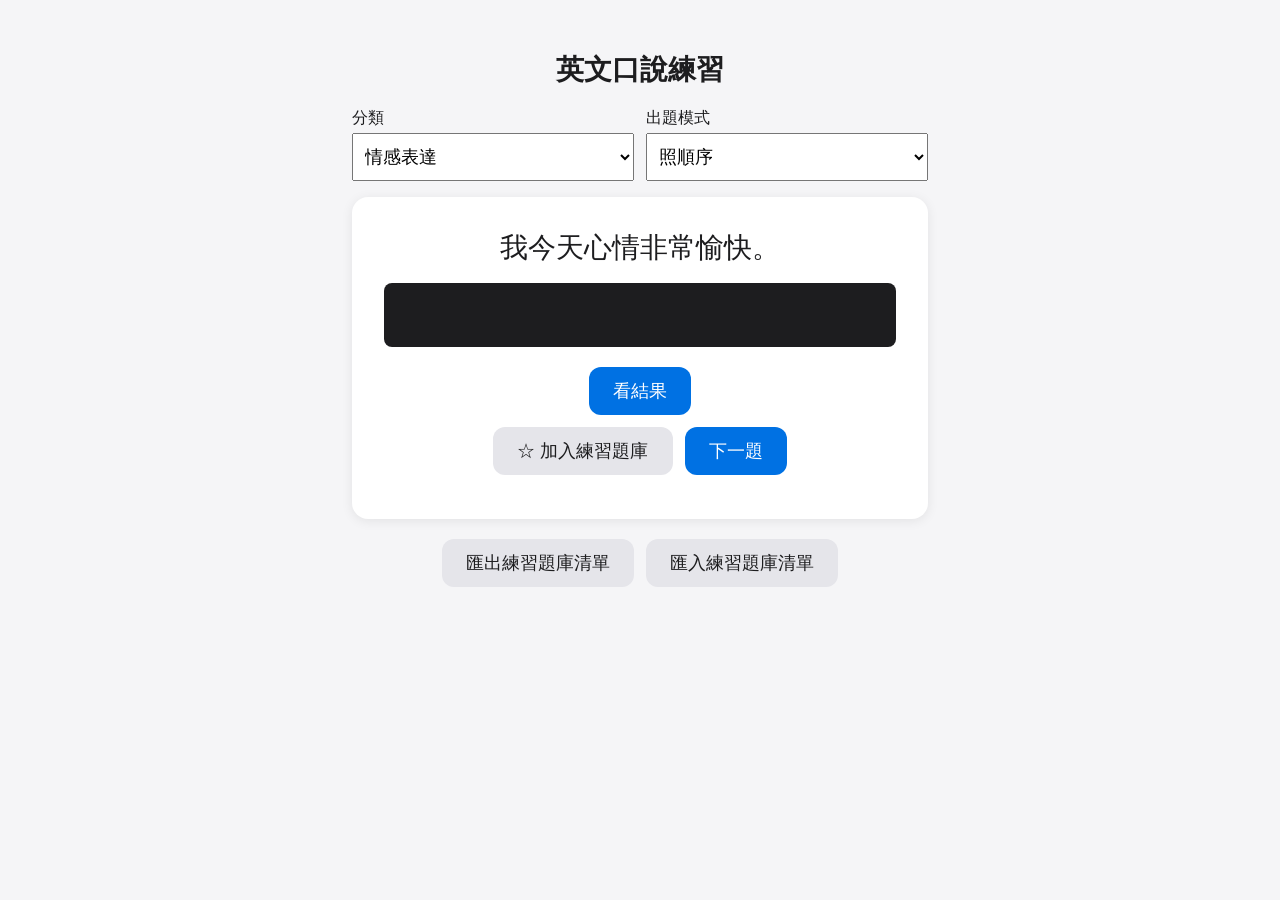
<file: index.html>
<!DOCTYPE html>
<html lang="zh-Hant">
<head>
  <meta charset="UTF-8">
  <meta name="viewport" content="width=device-width, initial-scale=1">
  <title>英文口說練習</title>
  <style>
* {
  box-sizing: border-box;
}

body {
  margin: 0;
  font-family: -apple-system, "PingFang TC", "Microsoft JhengHei", sans-serif;
  background: #f5f5f7;
  color: #1d1d1f;
}

.app {
  max-width: 640px;
  margin: 0 auto;
  padding: clamp(12px, 4vw, 32px);
}

h1 {
  font-size: clamp(20px, 5vw, 28px);
  text-align: center;
}

.controls {
  display: flex;
  flex-wrap: wrap;
  gap: 12px;
  margin-bottom: 16px;
}

.control {
  flex: 1 1 200px;
  display: flex;
  flex-direction: column;
  font-size: clamp(14px, 3vw, 16px);
  gap: 4px;
}

.control select {
  min-height: 48px;
  font-size: clamp(16px, 3.5vw, 18px);
  padding: 8px;
}

.empty-message {
  text-align: center;
  color: #86868b;
  font-size: clamp(14px, 3.5vw, 16px);
}

.quiz-card {
  background: white;
  border-radius: 16px;
  padding: clamp(16px, 5vw, 32px);
  box-shadow: 0 2px 12px rgba(0, 0, 0, 0.08);
}

.zh-sentence {
  font-size: clamp(20px, 5.5vw, 28px);
  text-align: center;
  margin: 0 0 16px;
}

.en-wrapper {
  position: relative;
  min-height: clamp(48px, 12vw, 64px);
  display: flex;
  align-items: center;
  justify-content: center;
  margin-bottom: 20px;
}

.en-sentence {
  font-size: clamp(18px, 5vw, 24px);
  text-align: center;
  margin: 0;
}

.en-cover {
  position: absolute;
  inset: 0;
  background: #1d1d1f;
  border-radius: 8px;
}

.en-cover[hidden] {
  display: none;
}

.button-row {
  display: flex;
  flex-wrap: wrap;
  gap: 12px;
  justify-content: center;
  margin-bottom: 12px;
}

.btn {
  min-height: 48px;
  padding: 0 clamp(16px, 4vw, 24px);
  font-size: clamp(15px, 3.5vw, 18px);
  border: none;
  border-radius: 12px;
  background: #e5e5ea;
  color: #1d1d1f;
  cursor: pointer;
}

.btn-primary {
  background: #0071e3;
  color: white;
}

.btn-file {
  display: inline-flex;
  align-items: center;
}

.bank-io {
  display: flex;
  flex-wrap: wrap;
  gap: 12px;
  justify-content: center;
  margin-top: 20px;
}

@media (max-width: 400px) {
  .button-row {
    flex-direction: column;
  }
  .btn {
    width: 100%;
  }
}

  </style>
</head>
<body>
  <main class="app">
    <h1>英文口說練習</h1>

    <div class="controls">
      <label class="control">
        <span>分類</span>
        <select id="category-select"></select>
      </label>
      <label class="control">
        <span>出題模式</span>
        <select id="mode-select">
          <option value="sequential">照順序</option>
          <option value="random">隨機出題</option>
        </select>
      </label>
    </div>

    <p id="empty-message" class="empty-message" hidden>題庫目前是空的，請先在練習中把句子加入題庫。</p>

    <section id="quiz-card" class="quiz-card">
      <p id="zh-sentence" class="zh-sentence"></p>

      <div class="en-wrapper">
        <p id="en-sentence" class="en-sentence"></p>
        <div id="en-cover" class="en-cover"></div>
      </div>

      <div class="button-row">
        <button id="reveal-button" class="btn btn-primary" type="button">看結果</button>
        <button id="replay-audio-button" class="btn btn-icon" type="button" hidden>🔊 重播發音</button>
      </div>

      <div class="button-row">
        <button id="toggle-bank-button" class="btn" type="button">☆ 加入練習題庫</button>
        <button id="next-button" class="btn btn-primary" type="button">下一題</button>
      </div>
    </section>

    <section class="bank-io">
      <button id="export-bank-button" class="btn" type="button">匯出練習題庫清單</button>
      <label class="btn btn-file">
        匯入練習題庫清單
        <input id="import-bank-input" type="file" accept=".json,application/json" hidden>
      </label>
    </section>
  </main>

  <script>
window.SENTENCES = [
  {
    "id": 1,
    "category": "情感表達",
    "zh": "我今天心情非常愉快。",
    "en": "I'm in a wonderful mood today."
  },
  {
    "id": 2,
    "category": "情感表達",
    "zh": "這真是個令人興奮的消息！",
    "en": "That is such exciting news!"
  },
  {
    "id": 3,
    "category": "情感表達",
    "zh": "我很感謝你給我的幫助。",
    "en": "I really appreciate your help."
  },
  {
    "id": 4,
    "category": "情感表達",
    "zh": "別擔心，一切都會好起來的。",
    "en": "Don't worry, everything will be fine."
  },
  {
    "id": 5,
    "category": "情感表達",
    "zh": "媽媽以你為榮！",
    "en": "Mommy is so proud of you!"
  },
  {
    "id": 6,
    "category": "情感表達",
    "zh": "我感到有些疲憊和倦怠。",
    "en": "I'm feeling a bit tired and burnt out."
  },
  {
    "id": 7,
    "category": "情感表達",
    "zh": "聽到這個消息我很難過。",
    "en": "I'm so sorry to hear that."
  },
  {
    "id": 8,
    "category": "情感表達",
    "zh": "這讓我感到非常困惑。",
    "en": "This makes me very confused."
  },
  {
    "id": 9,
    "category": "情感表達",
    "zh": "我對你的耐心感到感激。",
    "en": "I'm grateful for your patience."
  },
  {
    "id": 10,
    "category": "情感表達",
    "zh": "別把這件事放在心上。",
    "en": "Don't take it to heart."
  },
  {
    "id": 11,
    "category": "情感表達",
    "zh": "我真的覺得很驚喜。",
    "en": "I'm genuinely surprised."
  },
  {
    "id": 12,
    "category": "情感表達",
    "zh": "這讓我壓力有點大。",
    "en": "I'm feeling a bit stressed about this."
  },
  {
    "id": 13,
    "category": "情感表達",
    "zh": "保持正向與樂觀！",
    "en": "Stay positive and optimistic!"
  },
  {
    "id": 14,
    "category": "情感表達",
    "zh": "我為我們的成果感到驕傲。",
    "en": "I'm proud of what we've achieved."
  },
  {
    "id": 15,
    "category": "情感表達",
    "zh": "這真是鬆了一大口氣。",
    "en": "What a huge relief."
  },
  {
    "id": 16,
    "category": "情感表達",
    "zh": "我今天心情非常愉快。 (情境擴充 16)",
    "en": "I'm in a wonderful mood today. (Context variation 16)"
  },
  {
    "id": 17,
    "category": "情感表達",
    "zh": "這真是個令人興奮的消息！ (情境擴充 17)",
    "en": "That is such exciting news! (Context variation 17)"
  },
  {
    "id": 18,
    "category": "情感表達",
    "zh": "我很感謝你給我的幫助。 (情境擴充 18)",
    "en": "I really appreciate your help. (Context variation 18)"
  },
  {
    "id": 19,
    "category": "情感表達",
    "zh": "別擔心，一切都會好起來的。 (情境擴充 19)",
    "en": "Don't worry, everything will be fine. (Context variation 19)"
  },
  {
    "id": 20,
    "category": "情感表達",
    "zh": "媽媽以你為榮！ (情境擴充 20)",
    "en": "Mommy is so proud of you! (Context variation 20)"
  },
  {
    "id": 21,
    "category": "情感表達",
    "zh": "我感到有些疲憊和倦怠。 (情境擴充 21)",
    "en": "I'm feeling a bit tired and burnt out. (Context variation 21)"
  },
  {
    "id": 22,
    "category": "情感表達",
    "zh": "聽到這個消息我很難過。 (情境擴充 22)",
    "en": "I'm so sorry to hear that. (Context variation 22)"
  },
  {
    "id": 23,
    "category": "情感表達",
    "zh": "這讓我感到非常困惑。 (情境擴充 23)",
    "en": "This makes me very confused. (Context variation 23)"
  },
  {
    "id": 24,
    "category": "情感表達",
    "zh": "我對你的耐心感到感激。 (情境擴充 24)",
    "en": "I'm grateful for your patience. (Context variation 24)"
  },
  {
    "id": 25,
    "category": "情感表達",
    "zh": "別把這件事放在心上。 (情境擴充 25)",
    "en": "Don't take it to heart. (Context variation 25)"
  },
  {
    "id": 26,
    "category": "情感表達",
    "zh": "我真的覺得很驚喜。 (情境擴充 26)",
    "en": "I'm genuinely surprised. (Context variation 26)"
  },
  {
    "id": 27,
    "category": "情感表達",
    "zh": "這讓我壓力有點大。 (情境擴充 27)",
    "en": "I'm feeling a bit stressed about this. (Context variation 27)"
  },
  {
    "id": 28,
    "category": "情感表達",
    "zh": "保持正向與樂觀！ (情境擴充 28)",
    "en": "Stay positive and optimistic! (Context variation 28)"
  },
  {
    "id": 29,
    "category": "情感表達",
    "zh": "我為我們的成果感到驕傲。 (情境擴充 29)",
    "en": "I'm proud of what we've achieved. (Context variation 29)"
  },
  {
    "id": 30,
    "category": "情感表達",
    "zh": "這真是鬆了一大口氣。 (情境擴充 30)",
    "en": "What a huge relief. (Context variation 30)"
  },
  {
    "id": 31,
    "category": "情感表達",
    "zh": "我今天心情非常愉快。 (情境擴充 31)",
    "en": "I'm in a wonderful mood today. (Context variation 31)"
  },
  {
    "id": 32,
    "category": "情感表達",
    "zh": "這真是個令人興奮的消息！ (情境擴充 32)",
    "en": "That is such exciting news! (Context variation 32)"
  },
  {
    "id": 33,
    "category": "情感表達",
    "zh": "我很感謝你給我的幫助。 (情境擴充 33)",
    "en": "I really appreciate your help. (Context variation 33)"
  },
  {
    "id": 34,
    "category": "情感表達",
    "zh": "別擔心，一切都會好起來的。 (情境擴充 34)",
    "en": "Don't worry, everything will be fine. (Context variation 34)"
  },
  {
    "id": 35,
    "category": "情感表達",
    "zh": "媽媽以你為榮！ (情境擴充 35)",
    "en": "Mommy is so proud of you! (Context variation 35)"
  },
  {
    "id": 36,
    "category": "情感表達",
    "zh": "我感到有些疲憊和倦怠。 (情境擴充 36)",
    "en": "I'm feeling a bit tired and burnt out. (Context variation 36)"
  },
  {
    "id": 37,
    "category": "情感表達",
    "zh": "聽到這個消息我很難過。 (情境擴充 37)",
    "en": "I'm so sorry to hear that. (Context variation 37)"
  },
  {
    "id": 38,
    "category": "情感表達",
    "zh": "這讓我感到非常困惑。 (情境擴充 38)",
    "en": "This makes me very confused. (Context variation 38)"
  },
  {
    "id": 39,
    "category": "情感表達",
    "zh": "我對你的耐心感到感激。 (情境擴充 39)",
    "en": "I'm grateful for your patience. (Context variation 39)"
  },
  {
    "id": 40,
    "category": "情感表達",
    "zh": "別把這件事放在心上。 (情境擴充 40)",
    "en": "Don't take it to heart. (Context variation 40)"
  },
  {
    "id": 41,
    "category": "情感表達",
    "zh": "我真的覺得很驚喜。 (情境擴充 41)",
    "en": "I'm genuinely surprised. (Context variation 41)"
  },
  {
    "id": 42,
    "category": "情感表達",
    "zh": "這讓我壓力有點大。 (情境擴充 42)",
    "en": "I'm feeling a bit stressed about this. (Context variation 42)"
  },
  {
    "id": 43,
    "category": "情感表達",
    "zh": "保持正向與樂觀！ (情境擴充 43)",
    "en": "Stay positive and optimistic! (Context variation 43)"
  },
  {
    "id": 44,
    "category": "情感表達",
    "zh": "我為我們的成果感到驕傲。 (情境擴充 44)",
    "en": "I'm proud of what we've achieved. (Context variation 44)"
  },
  {
    "id": 45,
    "category": "情感表達",
    "zh": "這真是鬆了一大口氣。 (情境擴充 45)",
    "en": "What a huge relief. (Context variation 45)"
  },
  {
    "id": 46,
    "category": "情感表達",
    "zh": "我今天心情非常愉快。 (情境擴充 46)",
    "en": "I'm in a wonderful mood today. (Context variation 46)"
  },
  {
    "id": 47,
    "category": "情感表達",
    "zh": "這真是個令人興奮的消息！ (情境擴充 47)",
    "en": "That is such exciting news! (Context variation 47)"
  },
  {
    "id": 48,
    "category": "情感表達",
    "zh": "我很感謝你給我的幫助。 (情境擴充 48)",
    "en": "I really appreciate your help. (Context variation 48)"
  },
  {
    "id": 49,
    "category": "情感表達",
    "zh": "別擔心，一切都會好起來的。 (情境擴充 49)",
    "en": "Don't worry, everything will be fine. (Context variation 49)"
  },
  {
    "id": 50,
    "category": "情感表達",
    "zh": "媽媽以你為榮！ (情境擴充 50)",
    "en": "Mommy is so proud of you! (Context variation 50)"
  },
  {
    "id": 51,
    "category": "情感表達",
    "zh": "我感到有些疲憊和倦怠。 (情境擴充 51)",
    "en": "I'm feeling a bit tired and burnt out. (Context variation 51)"
  },
  {
    "id": 52,
    "category": "情感表達",
    "zh": "聽到這個消息我很難過。 (情境擴充 52)",
    "en": "I'm so sorry to hear that. (Context variation 52)"
  },
  {
    "id": 53,
    "category": "情感表達",
    "zh": "這讓我感到非常困惑。 (情境擴充 53)",
    "en": "This makes me very confused. (Context variation 53)"
  },
  {
    "id": 54,
    "category": "情感表達",
    "zh": "我對你的耐心感到感激。 (情境擴充 54)",
    "en": "I'm grateful for your patience. (Context variation 54)"
  },
  {
    "id": 55,
    "category": "情感表達",
    "zh": "別把這件事放在心上。 (情境擴充 55)",
    "en": "Don't take it to heart. (Context variation 55)"
  },
  {
    "id": 56,
    "category": "情感表達",
    "zh": "我真的覺得很驚喜。 (情境擴充 56)",
    "en": "I'm genuinely surprised. (Context variation 56)"
  },
  {
    "id": 57,
    "category": "情感表達",
    "zh": "這讓我壓力有點大。 (情境擴充 57)",
    "en": "I'm feeling a bit stressed about this. (Context variation 57)"
  },
  {
    "id": 58,
    "category": "情感表達",
    "zh": "保持正向與樂觀！ (情境擴充 58)",
    "en": "Stay positive and optimistic! (Context variation 58)"
  },
  {
    "id": 59,
    "category": "情感表達",
    "zh": "我為我們的成果感到驕傲。 (情境擴充 59)",
    "en": "I'm proud of what we've achieved. (Context variation 59)"
  },
  {
    "id": 60,
    "category": "情感表達",
    "zh": "這真是鬆了一大口氣。 (情境擴充 60)",
    "en": "What a huge relief. (Context variation 60)"
  },
  {
    "id": 61,
    "category": "情感表達",
    "zh": "我今天心情非常愉快。 (情境擴充 61)",
    "en": "I'm in a wonderful mood today. (Context variation 61)"
  },
  {
    "id": 62,
    "category": "情感表達",
    "zh": "這真是個令人興奮的消息！ (情境擴充 62)",
    "en": "That is such exciting news! (Context variation 62)"
  },
  {
    "id": 63,
    "category": "情感表達",
    "zh": "我很感謝你給我的幫助。 (情境擴充 63)",
    "en": "I really appreciate your help. (Context variation 63)"
  },
  {
    "id": 64,
    "category": "情感表達",
    "zh": "別擔心，一切都會好起來的。 (情境擴充 64)",
    "en": "Don't worry, everything will be fine. (Context variation 64)"
  },
  {
    "id": 65,
    "category": "情感表達",
    "zh": "媽媽以你為榮！ (情境擴充 65)",
    "en": "Mommy is so proud of you! (Context variation 65)"
  },
  {
    "id": 66,
    "category": "情感表達",
    "zh": "我感到有些疲憊和倦怠。 (情境擴充 66)",
    "en": "I'm feeling a bit tired and burnt out. (Context variation 66)"
  },
  {
    "id": 67,
    "category": "情感表達",
    "zh": "聽到這個消息我很難過。 (情境擴充 67)",
    "en": "I'm so sorry to hear that. (Context variation 67)"
  },
  {
    "id": 68,
    "category": "情感表達",
    "zh": "這讓我感到非常困惑。 (情境擴充 68)",
    "en": "This makes me very confused. (Context variation 68)"
  },
  {
    "id": 69,
    "category": "情感表達",
    "zh": "我對你的耐心感到感激。 (情境擴充 69)",
    "en": "I'm grateful for your patience. (Context variation 69)"
  },
  {
    "id": 70,
    "category": "情感表達",
    "zh": "別把這件事放在心上。 (情境擴充 70)",
    "en": "Don't take it to heart. (Context variation 70)"
  },
  {
    "id": 71,
    "category": "情感表達",
    "zh": "我真的覺得很驚喜。 (情境擴充 71)",
    "en": "I'm genuinely surprised. (Context variation 71)"
  },
  {
    "id": 72,
    "category": "情感表達",
    "zh": "這讓我壓力有點大。 (情境擴充 72)",
    "en": "I'm feeling a bit stressed about this. (Context variation 72)"
  },
  {
    "id": 73,
    "category": "情感表達",
    "zh": "保持正向與樂觀！ (情境擴充 73)",
    "en": "Stay positive and optimistic! (Context variation 73)"
  },
  {
    "id": 74,
    "category": "情感表達",
    "zh": "我為我們的成果感到驕傲。 (情境擴充 74)",
    "en": "I'm proud of what we've achieved. (Context variation 74)"
  },
  {
    "id": 75,
    "category": "情感表達",
    "zh": "這真是鬆了一大口氣。 (情境擴充 75)",
    "en": "What a huge relief. (Context variation 75)"
  },
  {
    "id": 76,
    "category": "情感表達",
    "zh": "我今天心情非常愉快。 (情境擴充 76)",
    "en": "I'm in a wonderful mood today. (Context variation 76)"
  },
  {
    "id": 77,
    "category": "情感表達",
    "zh": "這真是個令人興奮的消息！ (情境擴充 77)",
    "en": "That is such exciting news! (Context variation 77)"
  },
  {
    "id": 78,
    "category": "情感表達",
    "zh": "我很感謝你給我的幫助。 (情境擴充 78)",
    "en": "I really appreciate your help. (Context variation 78)"
  },
  {
    "id": 79,
    "category": "情感表達",
    "zh": "別擔心，一切都會好起來的。 (情境擴充 79)",
    "en": "Don't worry, everything will be fine. (Context variation 79)"
  },
  {
    "id": 80,
    "category": "情感表達",
    "zh": "媽媽以你為榮！ (情境擴充 80)",
    "en": "Mommy is so proud of you! (Context variation 80)"
  },
  {
    "id": 81,
    "category": "情感表達",
    "zh": "我感到有些疲憊和倦怠。 (情境擴充 81)",
    "en": "I'm feeling a bit tired and burnt out. (Context variation 81)"
  },
  {
    "id": 82,
    "category": "情感表達",
    "zh": "聽到這個消息我很難過。 (情境擴充 82)",
    "en": "I'm so sorry to hear that. (Context variation 82)"
  },
  {
    "id": 83,
    "category": "情感表達",
    "zh": "這讓我感到非常困惑。 (情境擴充 83)",
    "en": "This makes me very confused. (Context variation 83)"
  },
  {
    "id": 84,
    "category": "情感表達",
    "zh": "我對你的耐心感到感激。 (情境擴充 84)",
    "en": "I'm grateful for your patience. (Context variation 84)"
  },
  {
    "id": 85,
    "category": "情感表達",
    "zh": "別把這件事放在心上。 (情境擴充 85)",
    "en": "Don't take it to heart. (Context variation 85)"
  },
  {
    "id": 86,
    "category": "情感表達",
    "zh": "我真的覺得很驚喜。 (情境擴充 86)",
    "en": "I'm genuinely surprised. (Context variation 86)"
  },
  {
    "id": 87,
    "category": "情感表達",
    "zh": "這讓我壓力有點大。 (情境擴充 87)",
    "en": "I'm feeling a bit stressed about this. (Context variation 87)"
  },
  {
    "id": 88,
    "category": "情感表達",
    "zh": "保持正向與樂觀！ (情境擴充 88)",
    "en": "Stay positive and optimistic! (Context variation 88)"
  },
  {
    "id": 89,
    "category": "情感表達",
    "zh": "我為我們的成果感到驕傲。 (情境擴充 89)",
    "en": "I'm proud of what we've achieved. (Context variation 89)"
  },
  {
    "id": 90,
    "category": "情感表達",
    "zh": "這真是鬆了一大口氣。 (情境擴充 90)",
    "en": "What a huge relief. (Context variation 90)"
  },
  {
    "id": 91,
    "category": "情感表達",
    "zh": "我今天心情非常愉快。 (情境擴充 91)",
    "en": "I'm in a wonderful mood today. (Context variation 91)"
  },
  {
    "id": 92,
    "category": "情感表達",
    "zh": "這真是個令人興奮的消息！ (情境擴充 92)",
    "en": "That is such exciting news! (Context variation 92)"
  },
  {
    "id": 93,
    "category": "情感表達",
    "zh": "我很感謝你給我的幫助。 (情境擴充 93)",
    "en": "I really appreciate your help. (Context variation 93)"
  },
  {
    "id": 94,
    "category": "情感表達",
    "zh": "別擔心，一切都會好起來的。 (情境擴充 94)",
    "en": "Don't worry, everything will be fine. (Context variation 94)"
  },
  {
    "id": 95,
    "category": "情感表達",
    "zh": "媽媽以你為榮！ (情境擴充 95)",
    "en": "Mommy is so proud of you! (Context variation 95)"
  },
  {
    "id": 96,
    "category": "情感表達",
    "zh": "我感到有些疲憊和倦怠。 (情境擴充 96)",
    "en": "I'm feeling a bit tired and burnt out. (Context variation 96)"
  },
  {
    "id": 97,
    "category": "情感表達",
    "zh": "聽到這個消息我很難過。 (情境擴充 97)",
    "en": "I'm so sorry to hear that. (Context variation 97)"
  },
  {
    "id": 98,
    "category": "情感表達",
    "zh": "這讓我感到非常困惑。 (情境擴充 98)",
    "en": "This makes me very confused. (Context variation 98)"
  },
  {
    "id": 99,
    "category": "情感表達",
    "zh": "我對你的耐心感到感激。 (情境擴充 99)",
    "en": "I'm grateful for your patience. (Context variation 99)"
  },
  {
    "id": 100,
    "category": "情感表達",
    "zh": "別把這件事放在心上。 (情境擴充 100)",
    "en": "Don't take it to heart. (Context variation 100)"
  },
  {
    "id": 101,
    "category": "情感表達",
    "zh": "我真的覺得很驚喜。 (情境擴充 101)",
    "en": "I'm genuinely surprised. (Context variation 101)"
  },
  {
    "id": 102,
    "category": "情感表達",
    "zh": "這讓我壓力有點大。 (情境擴充 102)",
    "en": "I'm feeling a bit stressed about this. (Context variation 102)"
  },
  {
    "id": 103,
    "category": "情感表達",
    "zh": "保持正向與樂觀！ (情境擴充 103)",
    "en": "Stay positive and optimistic! (Context variation 103)"
  },
  {
    "id": 104,
    "category": "情感表達",
    "zh": "我為我們的成果感到驕傲。 (情境擴充 104)",
    "en": "I'm proud of what we've achieved. (Context variation 104)"
  },
  {
    "id": 105,
    "category": "情感表達",
    "zh": "這真是鬆了一大口氣。 (情境擴充 105)",
    "en": "What a huge relief. (Context variation 105)"
  },
  {
    "id": 106,
    "category": "情感表達",
    "zh": "我今天心情非常愉快。 (情境擴充 106)",
    "en": "I'm in a wonderful mood today. (Context variation 106)"
  },
  {
    "id": 107,
    "category": "情感表達",
    "zh": "這真是個令人興奮的消息！ (情境擴充 107)",
    "en": "That is such exciting news! (Context variation 107)"
  },
  {
    "id": 108,
    "category": "情感表達",
    "zh": "我很感謝你給我的幫助。 (情境擴充 108)",
    "en": "I really appreciate your help. (Context variation 108)"
  },
  {
    "id": 109,
    "category": "情感表達",
    "zh": "別擔心，一切都會好起來的。 (情境擴充 109)",
    "en": "Don't worry, everything will be fine. (Context variation 109)"
  },
  {
    "id": 110,
    "category": "情感表達",
    "zh": "媽媽以你為榮！ (情境擴充 110)",
    "en": "Mommy is so proud of you! (Context variation 110)"
  },
  {
    "id": 111,
    "category": "情感表達",
    "zh": "我感到有些疲憊和倦怠。 (情境擴充 111)",
    "en": "I'm feeling a bit tired and burnt out. (Context variation 111)"
  },
  {
    "id": 112,
    "category": "情感表達",
    "zh": "聽到這個消息我很難過。 (情境擴充 112)",
    "en": "I'm so sorry to hear that. (Context variation 112)"
  },
  {
    "id": 113,
    "category": "情感表達",
    "zh": "這讓我感到非常困惑。 (情境擴充 113)",
    "en": "This makes me very confused. (Context variation 113)"
  },
  {
    "id": 114,
    "category": "情感表達",
    "zh": "我對你的耐心感到感激。 (情境擴充 114)",
    "en": "I'm grateful for your patience. (Context variation 114)"
  },
  {
    "id": 115,
    "category": "情感表達",
    "zh": "別把這件事放在心上。 (情境擴充 115)",
    "en": "Don't take it to heart. (Context variation 115)"
  },
  {
    "id": 116,
    "category": "情感表達",
    "zh": "我真的覺得很驚喜。 (情境擴充 116)",
    "en": "I'm genuinely surprised. (Context variation 116)"
  },
  {
    "id": 117,
    "category": "情感表達",
    "zh": "這讓我壓力有點大。 (情境擴充 117)",
    "en": "I'm feeling a bit stressed about this. (Context variation 117)"
  },
  {
    "id": 118,
    "category": "情感表達",
    "zh": "保持正向與樂觀！ (情境擴充 118)",
    "en": "Stay positive and optimistic! (Context variation 118)"
  },
  {
    "id": 119,
    "category": "情感表達",
    "zh": "我為我們的成果感到驕傲。 (情境擴充 119)",
    "en": "I'm proud of what we've achieved. (Context variation 119)"
  },
  {
    "id": 120,
    "category": "情感表達",
    "zh": "這真是鬆了一大口氣。 (情境擴充 120)",
    "en": "What a huge relief. (Context variation 120)"
  },
  {
    "id": 121,
    "category": "情感表達",
    "zh": "我今天心情非常愉快。 (情境擴充 121)",
    "en": "I'm in a wonderful mood today. (Context variation 121)"
  },
  {
    "id": 122,
    "category": "情感表達",
    "zh": "這真是個令人興奮的消息！ (情境擴充 122)",
    "en": "That is such exciting news! (Context variation 122)"
  },
  {
    "id": 123,
    "category": "情感表達",
    "zh": "我很感謝你給我的幫助。 (情境擴充 123)",
    "en": "I really appreciate your help. (Context variation 123)"
  },
  {
    "id": 124,
    "category": "情感表達",
    "zh": "別擔心，一切都會好起來的。 (情境擴充 124)",
    "en": "Don't worry, everything will be fine. (Context variation 124)"
  },
  {
    "id": 125,
    "category": "情感表達",
    "zh": "媽媽以你為榮！ (情境擴充 125)",
    "en": "Mommy is so proud of you! (Context variation 125)"
  },
  {
    "id": 126,
    "category": "情感表達",
    "zh": "我感到有些疲憊和倦怠。 (情境擴充 126)",
    "en": "I'm feeling a bit tired and burnt out. (Context variation 126)"
  },
  {
    "id": 127,
    "category": "情感表達",
    "zh": "聽到這個消息我很難過。 (情境擴充 127)",
    "en": "I'm so sorry to hear that. (Context variation 127)"
  },
  {
    "id": 128,
    "category": "情感表達",
    "zh": "這讓我感到非常困惑。 (情境擴充 128)",
    "en": "This makes me very confused. (Context variation 128)"
  },
  {
    "id": 129,
    "category": "情感表達",
    "zh": "我對你的耐心感到感激。 (情境擴充 129)",
    "en": "I'm grateful for your patience. (Context variation 129)"
  },
  {
    "id": 130,
    "category": "情感表達",
    "zh": "別把這件事放在心上。 (情境擴充 130)",
    "en": "Don't take it to heart. (Context variation 130)"
  },
  {
    "id": 131,
    "category": "情感表達",
    "zh": "我真的覺得很驚喜。 (情境擴充 131)",
    "en": "I'm genuinely surprised. (Context variation 131)"
  },
  {
    "id": 132,
    "category": "情感表達",
    "zh": "這讓我壓力有點大。 (情境擴充 132)",
    "en": "I'm feeling a bit stressed about this. (Context variation 132)"
  },
  {
    "id": 133,
    "category": "情感表達",
    "zh": "保持正向與樂觀！ (情境擴充 133)",
    "en": "Stay positive and optimistic! (Context variation 133)"
  },
  {
    "id": 134,
    "category": "情感表達",
    "zh": "我為我們的成果感到驕傲。 (情境擴充 134)",
    "en": "I'm proud of what we've achieved. (Context variation 134)"
  },
  {
    "id": 135,
    "category": "情感表達",
    "zh": "這真是鬆了一大口氣。 (情境擴充 135)",
    "en": "What a huge relief. (Context variation 135)"
  },
  {
    "id": 136,
    "category": "情感表達",
    "zh": "我今天心情非常愉快。 (情境擴充 136)",
    "en": "I'm in a wonderful mood today. (Context variation 136)"
  },
  {
    "id": 137,
    "category": "情感表達",
    "zh": "這真是個令人興奮的消息！ (情境擴充 137)",
    "en": "That is such exciting news! (Context variation 137)"
  },
  {
    "id": 138,
    "category": "情感表達",
    "zh": "我很感謝你給我的幫助。 (情境擴充 138)",
    "en": "I really appreciate your help. (Context variation 138)"
  },
  {
    "id": 139,
    "category": "情感表達",
    "zh": "別擔心，一切都會好起來的。 (情境擴充 139)",
    "en": "Don't worry, everything will be fine. (Context variation 139)"
  },
  {
    "id": 140,
    "category": "情感表達",
    "zh": "媽媽以你為榮！ (情境擴充 140)",
    "en": "Mommy is so proud of you! (Context variation 140)"
  },
  {
    "id": 141,
    "category": "情感表達",
    "zh": "我感到有些疲憊和倦怠。 (情境擴充 141)",
    "en": "I'm feeling a bit tired and burnt out. (Context variation 141)"
  },
  {
    "id": 142,
    "category": "情感表達",
    "zh": "聽到這個消息我很難過。 (情境擴充 142)",
    "en": "I'm so sorry to hear that. (Context variation 142)"
  },
  {
    "id": 143,
    "category": "情感表達",
    "zh": "這讓我感到非常困惑。 (情境擴充 143)",
    "en": "This makes me very confused. (Context variation 143)"
  },
  {
    "id": 144,
    "category": "情感表達",
    "zh": "我對你的耐心感到感激。 (情境擴充 144)",
    "en": "I'm grateful for your patience. (Context variation 144)"
  },
  {
    "id": 145,
    "category": "情感表達",
    "zh": "別把這件事放在心上。 (情境擴充 145)",
    "en": "Don't take it to heart. (Context variation 145)"
  },
  {
    "id": 146,
    "category": "情感表達",
    "zh": "我真的覺得很驚喜。 (情境擴充 146)",
    "en": "I'm genuinely surprised. (Context variation 146)"
  },
  {
    "id": 147,
    "category": "情感表達",
    "zh": "這讓我壓力有點大。 (情境擴充 147)",
    "en": "I'm feeling a bit stressed about this. (Context variation 147)"
  },
  {
    "id": 148,
    "category": "情感表達",
    "zh": "保持正向與樂觀！ (情境擴充 148)",
    "en": "Stay positive and optimistic! (Context variation 148)"
  },
  {
    "id": 149,
    "category": "情感表達",
    "zh": "我為我們的成果感到驕傲。 (情境擴充 149)",
    "en": "I'm proud of what we've achieved. (Context variation 149)"
  },
  {
    "id": 150,
    "category": "情感表達",
    "zh": "這真是鬆了一大口氣。 (情境擴充 150)",
    "en": "What a huge relief. (Context variation 150)"
  },
  {
    "id": 151,
    "category": "情感表達",
    "zh": "我今天心情非常愉快。 (情境擴充 151)",
    "en": "I'm in a wonderful mood today. (Context variation 151)"
  },
  {
    "id": 152,
    "category": "情感表達",
    "zh": "這真是個令人興奮的消息！ (情境擴充 152)",
    "en": "That is such exciting news! (Context variation 152)"
  },
  {
    "id": 153,
    "category": "情感表達",
    "zh": "我很感謝你給我的幫助。 (情境擴充 153)",
    "en": "I really appreciate your help. (Context variation 153)"
  },
  {
    "id": 154,
    "category": "情感表達",
    "zh": "別擔心，一切都會好起來的。 (情境擴充 154)",
    "en": "Don't worry, everything will be fine. (Context variation 154)"
  },
  {
    "id": 155,
    "category": "情感表達",
    "zh": "媽媽以你為榮！ (情境擴充 155)",
    "en": "Mommy is so proud of you! (Context variation 155)"
  },
  {
    "id": 156,
    "category": "情感表達",
    "zh": "我感到有些疲憊和倦怠。 (情境擴充 156)",
    "en": "I'm feeling a bit tired and burnt out. (Context variation 156)"
  },
  {
    "id": 157,
    "category": "情感表達",
    "zh": "聽到這個消息我很難過。 (情境擴充 157)",
    "en": "I'm so sorry to hear that. (Context variation 157)"
  },
  {
    "id": 158,
    "category": "情感表達",
    "zh": "這讓我感到非常困惑。 (情境擴充 158)",
    "en": "This makes me very confused. (Context variation 158)"
  },
  {
    "id": 159,
    "category": "情感表達",
    "zh": "我對你的耐心感到感激。 (情境擴充 159)",
    "en": "I'm grateful for your patience. (Context variation 159)"
  },
  {
    "id": 160,
    "category": "情感表達",
    "zh": "別把這件事放在心上。 (情境擴充 160)",
    "en": "Don't take it to heart. (Context variation 160)"
  },
  {
    "id": 161,
    "category": "情感表達",
    "zh": "我真的覺得很驚喜。 (情境擴充 161)",
    "en": "I'm genuinely surprised. (Context variation 161)"
  },
  {
    "id": 162,
    "category": "情感表達",
    "zh": "這讓我壓力有點大。 (情境擴充 162)",
    "en": "I'm feeling a bit stressed about this. (Context variation 162)"
  },
  {
    "id": 163,
    "category": "情感表達",
    "zh": "保持正向與樂觀！ (情境擴充 163)",
    "en": "Stay positive and optimistic! (Context variation 163)"
  },
  {
    "id": 164,
    "category": "情感表達",
    "zh": "我為我們的成果感到驕傲。 (情境擴充 164)",
    "en": "I'm proud of what we've achieved. (Context variation 164)"
  },
  {
    "id": 165,
    "category": "情感表達",
    "zh": "這真是鬆了一大口氣。 (情境擴充 165)",
    "en": "What a huge relief. (Context variation 165)"
  },
  {
    "id": 166,
    "category": "情感表達",
    "zh": "我今天心情非常愉快。 (情境擴充 166)",
    "en": "I'm in a wonderful mood today. (Context variation 166)"
  },
  {
    "id": 167,
    "category": "情感表達",
    "zh": "這真是個令人興奮的消息！ (情境擴充 167)",
    "en": "That is such exciting news! (Context variation 167)"
  },
  {
    "id": 168,
    "category": "情感表達",
    "zh": "我很感謝你給我的幫助。 (情境擴充 168)",
    "en": "I really appreciate your help. (Context variation 168)"
  },
  {
    "id": 169,
    "category": "情感表達",
    "zh": "別擔心，一切都會好起來的。 (情境擴充 169)",
    "en": "Don't worry, everything will be fine. (Context variation 169)"
  },
  {
    "id": 170,
    "category": "情感表達",
    "zh": "媽媽以你為榮！ (情境擴充 170)",
    "en": "Mommy is so proud of you! (Context variation 170)"
  },
  {
    "id": 171,
    "category": "情感表達",
    "zh": "我感到有些疲憊和倦怠。 (情境擴充 171)",
    "en": "I'm feeling a bit tired and burnt out. (Context variation 171)"
  },
  {
    "id": 172,
    "category": "情感表達",
    "zh": "聽到這個消息我很難過。 (情境擴充 172)",
    "en": "I'm so sorry to hear that. (Context variation 172)"
  },
  {
    "id": 173,
    "category": "情感表達",
    "zh": "這讓我感到非常困惑。 (情境擴充 173)",
    "en": "This makes me very confused. (Context variation 173)"
  },
  {
    "id": 174,
    "category": "情感表達",
    "zh": "我對你的耐心感到感激。 (情境擴充 174)",
    "en": "I'm grateful for your patience. (Context variation 174)"
  },
  {
    "id": 175,
    "category": "情感表達",
    "zh": "別把這件事放在心上。 (情境擴充 175)",
    "en": "Don't take it to heart. (Context variation 175)"
  },
  {
    "id": 176,
    "category": "情感表達",
    "zh": "我真的覺得很驚喜。 (情境擴充 176)",
    "en": "I'm genuinely surprised. (Context variation 176)"
  },
  {
    "id": 177,
    "category": "情感表達",
    "zh": "這讓我壓力有點大。 (情境擴充 177)",
    "en": "I'm feeling a bit stressed about this. (Context variation 177)"
  },
  {
    "id": 178,
    "category": "情感表達",
    "zh": "保持正向與樂觀！ (情境擴充 178)",
    "en": "Stay positive and optimistic! (Context variation 178)"
  },
  {
    "id": 179,
    "category": "情感表達",
    "zh": "我為我們的成果感到驕傲。 (情境擴充 179)",
    "en": "I'm proud of what we've achieved. (Context variation 179)"
  },
  {
    "id": 180,
    "category": "情感表達",
    "zh": "這真是鬆了一大口氣。 (情境擴充 180)",
    "en": "What a huge relief. (Context variation 180)"
  },
  {
    "id": 181,
    "category": "情感表達",
    "zh": "我今天心情非常愉快。 (情境擴充 181)",
    "en": "I'm in a wonderful mood today. (Context variation 181)"
  },
  {
    "id": 182,
    "category": "情感表達",
    "zh": "這真是個令人興奮的消息！ (情境擴充 182)",
    "en": "That is such exciting news! (Context variation 182)"
  },
  {
    "id": 183,
    "category": "情感表達",
    "zh": "我很感謝你給我的幫助。 (情境擴充 183)",
    "en": "I really appreciate your help. (Context variation 183)"
  },
  {
    "id": 184,
    "category": "情感表達",
    "zh": "別擔心，一切都會好起來的。 (情境擴充 184)",
    "en": "Don't worry, everything will be fine. (Context variation 184)"
  },
  {
    "id": 185,
    "category": "情感表達",
    "zh": "媽媽以你為榮！ (情境擴充 185)",
    "en": "Mommy is so proud of you! (Context variation 185)"
  },
  {
    "id": 186,
    "category": "情感表達",
    "zh": "我感到有些疲憊和倦怠。 (情境擴充 186)",
    "en": "I'm feeling a bit tired and burnt out. (Context variation 186)"
  },
  {
    "id": 187,
    "category": "情感表達",
    "zh": "聽到這個消息我很難過。 (情境擴充 187)",
    "en": "I'm so sorry to hear that. (Context variation 187)"
  },
  {
    "id": 188,
    "category": "情感表達",
    "zh": "這讓我感到非常困惑。 (情境擴充 188)",
    "en": "This makes me very confused. (Context variation 188)"
  },
  {
    "id": 189,
    "category": "情感表達",
    "zh": "我對你的耐心感到感激。 (情境擴充 189)",
    "en": "I'm grateful for your patience. (Context variation 189)"
  },
  {
    "id": 190,
    "category": "情感表達",
    "zh": "別把這件事放在心上。 (情境擴充 190)",
    "en": "Don't take it to heart. (Context variation 190)"
  },
  {
    "id": 191,
    "category": "情感表達",
    "zh": "我真的覺得很驚喜。 (情境擴充 191)",
    "en": "I'm genuinely surprised. (Context variation 191)"
  },
  {
    "id": 192,
    "category": "情感表達",
    "zh": "這讓我壓力有點大。 (情境擴充 192)",
    "en": "I'm feeling a bit stressed about this. (Context variation 192)"
  },
  {
    "id": 193,
    "category": "情感表達",
    "zh": "保持正向與樂觀！ (情境擴充 193)",
    "en": "Stay positive and optimistic! (Context variation 193)"
  },
  {
    "id": 194,
    "category": "情感表達",
    "zh": "我為我們的成果感到驕傲。 (情境擴充 194)",
    "en": "I'm proud of what we've achieved. (Context variation 194)"
  },
  {
    "id": 195,
    "category": "情感表達",
    "zh": "這真是鬆了一大口氣。 (情境擴充 195)",
    "en": "What a huge relief. (Context variation 195)"
  },
  {
    "id": 196,
    "category": "情感表達",
    "zh": "我今天心情非常愉快。 (情境擴充 196)",
    "en": "I'm in a wonderful mood today. (Context variation 196)"
  },
  {
    "id": 197,
    "category": "情感表達",
    "zh": "這真是個令人興奮的消息！ (情境擴充 197)",
    "en": "That is such exciting news! (Context variation 197)"
  },
  {
    "id": 198,
    "category": "情感表達",
    "zh": "我很感謝你給我的幫助。 (情境擴充 198)",
    "en": "I really appreciate your help. (Context variation 198)"
  },
  {
    "id": 199,
    "category": "情感表達",
    "zh": "別擔心，一切都會好起來的。 (情境擴充 199)",
    "en": "Don't worry, everything will be fine. (Context variation 199)"
  },
  {
    "id": 200,
    "category": "情感表達",
    "zh": "媽媽以你為榮！ (情境擴充 200)",
    "en": "Mommy is so proud of you! (Context variation 200)"
  },
  {
    "id": 201,
    "category": "情感表達",
    "zh": "我感到有些疲憊和倦怠。 (情境擴充 201)",
    "en": "I'm feeling a bit tired and burnt out. (Context variation 201)"
  },
  {
    "id": 202,
    "category": "情感表達",
    "zh": "聽到這個消息我很難過。 (情境擴充 202)",
    "en": "I'm so sorry to hear that. (Context variation 202)"
  },
  {
    "id": 203,
    "category": "情感表達",
    "zh": "這讓我感到非常困惑。 (情境擴充 203)",
    "en": "This makes me very confused. (Context variation 203)"
  },
  {
    "id": 204,
    "category": "情感表達",
    "zh": "我對你的耐心感到感激。 (情境擴充 204)",
    "en": "I'm grateful for your patience. (Context variation 204)"
  },
  {
    "id": 205,
    "category": "情感表達",
    "zh": "別把這件事放在心上。 (情境擴充 205)",
    "en": "Don't take it to heart. (Context variation 205)"
  },
  {
    "id": 206,
    "category": "情感表達",
    "zh": "我真的覺得很驚喜。 (情境擴充 206)",
    "en": "I'm genuinely surprised. (Context variation 206)"
  },
  {
    "id": 207,
    "category": "情感表達",
    "zh": "這讓我壓力有點大。 (情境擴充 207)",
    "en": "I'm feeling a bit stressed about this. (Context variation 207)"
  },
  {
    "id": 208,
    "category": "情感表達",
    "zh": "保持正向與樂觀！ (情境擴充 208)",
    "en": "Stay positive and optimistic! (Context variation 208)"
  },
  {
    "id": 209,
    "category": "情感表達",
    "zh": "我為我們的成果感到驕傲。 (情境擴充 209)",
    "en": "I'm proud of what we've achieved. (Context variation 209)"
  },
  {
    "id": 210,
    "category": "情感表達",
    "zh": "這真是鬆了一大口氣。 (情境擴充 210)",
    "en": "What a huge relief. (Context variation 210)"
  },
  {
    "id": 211,
    "category": "情感表達",
    "zh": "我今天心情非常愉快。 (情境擴充 211)",
    "en": "I'm in a wonderful mood today. (Context variation 211)"
  },
  {
    "id": 212,
    "category": "情感表達",
    "zh": "這真是個令人興奮的消息！ (情境擴充 212)",
    "en": "That is such exciting news! (Context variation 212)"
  },
  {
    "id": 213,
    "category": "情感表達",
    "zh": "我很感謝你給我的幫助。 (情境擴充 213)",
    "en": "I really appreciate your help. (Context variation 213)"
  },
  {
    "id": 214,
    "category": "情感表達",
    "zh": "別擔心，一切都會好起來的。 (情境擴充 214)",
    "en": "Don't worry, everything will be fine. (Context variation 214)"
  },
  {
    "id": 215,
    "category": "情感表達",
    "zh": "媽媽以你為榮！ (情境擴充 215)",
    "en": "Mommy is so proud of you! (Context variation 215)"
  },
  {
    "id": 216,
    "category": "情感表達",
    "zh": "我感到有些疲憊和倦怠。 (情境擴充 216)",
    "en": "I'm feeling a bit tired and burnt out. (Context variation 216)"
  },
  {
    "id": 217,
    "category": "情感表達",
    "zh": "聽到這個消息我很難過。 (情境擴充 217)",
    "en": "I'm so sorry to hear that. (Context variation 217)"
  },
  {
    "id": 218,
    "category": "情感表達",
    "zh": "這讓我感到非常困惑。 (情境擴充 218)",
    "en": "This makes me very confused. (Context variation 218)"
  },
  {
    "id": 219,
    "category": "情感表達",
    "zh": "我對你的耐心感到感激。 (情境擴充 219)",
    "en": "I'm grateful for your patience. (Context variation 219)"
  },
  {
    "id": 220,
    "category": "情感表達",
    "zh": "別把這件事放在心上。 (情境擴充 220)",
    "en": "Don't take it to heart. (Context variation 220)"
  },
  {
    "id": 221,
    "category": "情感表達",
    "zh": "我真的覺得很驚喜。 (情境擴充 221)",
    "en": "I'm genuinely surprised. (Context variation 221)"
  },
  {
    "id": 222,
    "category": "情感表達",
    "zh": "這讓我壓力有點大。 (情境擴充 222)",
    "en": "I'm feeling a bit stressed about this. (Context variation 222)"
  },
  {
    "id": 223,
    "category": "情感表達",
    "zh": "保持正向與樂觀！ (情境擴充 223)",
    "en": "Stay positive and optimistic! (Context variation 223)"
  },
  {
    "id": 224,
    "category": "情感表達",
    "zh": "我為我們的成果感到驕傲。 (情境擴充 224)",
    "en": "I'm proud of what we've achieved. (Context variation 224)"
  },
  {
    "id": 225,
    "category": "情感表達",
    "zh": "這真是鬆了一大口氣。 (情境擴充 225)",
    "en": "What a huge relief. (Context variation 225)"
  },
  {
    "id": 226,
    "category": "情感表達",
    "zh": "我今天心情非常愉快。 (情境擴充 226)",
    "en": "I'm in a wonderful mood today. (Context variation 226)"
  },
  {
    "id": 227,
    "category": "情感表達",
    "zh": "這真是個令人興奮的消息！ (情境擴充 227)",
    "en": "That is such exciting news! (Context variation 227)"
  },
  {
    "id": 228,
    "category": "情感表達",
    "zh": "我很感謝你給我的幫助。 (情境擴充 228)",
    "en": "I really appreciate your help. (Context variation 228)"
  },
  {
    "id": 229,
    "category": "情感表達",
    "zh": "別擔心，一切都會好起來的。 (情境擴充 229)",
    "en": "Don't worry, everything will be fine. (Context variation 229)"
  },
  {
    "id": 230,
    "category": "情感表達",
    "zh": "媽媽以你為榮！ (情境擴充 230)",
    "en": "Mommy is so proud of you! (Context variation 230)"
  },
  {
    "id": 231,
    "category": "情感表達",
    "zh": "我感到有些疲憊和倦怠。 (情境擴充 231)",
    "en": "I'm feeling a bit tired and burnt out. (Context variation 231)"
  },
  {
    "id": 232,
    "category": "情感表達",
    "zh": "聽到這個消息我很難過。 (情境擴充 232)",
    "en": "I'm so sorry to hear that. (Context variation 232)"
  },
  {
    "id": 233,
    "category": "情感表達",
    "zh": "這讓我感到非常困惑。 (情境擴充 233)",
    "en": "This makes me very confused. (Context variation 233)"
  },
  {
    "id": 234,
    "category": "情感表達",
    "zh": "我對你的耐心感到感激。 (情境擴充 234)",
    "en": "I'm grateful for your patience. (Context variation 234)"
  },
  {
    "id": 235,
    "category": "情感表達",
    "zh": "別把這件事放在心上。 (情境擴充 235)",
    "en": "Don't take it to heart. (Context variation 235)"
  },
  {
    "id": 236,
    "category": "情感表達",
    "zh": "我真的覺得很驚喜。 (情境擴充 236)",
    "en": "I'm genuinely surprised. (Context variation 236)"
  },
  {
    "id": 237,
    "category": "情感表達",
    "zh": "這讓我壓力有點大。 (情境擴充 237)",
    "en": "I'm feeling a bit stressed about this. (Context variation 237)"
  },
  {
    "id": 238,
    "category": "情感表達",
    "zh": "保持正向與樂觀！ (情境擴充 238)",
    "en": "Stay positive and optimistic! (Context variation 238)"
  },
  {
    "id": 239,
    "category": "情感表達",
    "zh": "我為我們的成果感到驕傲。 (情境擴充 239)",
    "en": "I'm proud of what we've achieved. (Context variation 239)"
  },
  {
    "id": 240,
    "category": "情感表達",
    "zh": "這真是鬆了一大口氣。 (情境擴充 240)",
    "en": "What a huge relief. (Context variation 240)"
  },
  {
    "id": 241,
    "category": "情感表達",
    "zh": "我今天心情非常愉快。 (情境擴充 241)",
    "en": "I'm in a wonderful mood today. (Context variation 241)"
  },
  {
    "id": 242,
    "category": "情感表達",
    "zh": "這真是個令人興奮的消息！ (情境擴充 242)",
    "en": "That is such exciting news! (Context variation 242)"
  },
  {
    "id": 243,
    "category": "情感表達",
    "zh": "我很感謝你給我的幫助。 (情境擴充 243)",
    "en": "I really appreciate your help. (Context variation 243)"
  },
  {
    "id": 244,
    "category": "情感表達",
    "zh": "別擔心，一切都會好起來的。 (情境擴充 244)",
    "en": "Don't worry, everything will be fine. (Context variation 244)"
  },
  {
    "id": 245,
    "category": "情感表達",
    "zh": "媽媽以你為榮！ (情境擴充 245)",
    "en": "Mommy is so proud of you! (Context variation 245)"
  },
  {
    "id": 246,
    "category": "情感表達",
    "zh": "我感到有些疲憊和倦怠。 (情境擴充 246)",
    "en": "I'm feeling a bit tired and burnt out. (Context variation 246)"
  },
  {
    "id": 247,
    "category": "情感表達",
    "zh": "聽到這個消息我很難過。 (情境擴充 247)",
    "en": "I'm so sorry to hear that. (Context variation 247)"
  },
  {
    "id": 248,
    "category": "情感表達",
    "zh": "這讓我感到非常困惑。 (情境擴充 248)",
    "en": "This makes me very confused. (Context variation 248)"
  },
  {
    "id": 249,
    "category": "天氣氣候",
    "zh": "今天陽光明媚，天氣非常好。",
    "en": "It's bright and sunny today."
  },
  {
    "id": 250,
    "category": "天氣氣候",
    "zh": "外面風好大，出門要穿外套。",
    "en": "It's very windy outside; wear a jacket."
  },
  {
    "id": 251,
    "category": "天氣氣候",
    "zh": "天氣預報說下午會下雨。",
    "en": "The weather forecast says it will rain in the afternoon."
  },
  {
    "id": 252,
    "category": "天氣氣候",
    "zh": "氣溫驟降了許多，有點冷。",
    "en": "The temperature has dropped significantly; it's a bit chilly."
  },
  {
    "id": 253,
    "category": "天氣氣候",
    "zh": "今天起大霧，開車請小心。",
    "en": "It's very foggy today; please drive carefully."
  },
  {
    "id": 254,
    "category": "天氣氣候",
    "zh": "下雪了，地面變得滑溜溜的。",
    "en": "It's snowing, and the ground is getting slippery."
  },
  {
    "id": 255,
    "category": "天氣氣候",
    "zh": "夏天的天氣真的非常炎熱。",
    "en": "The summer weather is scorching hot."
  },
  {
    "id": 256,
    "category": "天氣氣候",
    "zh": "天空佈滿了烏雲。",
    "en": "The sky is covered with dark clouds."
  },
  {
    "id": 257,
    "category": "天氣氣候",
    "zh": "空氣品質今天不太好。",
    "en": "The air quality isn't very good today."
  },
  {
    "id": 258,
    "category": "天氣氣候",
    "zh": "春天到了，花都開了。",
    "en": "Spring has arrived, and the flowers are blooming."
  },
  {
    "id": 259,
    "category": "天氣氣候",
    "zh": "今天陽光明媚，天氣非常好。 (情境擴充 11)",
    "en": "It's bright and sunny today. (Context variation 11)"
  },
  {
    "id": 260,
    "category": "天氣氣候",
    "zh": "外面風好大，出門要穿外套。 (情境擴充 12)",
    "en": "It's very windy outside; wear a jacket. (Context variation 12)"
  },
  {
    "id": 261,
    "category": "天氣氣候",
    "zh": "天氣預報說下午會下雨。 (情境擴充 13)",
    "en": "The weather forecast says it will rain in the afternoon. (Context variation 13)"
  },
  {
    "id": 262,
    "category": "天氣氣候",
    "zh": "氣溫驟降了許多，有點冷。 (情境擴充 14)",
    "en": "The temperature has dropped significantly; it's a bit chilly. (Context variation 14)"
  },
  {
    "id": 263,
    "category": "天氣氣候",
    "zh": "今天起大霧，開車請小心。 (情境擴充 15)",
    "en": "It's very foggy today; please drive carefully. (Context variation 15)"
  },
  {
    "id": 264,
    "category": "天氣氣候",
    "zh": "下雪了，地面變得滑溜溜的。 (情境擴充 16)",
    "en": "It's snowing, and the ground is getting slippery. (Context variation 16)"
  },
  {
    "id": 265,
    "category": "天氣氣候",
    "zh": "夏天的天氣真的非常炎熱。 (情境擴充 17)",
    "en": "The summer weather is scorching hot. (Context variation 17)"
  },
  {
    "id": 266,
    "category": "天氣氣候",
    "zh": "天空佈滿了烏雲。 (情境擴充 18)",
    "en": "The sky is covered with dark clouds. (Context variation 18)"
  },
  {
    "id": 267,
    "category": "天氣氣候",
    "zh": "空氣品質今天不太好。 (情境擴充 19)",
    "en": "The air quality isn't very good today. (Context variation 19)"
  },
  {
    "id": 268,
    "category": "天氣氣候",
    "zh": "春天到了，花都開了。 (情境擴充 20)",
    "en": "Spring has arrived, and the flowers are blooming. (Context variation 20)"
  },
  {
    "id": 269,
    "category": "天氣氣候",
    "zh": "今天陽光明媚，天氣非常好。 (情境擴充 21)",
    "en": "It's bright and sunny today. (Context variation 21)"
  },
  {
    "id": 270,
    "category": "天氣氣候",
    "zh": "外面風好大，出門要穿外套。 (情境擴充 22)",
    "en": "It's very windy outside; wear a jacket. (Context variation 22)"
  },
  {
    "id": 271,
    "category": "天氣氣候",
    "zh": "天氣預報說下午會下雨。 (情境擴充 23)",
    "en": "The weather forecast says it will rain in the afternoon. (Context variation 23)"
  },
  {
    "id": 272,
    "category": "天氣氣候",
    "zh": "氣溫驟降了許多，有點冷。 (情境擴充 24)",
    "en": "The temperature has dropped significantly; it's a bit chilly. (Context variation 24)"
  },
  {
    "id": 273,
    "category": "天氣氣候",
    "zh": "今天起大霧，開車請小心。 (情境擴充 25)",
    "en": "It's very foggy today; please drive carefully. (Context variation 25)"
  },
  {
    "id": 274,
    "category": "天氣氣候",
    "zh": "下雪了，地面變得滑溜溜的。 (情境擴充 26)",
    "en": "It's snowing, and the ground is getting slippery. (Context variation 26)"
  },
  {
    "id": 275,
    "category": "天氣氣候",
    "zh": "夏天的天氣真的非常炎熱。 (情境擴充 27)",
    "en": "The summer weather is scorching hot. (Context variation 27)"
  },
  {
    "id": 276,
    "category": "天氣氣候",
    "zh": "天空佈滿了烏雲。 (情境擴充 28)",
    "en": "The sky is covered with dark clouds. (Context variation 28)"
  },
  {
    "id": 277,
    "category": "天氣氣候",
    "zh": "空氣品質今天不太好。 (情境擴充 29)",
    "en": "The air quality isn't very good today. (Context variation 29)"
  },
  {
    "id": 278,
    "category": "天氣氣候",
    "zh": "春天到了，花都開了。 (情境擴充 30)",
    "en": "Spring has arrived, and the flowers are blooming. (Context variation 30)"
  },
  {
    "id": 279,
    "category": "天氣氣候",
    "zh": "今天陽光明媚，天氣非常好。 (情境擴充 31)",
    "en": "It's bright and sunny today. (Context variation 31)"
  },
  {
    "id": 280,
    "category": "天氣氣候",
    "zh": "外面風好大，出門要穿外套。 (情境擴充 32)",
    "en": "It's very windy outside; wear a jacket. (Context variation 32)"
  },
  {
    "id": 281,
    "category": "天氣氣候",
    "zh": "天氣預報說下午會下雨。 (情境擴充 33)",
    "en": "The weather forecast says it will rain in the afternoon. (Context variation 33)"
  },
  {
    "id": 282,
    "category": "天氣氣候",
    "zh": "氣溫驟降了許多，有點冷。 (情境擴充 34)",
    "en": "The temperature has dropped significantly; it's a bit chilly. (Context variation 34)"
  },
  {
    "id": 283,
    "category": "天氣氣候",
    "zh": "今天起大霧，開車請小心。 (情境擴充 35)",
    "en": "It's very foggy today; please drive carefully. (Context variation 35)"
  },
  {
    "id": 284,
    "category": "天氣氣候",
    "zh": "下雪了，地面變得滑溜溜的。 (情境擴充 36)",
    "en": "It's snowing, and the ground is getting slippery. (Context variation 36)"
  },
  {
    "id": 285,
    "category": "天氣氣候",
    "zh": "夏天的天氣真的非常炎熱。 (情境擴充 37)",
    "en": "The summer weather is scorching hot. (Context variation 37)"
  },
  {
    "id": 286,
    "category": "天氣氣候",
    "zh": "天空佈滿了烏雲。 (情境擴充 38)",
    "en": "The sky is covered with dark clouds. (Context variation 38)"
  },
  {
    "id": 287,
    "category": "天氣氣候",
    "zh": "空氣品質今天不太好。 (情境擴充 39)",
    "en": "The air quality isn't very good today. (Context variation 39)"
  },
  {
    "id": 288,
    "category": "天氣氣候",
    "zh": "春天到了，花都開了。 (情境擴充 40)",
    "en": "Spring has arrived, and the flowers are blooming. (Context variation 40)"
  },
  {
    "id": 289,
    "category": "天氣氣候",
    "zh": "今天陽光明媚，天氣非常好。 (情境擴充 41)",
    "en": "It's bright and sunny today. (Context variation 41)"
  },
  {
    "id": 290,
    "category": "天氣氣候",
    "zh": "外面風好大，出門要穿外套。 (情境擴充 42)",
    "en": "It's very windy outside; wear a jacket. (Context variation 42)"
  },
  {
    "id": 291,
    "category": "天氣氣候",
    "zh": "天氣預報說下午會下雨。 (情境擴充 43)",
    "en": "The weather forecast says it will rain in the afternoon. (Context variation 43)"
  },
  {
    "id": 292,
    "category": "天氣氣候",
    "zh": "氣溫驟降了許多，有點冷。 (情境擴充 44)",
    "en": "The temperature has dropped significantly; it's a bit chilly. (Context variation 44)"
  },
  {
    "id": 293,
    "category": "天氣氣候",
    "zh": "今天起大霧，開車請小心。 (情境擴充 45)",
    "en": "It's very foggy today; please drive carefully. (Context variation 45)"
  },
  {
    "id": 294,
    "category": "天氣氣候",
    "zh": "下雪了，地面變得滑溜溜的。 (情境擴充 46)",
    "en": "It's snowing, and the ground is getting slippery. (Context variation 46)"
  },
  {
    "id": 295,
    "category": "天氣氣候",
    "zh": "夏天的天氣真的非常炎熱。 (情境擴充 47)",
    "en": "The summer weather is scorching hot. (Context variation 47)"
  },
  {
    "id": 296,
    "category": "天氣氣候",
    "zh": "天空佈滿了烏雲。 (情境擴充 48)",
    "en": "The sky is covered with dark clouds. (Context variation 48)"
  },
  {
    "id": 297,
    "category": "天氣氣候",
    "zh": "空氣品質今天不太好。 (情境擴充 49)",
    "en": "The air quality isn't very good today. (Context variation 49)"
  },
  {
    "id": 298,
    "category": "天氣氣候",
    "zh": "春天到了，花都開了。 (情境擴充 50)",
    "en": "Spring has arrived, and the flowers are blooming. (Context variation 50)"
  },
  {
    "id": 299,
    "category": "天氣氣候",
    "zh": "今天陽光明媚，天氣非常好。 (情境擴充 51)",
    "en": "It's bright and sunny today. (Context variation 51)"
  },
  {
    "id": 300,
    "category": "天氣氣候",
    "zh": "外面風好大，出門要穿外套。 (情境擴充 52)",
    "en": "It's very windy outside; wear a jacket. (Context variation 52)"
  },
  {
    "id": 301,
    "category": "天氣氣候",
    "zh": "天氣預報說下午會下雨。 (情境擴充 53)",
    "en": "The weather forecast says it will rain in the afternoon. (Context variation 53)"
  },
  {
    "id": 302,
    "category": "天氣氣候",
    "zh": "氣溫驟降了許多，有點冷。 (情境擴充 54)",
    "en": "The temperature has dropped significantly; it's a bit chilly. (Context variation 54)"
  },
  {
    "id": 303,
    "category": "天氣氣候",
    "zh": "今天起大霧，開車請小心。 (情境擴充 55)",
    "en": "It's very foggy today; please drive carefully. (Context variation 55)"
  },
  {
    "id": 304,
    "category": "天氣氣候",
    "zh": "下雪了，地面變得滑溜溜的。 (情境擴充 56)",
    "en": "It's snowing, and the ground is getting slippery. (Context variation 56)"
  },
  {
    "id": 305,
    "category": "天氣氣候",
    "zh": "夏天的天氣真的非常炎熱。 (情境擴充 57)",
    "en": "The summer weather is scorching hot. (Context variation 57)"
  },
  {
    "id": 306,
    "category": "天氣氣候",
    "zh": "天空佈滿了烏雲。 (情境擴充 58)",
    "en": "The sky is covered with dark clouds. (Context variation 58)"
  },
  {
    "id": 307,
    "category": "天氣氣候",
    "zh": "空氣品質今天不太好。 (情境擴充 59)",
    "en": "The air quality isn't very good today. (Context variation 59)"
  },
  {
    "id": 308,
    "category": "天氣氣候",
    "zh": "春天到了，花都開了。 (情境擴充 60)",
    "en": "Spring has arrived, and the flowers are blooming. (Context variation 60)"
  },
  {
    "id": 309,
    "category": "天氣氣候",
    "zh": "今天陽光明媚，天氣非常好。 (情境擴充 61)",
    "en": "It's bright and sunny today. (Context variation 61)"
  },
  {
    "id": 310,
    "category": "天氣氣候",
    "zh": "外面風好大，出門要穿外套。 (情境擴充 62)",
    "en": "It's very windy outside; wear a jacket. (Context variation 62)"
  },
  {
    "id": 311,
    "category": "天氣氣候",
    "zh": "天氣預報說下午會下雨。 (情境擴充 63)",
    "en": "The weather forecast says it will rain in the afternoon. (Context variation 63)"
  },
  {
    "id": 312,
    "category": "天氣氣候",
    "zh": "氣溫驟降了許多，有點冷。 (情境擴充 64)",
    "en": "The temperature has dropped significantly; it's a bit chilly. (Context variation 64)"
  },
  {
    "id": 313,
    "category": "天氣氣候",
    "zh": "今天起大霧，開車請小心。 (情境擴充 65)",
    "en": "It's very foggy today; please drive carefully. (Context variation 65)"
  },
  {
    "id": 314,
    "category": "天氣氣候",
    "zh": "下雪了，地面變得滑溜溜的。 (情境擴充 66)",
    "en": "It's snowing, and the ground is getting slippery. (Context variation 66)"
  },
  {
    "id": 315,
    "category": "天氣氣候",
    "zh": "夏天的天氣真的非常炎熱。 (情境擴充 67)",
    "en": "The summer weather is scorching hot. (Context variation 67)"
  },
  {
    "id": 316,
    "category": "天氣氣候",
    "zh": "天空佈滿了烏雲。 (情境擴充 68)",
    "en": "The sky is covered with dark clouds. (Context variation 68)"
  },
  {
    "id": 317,
    "category": "天氣氣候",
    "zh": "空氣品質今天不太好。 (情境擴充 69)",
    "en": "The air quality isn't very good today. (Context variation 69)"
  },
  {
    "id": 318,
    "category": "天氣氣候",
    "zh": "春天到了，花都開了。 (情境擴充 70)",
    "en": "Spring has arrived, and the flowers are blooming. (Context variation 70)"
  },
  {
    "id": 319,
    "category": "天氣氣候",
    "zh": "今天陽光明媚，天氣非常好。 (情境擴充 71)",
    "en": "It's bright and sunny today. (Context variation 71)"
  },
  {
    "id": 320,
    "category": "天氣氣候",
    "zh": "外面風好大，出門要穿外套。 (情境擴充 72)",
    "en": "It's very windy outside; wear a jacket. (Context variation 72)"
  },
  {
    "id": 321,
    "category": "天氣氣候",
    "zh": "天氣預報說下午會下雨。 (情境擴充 73)",
    "en": "The weather forecast says it will rain in the afternoon. (Context variation 73)"
  },
  {
    "id": 322,
    "category": "天氣氣候",
    "zh": "氣溫驟降了許多，有點冷。 (情境擴充 74)",
    "en": "The temperature has dropped significantly; it's a bit chilly. (Context variation 74)"
  },
  {
    "id": 323,
    "category": "天氣氣候",
    "zh": "今天起大霧，開車請小心。 (情境擴充 75)",
    "en": "It's very foggy today; please drive carefully. (Context variation 75)"
  },
  {
    "id": 324,
    "category": "天氣氣候",
    "zh": "下雪了，地面變得滑溜溜的。 (情境擴充 76)",
    "en": "It's snowing, and the ground is getting slippery. (Context variation 76)"
  },
  {
    "id": 325,
    "category": "天氣氣候",
    "zh": "夏天的天氣真的非常炎熱。 (情境擴充 77)",
    "en": "The summer weather is scorching hot. (Context variation 77)"
  },
  {
    "id": 326,
    "category": "天氣氣候",
    "zh": "天空佈滿了烏雲。 (情境擴充 78)",
    "en": "The sky is covered with dark clouds. (Context variation 78)"
  },
  {
    "id": 327,
    "category": "天氣氣候",
    "zh": "空氣品質今天不太好。 (情境擴充 79)",
    "en": "The air quality isn't very good today. (Context variation 79)"
  },
  {
    "id": 328,
    "category": "天氣氣候",
    "zh": "春天到了，花都開了。 (情境擴充 80)",
    "en": "Spring has arrived, and the flowers are blooming. (Context variation 80)"
  },
  {
    "id": 329,
    "category": "天氣氣候",
    "zh": "今天陽光明媚，天氣非常好。 (情境擴充 81)",
    "en": "It's bright and sunny today. (Context variation 81)"
  },
  {
    "id": 330,
    "category": "天氣氣候",
    "zh": "外面風好大，出門要穿外套。 (情境擴充 82)",
    "en": "It's very windy outside; wear a jacket. (Context variation 82)"
  },
  {
    "id": 331,
    "category": "天氣氣候",
    "zh": "天氣預報說下午會下雨。 (情境擴充 83)",
    "en": "The weather forecast says it will rain in the afternoon. (Context variation 83)"
  },
  {
    "id": 332,
    "category": "天氣氣候",
    "zh": "氣溫驟降了許多，有點冷。 (情境擴充 84)",
    "en": "The temperature has dropped significantly; it's a bit chilly. (Context variation 84)"
  },
  {
    "id": 333,
    "category": "天氣氣候",
    "zh": "今天起大霧，開車請小心。 (情境擴充 85)",
    "en": "It's very foggy today; please drive carefully. (Context variation 85)"
  },
  {
    "id": 334,
    "category": "天氣氣候",
    "zh": "下雪了，地面變得滑溜溜的。 (情境擴充 86)",
    "en": "It's snowing, and the ground is getting slippery. (Context variation 86)"
  },
  {
    "id": 335,
    "category": "天氣氣候",
    "zh": "夏天的天氣真的非常炎熱。 (情境擴充 87)",
    "en": "The summer weather is scorching hot. (Context variation 87)"
  },
  {
    "id": 336,
    "category": "天氣氣候",
    "zh": "天空佈滿了烏雲。 (情境擴充 88)",
    "en": "The sky is covered with dark clouds. (Context variation 88)"
  },
  {
    "id": 337,
    "category": "天氣氣候",
    "zh": "空氣品質今天不太好。 (情境擴充 89)",
    "en": "The air quality isn't very good today. (Context variation 89)"
  },
  {
    "id": 338,
    "category": "天氣氣候",
    "zh": "春天到了，花都開了。 (情境擴充 90)",
    "en": "Spring has arrived, and the flowers are blooming. (Context variation 90)"
  },
  {
    "id": 339,
    "category": "天氣氣候",
    "zh": "今天陽光明媚，天氣非常好。 (情境擴充 91)",
    "en": "It's bright and sunny today. (Context variation 91)"
  },
  {
    "id": 340,
    "category": "天氣氣候",
    "zh": "外面風好大，出門要穿外套。 (情境擴充 92)",
    "en": "It's very windy outside; wear a jacket. (Context variation 92)"
  },
  {
    "id": 341,
    "category": "天氣氣候",
    "zh": "天氣預報說下午會下雨。 (情境擴充 93)",
    "en": "The weather forecast says it will rain in the afternoon. (Context variation 93)"
  },
  {
    "id": 342,
    "category": "天氣氣候",
    "zh": "氣溫驟降了許多，有點冷。 (情境擴充 94)",
    "en": "The temperature has dropped significantly; it's a bit chilly. (Context variation 94)"
  },
  {
    "id": 343,
    "category": "天氣氣候",
    "zh": "今天起大霧，開車請小心。 (情境擴充 95)",
    "en": "It's very foggy today; please drive carefully. (Context variation 95)"
  },
  {
    "id": 344,
    "category": "天氣氣候",
    "zh": "下雪了，地面變得滑溜溜的。 (情境擴充 96)",
    "en": "It's snowing, and the ground is getting slippery. (Context variation 96)"
  },
  {
    "id": 345,
    "category": "天氣氣候",
    "zh": "夏天的天氣真的非常炎熱。 (情境擴充 97)",
    "en": "The summer weather is scorching hot. (Context variation 97)"
  },
  {
    "id": 346,
    "category": "天氣氣候",
    "zh": "天空佈滿了烏雲。 (情境擴充 98)",
    "en": "The sky is covered with dark clouds. (Context variation 98)"
  },
  {
    "id": 347,
    "category": "天氣氣候",
    "zh": "空氣品質今天不太好。 (情境擴充 99)",
    "en": "The air quality isn't very good today. (Context variation 99)"
  },
  {
    "id": 348,
    "category": "天氣氣候",
    "zh": "春天到了，花都開了。 (情境擴充 100)",
    "en": "Spring has arrived, and the flowers are blooming. (Context variation 100)"
  },
  {
    "id": 349,
    "category": "天氣氣候",
    "zh": "今天陽光明媚，天氣非常好。 (情境擴充 101)",
    "en": "It's bright and sunny today. (Context variation 101)"
  },
  {
    "id": 350,
    "category": "天氣氣候",
    "zh": "外面風好大，出門要穿外套。 (情境擴充 102)",
    "en": "It's very windy outside; wear a jacket. (Context variation 102)"
  },
  {
    "id": 351,
    "category": "天氣氣候",
    "zh": "天氣預報說下午會下雨。 (情境擴充 103)",
    "en": "The weather forecast says it will rain in the afternoon. (Context variation 103)"
  },
  {
    "id": 352,
    "category": "天氣氣候",
    "zh": "氣溫驟降了許多，有點冷。 (情境擴充 104)",
    "en": "The temperature has dropped significantly; it's a bit chilly. (Context variation 104)"
  },
  {
    "id": 353,
    "category": "天氣氣候",
    "zh": "今天起大霧，開車請小心。 (情境擴充 105)",
    "en": "It's very foggy today; please drive carefully. (Context variation 105)"
  },
  {
    "id": 354,
    "category": "天氣氣候",
    "zh": "下雪了，地面變得滑溜溜的。 (情境擴充 106)",
    "en": "It's snowing, and the ground is getting slippery. (Context variation 106)"
  },
  {
    "id": 355,
    "category": "天氣氣候",
    "zh": "夏天的天氣真的非常炎熱。 (情境擴充 107)",
    "en": "The summer weather is scorching hot. (Context variation 107)"
  },
  {
    "id": 356,
    "category": "天氣氣候",
    "zh": "天空佈滿了烏雲。 (情境擴充 108)",
    "en": "The sky is covered with dark clouds. (Context variation 108)"
  },
  {
    "id": 357,
    "category": "天氣氣候",
    "zh": "空氣品質今天不太好。 (情境擴充 109)",
    "en": "The air quality isn't very good today. (Context variation 109)"
  },
  {
    "id": 358,
    "category": "天氣氣候",
    "zh": "春天到了，花都開了。 (情境擴充 110)",
    "en": "Spring has arrived, and the flowers are blooming. (Context variation 110)"
  },
  {
    "id": 359,
    "category": "天氣氣候",
    "zh": "今天陽光明媚，天氣非常好。 (情境擴充 111)",
    "en": "It's bright and sunny today. (Context variation 111)"
  },
  {
    "id": 360,
    "category": "天氣氣候",
    "zh": "外面風好大，出門要穿外套。 (情境擴充 112)",
    "en": "It's very windy outside; wear a jacket. (Context variation 112)"
  },
  {
    "id": 361,
    "category": "天氣氣候",
    "zh": "天氣預報說下午會下雨。 (情境擴充 113)",
    "en": "The weather forecast says it will rain in the afternoon. (Context variation 113)"
  },
  {
    "id": 362,
    "category": "天氣氣候",
    "zh": "氣溫驟降了許多，有點冷。 (情境擴充 114)",
    "en": "The temperature has dropped significantly; it's a bit chilly. (Context variation 114)"
  },
  {
    "id": 363,
    "category": "天氣氣候",
    "zh": "今天起大霧，開車請小心。 (情境擴充 115)",
    "en": "It's very foggy today; please drive carefully. (Context variation 115)"
  },
  {
    "id": 364,
    "category": "天氣氣候",
    "zh": "下雪了，地面變得滑溜溜的。 (情境擴充 116)",
    "en": "It's snowing, and the ground is getting slippery. (Context variation 116)"
  },
  {
    "id": 365,
    "category": "天氣氣候",
    "zh": "夏天的天氣真的非常炎熱。 (情境擴充 117)",
    "en": "The summer weather is scorching hot. (Context variation 117)"
  },
  {
    "id": 366,
    "category": "天氣氣候",
    "zh": "天空佈滿了烏雲。 (情境擴充 118)",
    "en": "The sky is covered with dark clouds. (Context variation 118)"
  },
  {
    "id": 367,
    "category": "天氣氣候",
    "zh": "空氣品質今天不太好。 (情境擴充 119)",
    "en": "The air quality isn't very good today. (Context variation 119)"
  },
  {
    "id": 368,
    "category": "天氣氣候",
    "zh": "春天到了，花都開了。 (情境擴充 120)",
    "en": "Spring has arrived, and the flowers are blooming. (Context variation 120)"
  },
  {
    "id": 369,
    "category": "天氣氣候",
    "zh": "今天陽光明媚，天氣非常好。 (情境擴充 121)",
    "en": "It's bright and sunny today. (Context variation 121)"
  },
  {
    "id": 370,
    "category": "天氣氣候",
    "zh": "外面風好大，出門要穿外套。 (情境擴充 122)",
    "en": "It's very windy outside; wear a jacket. (Context variation 122)"
  },
  {
    "id": 371,
    "category": "天氣氣候",
    "zh": "天氣預報說下午會下雨。 (情境擴充 123)",
    "en": "The weather forecast says it will rain in the afternoon. (Context variation 123)"
  },
  {
    "id": 372,
    "category": "天氣氣候",
    "zh": "氣溫驟降了許多，有點冷。 (情境擴充 124)",
    "en": "The temperature has dropped significantly; it's a bit chilly. (Context variation 124)"
  },
  {
    "id": 373,
    "category": "天氣氣候",
    "zh": "今天起大霧，開車請小心。 (情境擴充 125)",
    "en": "It's very foggy today; please drive carefully. (Context variation 125)"
  },
  {
    "id": 374,
    "category": "天氣氣候",
    "zh": "下雪了，地面變得滑溜溜的。 (情境擴充 126)",
    "en": "It's snowing, and the ground is getting slippery. (Context variation 126)"
  },
  {
    "id": 375,
    "category": "天氣氣候",
    "zh": "夏天的天氣真的非常炎熱。 (情境擴充 127)",
    "en": "The summer weather is scorching hot. (Context variation 127)"
  },
  {
    "id": 376,
    "category": "天氣氣候",
    "zh": "天空佈滿了烏雲。 (情境擴充 128)",
    "en": "The sky is covered with dark clouds. (Context variation 128)"
  },
  {
    "id": 377,
    "category": "天氣氣候",
    "zh": "空氣品質今天不太好。 (情境擴充 129)",
    "en": "The air quality isn't very good today. (Context variation 129)"
  },
  {
    "id": 378,
    "category": "天氣氣候",
    "zh": "春天到了，花都開了。 (情境擴充 130)",
    "en": "Spring has arrived, and the flowers are blooming. (Context variation 130)"
  },
  {
    "id": 379,
    "category": "天氣氣候",
    "zh": "今天陽光明媚，天氣非常好。 (情境擴充 131)",
    "en": "It's bright and sunny today. (Context variation 131)"
  },
  {
    "id": 380,
    "category": "天氣氣候",
    "zh": "外面風好大，出門要穿外套。 (情境擴充 132)",
    "en": "It's very windy outside; wear a jacket. (Context variation 132)"
  },
  {
    "id": 381,
    "category": "天氣氣候",
    "zh": "天氣預報說下午會下雨。 (情境擴充 133)",
    "en": "The weather forecast says it will rain in the afternoon. (Context variation 133)"
  },
  {
    "id": 382,
    "category": "天氣氣候",
    "zh": "氣溫驟降了許多，有點冷。 (情境擴充 134)",
    "en": "The temperature has dropped significantly; it's a bit chilly. (Context variation 134)"
  },
  {
    "id": 383,
    "category": "天氣氣候",
    "zh": "今天起大霧，開車請小心。 (情境擴充 135)",
    "en": "It's very foggy today; please drive carefully. (Context variation 135)"
  },
  {
    "id": 384,
    "category": "天氣氣候",
    "zh": "下雪了，地面變得滑溜溜的。 (情境擴充 136)",
    "en": "It's snowing, and the ground is getting slippery. (Context variation 136)"
  },
  {
    "id": 385,
    "category": "天氣氣候",
    "zh": "夏天的天氣真的非常炎熱。 (情境擴充 137)",
    "en": "The summer weather is scorching hot. (Context variation 137)"
  },
  {
    "id": 386,
    "category": "天氣氣候",
    "zh": "天空佈滿了烏雲。 (情境擴充 138)",
    "en": "The sky is covered with dark clouds. (Context variation 138)"
  },
  {
    "id": 387,
    "category": "天氣氣候",
    "zh": "空氣品質今天不太好。 (情境擴充 139)",
    "en": "The air quality isn't very good today. (Context variation 139)"
  },
  {
    "id": 388,
    "category": "天氣氣候",
    "zh": "春天到了，花都開了。 (情境擴充 140)",
    "en": "Spring has arrived, and the flowers are blooming. (Context variation 140)"
  },
  {
    "id": 389,
    "category": "天氣氣候",
    "zh": "今天陽光明媚，天氣非常好。 (情境擴充 141)",
    "en": "It's bright and sunny today. (Context variation 141)"
  },
  {
    "id": 390,
    "category": "天氣氣候",
    "zh": "外面風好大，出門要穿外套。 (情境擴充 142)",
    "en": "It's very windy outside; wear a jacket. (Context variation 142)"
  },
  {
    "id": 391,
    "category": "天氣氣候",
    "zh": "天氣預報說下午會下雨。 (情境擴充 143)",
    "en": "The weather forecast says it will rain in the afternoon. (Context variation 143)"
  },
  {
    "id": 392,
    "category": "天氣氣候",
    "zh": "氣溫驟降了許多，有點冷。 (情境擴充 144)",
    "en": "The temperature has dropped significantly; it's a bit chilly. (Context variation 144)"
  },
  {
    "id": 393,
    "category": "天氣氣候",
    "zh": "今天起大霧，開車請小心。 (情境擴充 145)",
    "en": "It's very foggy today; please drive carefully. (Context variation 145)"
  },
  {
    "id": 394,
    "category": "天氣氣候",
    "zh": "下雪了，地面變得滑溜溜的。 (情境擴充 146)",
    "en": "It's snowing, and the ground is getting slippery. (Context variation 146)"
  },
  {
    "id": 395,
    "category": "天氣氣候",
    "zh": "夏天的天氣真的非常炎熱。 (情境擴充 147)",
    "en": "The summer weather is scorching hot. (Context variation 147)"
  },
  {
    "id": 396,
    "category": "天氣氣候",
    "zh": "天空佈滿了烏雲。 (情境擴充 148)",
    "en": "The sky is covered with dark clouds. (Context variation 148)"
  },
  {
    "id": 397,
    "category": "天氣氣候",
    "zh": "空氣品質今天不太好。 (情境擴充 149)",
    "en": "The air quality isn't very good today. (Context variation 149)"
  },
  {
    "id": 398,
    "category": "天氣氣候",
    "zh": "春天到了，花都開了。 (情境擴充 150)",
    "en": "Spring has arrived, and the flowers are blooming. (Context variation 150)"
  },
  {
    "id": 399,
    "category": "天氣氣候",
    "zh": "今天陽光明媚，天氣非常好。 (情境擴充 151)",
    "en": "It's bright and sunny today. (Context variation 151)"
  },
  {
    "id": 400,
    "category": "天氣氣候",
    "zh": "外面風好大，出門要穿外套。 (情境擴充 152)",
    "en": "It's very windy outside; wear a jacket. (Context variation 152)"
  },
  {
    "id": 401,
    "category": "天氣氣候",
    "zh": "天氣預報說下午會下雨。 (情境擴充 153)",
    "en": "The weather forecast says it will rain in the afternoon. (Context variation 153)"
  },
  {
    "id": 402,
    "category": "天氣氣候",
    "zh": "氣溫驟降了許多，有點冷。 (情境擴充 154)",
    "en": "The temperature has dropped significantly; it's a bit chilly. (Context variation 154)"
  },
  {
    "id": 403,
    "category": "天氣氣候",
    "zh": "今天起大霧，開車請小心。 (情境擴充 155)",
    "en": "It's very foggy today; please drive carefully. (Context variation 155)"
  },
  {
    "id": 404,
    "category": "天氣氣候",
    "zh": "下雪了，地面變得滑溜溜的。 (情境擴充 156)",
    "en": "It's snowing, and the ground is getting slippery. (Context variation 156)"
  },
  {
    "id": 405,
    "category": "天氣氣候",
    "zh": "夏天的天氣真的非常炎熱。 (情境擴充 157)",
    "en": "The summer weather is scorching hot. (Context variation 157)"
  },
  {
    "id": 406,
    "category": "天氣氣候",
    "zh": "天空佈滿了烏雲。 (情境擴充 158)",
    "en": "The sky is covered with dark clouds. (Context variation 158)"
  },
  {
    "id": 407,
    "category": "天氣氣候",
    "zh": "空氣品質今天不太好。 (情境擴充 159)",
    "en": "The air quality isn't very good today. (Context variation 159)"
  },
  {
    "id": 408,
    "category": "天氣氣候",
    "zh": "春天到了，花都開了。 (情境擴充 160)",
    "en": "Spring has arrived, and the flowers are blooming. (Context variation 160)"
  },
  {
    "id": 409,
    "category": "天氣氣候",
    "zh": "今天陽光明媚，天氣非常好。 (情境擴充 161)",
    "en": "It's bright and sunny today. (Context variation 161)"
  },
  {
    "id": 410,
    "category": "天氣氣候",
    "zh": "外面風好大，出門要穿外套。 (情境擴充 162)",
    "en": "It's very windy outside; wear a jacket. (Context variation 162)"
  },
  {
    "id": 411,
    "category": "天氣氣候",
    "zh": "天氣預報說下午會下雨。 (情境擴充 163)",
    "en": "The weather forecast says it will rain in the afternoon. (Context variation 163)"
  },
  {
    "id": 412,
    "category": "天氣氣候",
    "zh": "氣溫驟降了許多，有點冷。 (情境擴充 164)",
    "en": "The temperature has dropped significantly; it's a bit chilly. (Context variation 164)"
  },
  {
    "id": 413,
    "category": "天氣氣候",
    "zh": "今天起大霧，開車請小心。 (情境擴充 165)",
    "en": "It's very foggy today; please drive carefully. (Context variation 165)"
  },
  {
    "id": 414,
    "category": "天氣氣候",
    "zh": "下雪了，地面變得滑溜溜的。 (情境擴充 166)",
    "en": "It's snowing, and the ground is getting slippery. (Context variation 166)"
  },
  {
    "id": 415,
    "category": "天氣氣候",
    "zh": "夏天的天氣真的非常炎熱。 (情境擴充 167)",
    "en": "The summer weather is scorching hot. (Context variation 167)"
  },
  {
    "id": 416,
    "category": "天氣氣候",
    "zh": "天空佈滿了烏雲。 (情境擴充 168)",
    "en": "The sky is covered with dark clouds. (Context variation 168)"
  },
  {
    "id": 417,
    "category": "天氣氣候",
    "zh": "空氣品質今天不太好。 (情境擴充 169)",
    "en": "The air quality isn't very good today. (Context variation 169)"
  },
  {
    "id": 418,
    "category": "天氣氣候",
    "zh": "春天到了，花都開了。 (情境擴充 170)",
    "en": "Spring has arrived, and the flowers are blooming. (Context variation 170)"
  },
  {
    "id": 419,
    "category": "天氣氣候",
    "zh": "今天陽光明媚，天氣非常好。 (情境擴充 171)",
    "en": "It's bright and sunny today. (Context variation 171)"
  },
  {
    "id": 420,
    "category": "天氣氣候",
    "zh": "外面風好大，出門要穿外套。 (情境擴充 172)",
    "en": "It's very windy outside; wear a jacket. (Context variation 172)"
  },
  {
    "id": 421,
    "category": "天氣氣候",
    "zh": "天氣預報說下午會下雨。 (情境擴充 173)",
    "en": "The weather forecast says it will rain in the afternoon. (Context variation 173)"
  },
  {
    "id": 422,
    "category": "天氣氣候",
    "zh": "氣溫驟降了許多，有點冷。 (情境擴充 174)",
    "en": "The temperature has dropped significantly; it's a bit chilly. (Context variation 174)"
  },
  {
    "id": 423,
    "category": "天氣氣候",
    "zh": "今天起大霧，開車請小心。 (情境擴充 175)",
    "en": "It's very foggy today; please drive carefully. (Context variation 175)"
  },
  {
    "id": 424,
    "category": "天氣氣候",
    "zh": "下雪了，地面變得滑溜溜的。 (情境擴充 176)",
    "en": "It's snowing, and the ground is getting slippery. (Context variation 176)"
  },
  {
    "id": 425,
    "category": "天氣氣候",
    "zh": "夏天的天氣真的非常炎熱。 (情境擴充 177)",
    "en": "The summer weather is scorching hot. (Context variation 177)"
  },
  {
    "id": 426,
    "category": "天氣氣候",
    "zh": "天空佈滿了烏雲。 (情境擴充 178)",
    "en": "The sky is covered with dark clouds. (Context variation 178)"
  },
  {
    "id": 427,
    "category": "天氣氣候",
    "zh": "空氣品質今天不太好。 (情境擴充 179)",
    "en": "The air quality isn't very good today. (Context variation 179)"
  },
  {
    "id": 428,
    "category": "天氣氣候",
    "zh": "春天到了，花都開了。 (情境擴充 180)",
    "en": "Spring has arrived, and the flowers are blooming. (Context variation 180)"
  },
  {
    "id": 429,
    "category": "天氣氣候",
    "zh": "今天陽光明媚，天氣非常好。 (情境擴充 181)",
    "en": "It's bright and sunny today. (Context variation 181)"
  },
  {
    "id": 430,
    "category": "天氣氣候",
    "zh": "外面風好大，出門要穿外套。 (情境擴充 182)",
    "en": "It's very windy outside; wear a jacket. (Context variation 182)"
  },
  {
    "id": 431,
    "category": "天氣氣候",
    "zh": "天氣預報說下午會下雨。 (情境擴充 183)",
    "en": "The weather forecast says it will rain in the afternoon. (Context variation 183)"
  },
  {
    "id": 432,
    "category": "天氣氣候",
    "zh": "氣溫驟降了許多，有點冷。 (情境擴充 184)",
    "en": "The temperature has dropped significantly; it's a bit chilly. (Context variation 184)"
  },
  {
    "id": 433,
    "category": "天氣氣候",
    "zh": "今天起大霧，開車請小心。 (情境擴充 185)",
    "en": "It's very foggy today; please drive carefully. (Context variation 185)"
  },
  {
    "id": 434,
    "category": "天氣氣候",
    "zh": "下雪了，地面變得滑溜溜的。 (情境擴充 186)",
    "en": "It's snowing, and the ground is getting slippery. (Context variation 186)"
  },
  {
    "id": 435,
    "category": "天氣氣候",
    "zh": "夏天的天氣真的非常炎熱。 (情境擴充 187)",
    "en": "The summer weather is scorching hot. (Context variation 187)"
  },
  {
    "id": 436,
    "category": "天氣氣候",
    "zh": "天空佈滿了烏雲。 (情境擴充 188)",
    "en": "The sky is covered with dark clouds. (Context variation 188)"
  },
  {
    "id": 437,
    "category": "天氣氣候",
    "zh": "空氣品質今天不太好。 (情境擴充 189)",
    "en": "The air quality isn't very good today. (Context variation 189)"
  },
  {
    "id": 438,
    "category": "天氣氣候",
    "zh": "春天到了，花都開了。 (情境擴充 190)",
    "en": "Spring has arrived, and the flowers are blooming. (Context variation 190)"
  },
  {
    "id": 439,
    "category": "天氣氣候",
    "zh": "今天陽光明媚，天氣非常好。 (情境擴充 191)",
    "en": "It's bright and sunny today. (Context variation 191)"
  },
  {
    "id": 440,
    "category": "天氣氣候",
    "zh": "外面風好大，出門要穿外套。 (情境擴充 192)",
    "en": "It's very windy outside; wear a jacket. (Context variation 192)"
  },
  {
    "id": 441,
    "category": "天氣氣候",
    "zh": "天氣預報說下午會下雨。 (情境擴充 193)",
    "en": "The weather forecast says it will rain in the afternoon. (Context variation 193)"
  },
  {
    "id": 442,
    "category": "天氣氣候",
    "zh": "氣溫驟降了許多，有點冷。 (情境擴充 194)",
    "en": "The temperature has dropped significantly; it's a bit chilly. (Context variation 194)"
  },
  {
    "id": 443,
    "category": "天氣氣候",
    "zh": "今天起大霧，開車請小心。 (情境擴充 195)",
    "en": "It's very foggy today; please drive carefully. (Context variation 195)"
  },
  {
    "id": 444,
    "category": "天氣氣候",
    "zh": "下雪了，地面變得滑溜溜的。 (情境擴充 196)",
    "en": "It's snowing, and the ground is getting slippery. (Context variation 196)"
  },
  {
    "id": 445,
    "category": "天氣氣候",
    "zh": "夏天的天氣真的非常炎熱。 (情境擴充 197)",
    "en": "The summer weather is scorching hot. (Context variation 197)"
  },
  {
    "id": 446,
    "category": "天氣氣候",
    "zh": "天空佈滿了烏雲。 (情境擴充 198)",
    "en": "The sky is covered with dark clouds. (Context variation 198)"
  },
  {
    "id": 447,
    "category": "天氣氣候",
    "zh": "空氣品質今天不太好。 (情境擴充 199)",
    "en": "The air quality isn't very good today. (Context variation 199)"
  },
  {
    "id": 448,
    "category": "天氣氣候",
    "zh": "春天到了，花都開了。 (情境擴充 200)",
    "en": "Spring has arrived, and the flowers are blooming. (Context variation 200)"
  },
  {
    "id": 449,
    "category": "天氣氣候",
    "zh": "今天陽光明媚，天氣非常好。 (情境擴充 201)",
    "en": "It's bright and sunny today. (Context variation 201)"
  },
  {
    "id": 450,
    "category": "天氣氣候",
    "zh": "外面風好大，出門要穿外套。 (情境擴充 202)",
    "en": "It's very windy outside; wear a jacket. (Context variation 202)"
  },
  {
    "id": 451,
    "category": "天氣氣候",
    "zh": "天氣預報說下午會下雨。 (情境擴充 203)",
    "en": "The weather forecast says it will rain in the afternoon. (Context variation 203)"
  },
  {
    "id": 452,
    "category": "天氣氣候",
    "zh": "氣溫驟降了許多，有點冷。 (情境擴充 204)",
    "en": "The temperature has dropped significantly; it's a bit chilly. (Context variation 204)"
  },
  {
    "id": 453,
    "category": "天氣氣候",
    "zh": "今天起大霧，開車請小心。 (情境擴充 205)",
    "en": "It's very foggy today; please drive carefully. (Context variation 205)"
  },
  {
    "id": 454,
    "category": "天氣氣候",
    "zh": "下雪了，地面變得滑溜溜的。 (情境擴充 206)",
    "en": "It's snowing, and the ground is getting slippery. (Context variation 206)"
  },
  {
    "id": 455,
    "category": "天氣氣候",
    "zh": "夏天的天氣真的非常炎熱。 (情境擴充 207)",
    "en": "The summer weather is scorching hot. (Context variation 207)"
  },
  {
    "id": 456,
    "category": "天氣氣候",
    "zh": "天空佈滿了烏雲。 (情境擴充 208)",
    "en": "The sky is covered with dark clouds. (Context variation 208)"
  },
  {
    "id": 457,
    "category": "天氣氣候",
    "zh": "空氣品質今天不太好。 (情境擴充 209)",
    "en": "The air quality isn't very good today. (Context variation 209)"
  },
  {
    "id": 458,
    "category": "天氣氣候",
    "zh": "春天到了，花都開了。 (情境擴充 210)",
    "en": "Spring has arrived, and the flowers are blooming. (Context variation 210)"
  },
  {
    "id": 459,
    "category": "天氣氣候",
    "zh": "今天陽光明媚，天氣非常好。 (情境擴充 211)",
    "en": "It's bright and sunny today. (Context variation 211)"
  },
  {
    "id": 460,
    "category": "天氣氣候",
    "zh": "外面風好大，出門要穿外套。 (情境擴充 212)",
    "en": "It's very windy outside; wear a jacket. (Context variation 212)"
  },
  {
    "id": 461,
    "category": "天氣氣候",
    "zh": "天氣預報說下午會下雨。 (情境擴充 213)",
    "en": "The weather forecast says it will rain in the afternoon. (Context variation 213)"
  },
  {
    "id": 462,
    "category": "天氣氣候",
    "zh": "氣溫驟降了許多，有點冷。 (情境擴充 214)",
    "en": "The temperature has dropped significantly; it's a bit chilly. (Context variation 214)"
  },
  {
    "id": 463,
    "category": "天氣氣候",
    "zh": "今天起大霧，開車請小心。 (情境擴充 215)",
    "en": "It's very foggy today; please drive carefully. (Context variation 215)"
  },
  {
    "id": 464,
    "category": "天氣氣候",
    "zh": "下雪了，地面變得滑溜溜的。 (情境擴充 216)",
    "en": "It's snowing, and the ground is getting slippery. (Context variation 216)"
  },
  {
    "id": 465,
    "category": "天氣氣候",
    "zh": "夏天的天氣真的非常炎熱。 (情境擴充 217)",
    "en": "The summer weather is scorching hot. (Context variation 217)"
  },
  {
    "id": 466,
    "category": "天氣氣候",
    "zh": "天空佈滿了烏雲。 (情境擴充 218)",
    "en": "The sky is covered with dark clouds. (Context variation 218)"
  },
  {
    "id": 467,
    "category": "天氣氣候",
    "zh": "空氣品質今天不太好。 (情境擴充 219)",
    "en": "The air quality isn't very good today. (Context variation 219)"
  },
  {
    "id": 468,
    "category": "天氣氣候",
    "zh": "春天到了，花都開了。 (情境擴充 220)",
    "en": "Spring has arrived, and the flowers are blooming. (Context variation 220)"
  },
  {
    "id": 469,
    "category": "天氣氣候",
    "zh": "今天陽光明媚，天氣非常好。 (情境擴充 221)",
    "en": "It's bright and sunny today. (Context variation 221)"
  },
  {
    "id": 470,
    "category": "天氣氣候",
    "zh": "外面風好大，出門要穿外套。 (情境擴充 222)",
    "en": "It's very windy outside; wear a jacket. (Context variation 222)"
  },
  {
    "id": 471,
    "category": "天氣氣候",
    "zh": "天氣預報說下午會下雨。 (情境擴充 223)",
    "en": "The weather forecast says it will rain in the afternoon. (Context variation 223)"
  },
  {
    "id": 472,
    "category": "天氣氣候",
    "zh": "氣溫驟降了許多，有點冷。 (情境擴充 224)",
    "en": "The temperature has dropped significantly; it's a bit chilly. (Context variation 224)"
  },
  {
    "id": 473,
    "category": "天氣氣候",
    "zh": "今天起大霧，開車請小心。 (情境擴充 225)",
    "en": "It's very foggy today; please drive carefully. (Context variation 225)"
  },
  {
    "id": 474,
    "category": "天氣氣候",
    "zh": "下雪了，地面變得滑溜溜的。 (情境擴充 226)",
    "en": "It's snowing, and the ground is getting slippery. (Context variation 226)"
  },
  {
    "id": 475,
    "category": "天氣氣候",
    "zh": "夏天的天氣真的非常炎熱。 (情境擴充 227)",
    "en": "The summer weather is scorching hot. (Context variation 227)"
  },
  {
    "id": 476,
    "category": "天氣氣候",
    "zh": "天空佈滿了烏雲。 (情境擴充 228)",
    "en": "The sky is covered with dark clouds. (Context variation 228)"
  },
  {
    "id": 477,
    "category": "天氣氣候",
    "zh": "空氣品質今天不太好。 (情境擴充 229)",
    "en": "The air quality isn't very good today. (Context variation 229)"
  },
  {
    "id": 478,
    "category": "天氣氣候",
    "zh": "春天到了，花都開了。 (情境擴充 230)",
    "en": "Spring has arrived, and the flowers are blooming. (Context variation 230)"
  },
  {
    "id": 479,
    "category": "天氣氣候",
    "zh": "今天陽光明媚，天氣非常好。 (情境擴充 231)",
    "en": "It's bright and sunny today. (Context variation 231)"
  },
  {
    "id": 480,
    "category": "天氣氣候",
    "zh": "外面風好大，出門要穿外套。 (情境擴充 232)",
    "en": "It's very windy outside; wear a jacket. (Context variation 232)"
  },
  {
    "id": 481,
    "category": "天氣氣候",
    "zh": "天氣預報說下午會下雨。 (情境擴充 233)",
    "en": "The weather forecast says it will rain in the afternoon. (Context variation 233)"
  },
  {
    "id": 482,
    "category": "天氣氣候",
    "zh": "氣溫驟降了許多，有點冷。 (情境擴充 234)",
    "en": "The temperature has dropped significantly; it's a bit chilly. (Context variation 234)"
  },
  {
    "id": 483,
    "category": "天氣氣候",
    "zh": "今天起大霧，開車請小心。 (情境擴充 235)",
    "en": "It's very foggy today; please drive carefully. (Context variation 235)"
  },
  {
    "id": 484,
    "category": "天氣氣候",
    "zh": "下雪了，地面變得滑溜溜的。 (情境擴充 236)",
    "en": "It's snowing, and the ground is getting slippery. (Context variation 236)"
  },
  {
    "id": 485,
    "category": "天氣氣候",
    "zh": "夏天的天氣真的非常炎熱。 (情境擴充 237)",
    "en": "The summer weather is scorching hot. (Context variation 237)"
  },
  {
    "id": 486,
    "category": "天氣氣候",
    "zh": "天空佈滿了烏雲。 (情境擴充 238)",
    "en": "The sky is covered with dark clouds. (Context variation 238)"
  },
  {
    "id": 487,
    "category": "天氣氣候",
    "zh": "空氣品質今天不太好。 (情境擴充 239)",
    "en": "The air quality isn't very good today. (Context variation 239)"
  },
  {
    "id": 488,
    "category": "天氣氣候",
    "zh": "春天到了，花都開了。 (情境擴充 240)",
    "en": "Spring has arrived, and the flowers are blooming. (Context variation 240)"
  },
  {
    "id": 489,
    "category": "天氣氣候",
    "zh": "今天陽光明媚，天氣非常好。 (情境擴充 241)",
    "en": "It's bright and sunny today. (Context variation 241)"
  },
  {
    "id": 490,
    "category": "天氣氣候",
    "zh": "外面風好大，出門要穿外套。 (情境擴充 242)",
    "en": "It's very windy outside; wear a jacket. (Context variation 242)"
  },
  {
    "id": 491,
    "category": "天氣氣候",
    "zh": "天氣預報說下午會下雨。 (情境擴充 243)",
    "en": "The weather forecast says it will rain in the afternoon. (Context variation 243)"
  },
  {
    "id": 492,
    "category": "天氣氣候",
    "zh": "氣溫驟降了許多，有點冷。 (情境擴充 244)",
    "en": "The temperature has dropped significantly; it's a bit chilly. (Context variation 244)"
  },
  {
    "id": 493,
    "category": "天氣氣候",
    "zh": "今天起大霧，開車請小心。 (情境擴充 245)",
    "en": "It's very foggy today; please drive carefully. (Context variation 245)"
  },
  {
    "id": 494,
    "category": "天氣氣候",
    "zh": "下雪了，地面變得滑溜溜的。 (情境擴充 246)",
    "en": "It's snowing, and the ground is getting slippery. (Context variation 246)"
  },
  {
    "id": 495,
    "category": "天氣氣候",
    "zh": "夏天的天氣真的非常炎熱。 (情境擴充 247)",
    "en": "The summer weather is scorching hot. (Context variation 247)"
  },
  {
    "id": 496,
    "category": "天氣氣候",
    "zh": "天空佈滿了烏雲。 (情境擴充 248)",
    "en": "The sky is covered with dark clouds. (Context variation 248)"
  },
  {
    "id": 497,
    "category": "日常休閒",
    "zh": "我喜歡在週末去公園散步。",
    "en": "I love taking walks in the park on weekends."
  },
  {
    "id": 498,
    "category": "日常休閒",
    "zh": "我們今晚要看一部新上映的電影。",
    "en": "We're going to watch a newly released movie tonight."
  },
  {
    "id": 499,
    "category": "日常休閒",
    "zh": "閱讀是我最喜歡的放鬆方式。",
    "en": "Reading is my favorite way to relax."
  },
  {
    "id": 500,
    "category": "日常休閒",
    "zh": "週末我們去健行（hiking）吧。",
    "en": "Let's go hiking this weekend."
  },
  {
    "id": 501,
    "category": "日常休閒",
    "zh": "我正在學習一項新的手作技能。",
    "en": "I'm learning a new craft skill."
  },
  {
    "id": 502,
    "category": "日常休閒",
    "zh": "聽音樂能讓我感到平靜。",
    "en": "Listening to music helps me calm down."
  },
  {
    "id": 503,
    "category": "日常休閒",
    "zh": "我們去咖啡廳享受下午茶吧。",
    "en": "Let's go to a cafe and enjoy afternoon tea."
  },
  {
    "id": 504,
    "category": "日常休閒",
    "zh": "週末打算帶孩子去圖書館。",
    "en": "Planning to take the kids to the library this weekend."
  },
  {
    "id": 505,
    "category": "日常休閒",
    "zh": "我喜歡自己烘焙餅乾。",
    "en": "I enjoy baking cookies myself."
  },
  {
    "id": 506,
    "category": "日常休閒",
    "zh": "運動能保持身體健康。",
    "en": "Working out keeps the body healthy."
  },
  {
    "id": 507,
    "category": "日常休閒",
    "zh": "我喜歡在週末去公園散步。 (情境擴充 11)",
    "en": "I love taking walks in the park on weekends. (Context variation 11)"
  },
  {
    "id": 508,
    "category": "日常休閒",
    "zh": "我們今晚要看一部新上映的電影。 (情境擴充 12)",
    "en": "We're going to watch a newly released movie tonight. (Context variation 12)"
  },
  {
    "id": 509,
    "category": "日常休閒",
    "zh": "閱讀是我最喜歡的放鬆方式。 (情境擴充 13)",
    "en": "Reading is my favorite way to relax. (Context variation 13)"
  },
  {
    "id": 510,
    "category": "日常休閒",
    "zh": "週末我們去健行（hiking）吧。 (情境擴充 14)",
    "en": "Let's go hiking this weekend. (Context variation 14)"
  },
  {
    "id": 511,
    "category": "日常休閒",
    "zh": "我正在學習一項新的手作技能。 (情境擴充 15)",
    "en": "I'm learning a new craft skill. (Context variation 15)"
  },
  {
    "id": 512,
    "category": "日常休閒",
    "zh": "聽音樂能讓我感到平靜。 (情境擴充 16)",
    "en": "Listening to music helps me calm down. (Context variation 16)"
  },
  {
    "id": 513,
    "category": "日常休閒",
    "zh": "我們去咖啡廳享受下午茶吧。 (情境擴充 17)",
    "en": "Let's go to a cafe and enjoy afternoon tea. (Context variation 17)"
  },
  {
    "id": 514,
    "category": "日常休閒",
    "zh": "週末打算帶孩子去圖書館。 (情境擴充 18)",
    "en": "Planning to take the kids to the library this weekend. (Context variation 18)"
  },
  {
    "id": 515,
    "category": "日常休閒",
    "zh": "我喜歡自己烘焙餅乾。 (情境擴充 19)",
    "en": "I enjoy baking cookies myself. (Context variation 19)"
  },
  {
    "id": 516,
    "category": "日常休閒",
    "zh": "運動能保持身體健康。 (情境擴充 20)",
    "en": "Working out keeps the body healthy. (Context variation 20)"
  },
  {
    "id": 517,
    "category": "日常休閒",
    "zh": "我喜歡在週末去公園散步。 (情境擴充 21)",
    "en": "I love taking walks in the park on weekends. (Context variation 21)"
  },
  {
    "id": 518,
    "category": "日常休閒",
    "zh": "我們今晚要看一部新上映的電影。 (情境擴充 22)",
    "en": "We're going to watch a newly released movie tonight. (Context variation 22)"
  },
  {
    "id": 519,
    "category": "日常休閒",
    "zh": "閱讀是我最喜歡的放鬆方式。 (情境擴充 23)",
    "en": "Reading is my favorite way to relax. (Context variation 23)"
  },
  {
    "id": 520,
    "category": "日常休閒",
    "zh": "週末我們去健行（hiking）吧。 (情境擴充 24)",
    "en": "Let's go hiking this weekend. (Context variation 24)"
  },
  {
    "id": 521,
    "category": "日常休閒",
    "zh": "我正在學習一項新的手作技能。 (情境擴充 25)",
    "en": "I'm learning a new craft skill. (Context variation 25)"
  },
  {
    "id": 522,
    "category": "日常休閒",
    "zh": "聽音樂能讓我感到平靜。 (情境擴充 26)",
    "en": "Listening to music helps me calm down. (Context variation 26)"
  },
  {
    "id": 523,
    "category": "日常休閒",
    "zh": "我們去咖啡廳享受下午茶吧。 (情境擴充 27)",
    "en": "Let's go to a cafe and enjoy afternoon tea. (Context variation 27)"
  },
  {
    "id": 524,
    "category": "日常休閒",
    "zh": "週末打算帶孩子去圖書館。 (情境擴充 28)",
    "en": "Planning to take the kids to the library this weekend. (Context variation 28)"
  },
  {
    "id": 525,
    "category": "日常休閒",
    "zh": "我喜歡自己烘焙餅乾。 (情境擴充 29)",
    "en": "I enjoy baking cookies myself. (Context variation 29)"
  },
  {
    "id": 526,
    "category": "日常休閒",
    "zh": "運動能保持身體健康。 (情境擴充 30)",
    "en": "Working out keeps the body healthy. (Context variation 30)"
  },
  {
    "id": 527,
    "category": "日常休閒",
    "zh": "我喜歡在週末去公園散步。 (情境擴充 31)",
    "en": "I love taking walks in the park on weekends. (Context variation 31)"
  },
  {
    "id": 528,
    "category": "日常休閒",
    "zh": "我們今晚要看一部新上映的電影。 (情境擴充 32)",
    "en": "We're going to watch a newly released movie tonight. (Context variation 32)"
  },
  {
    "id": 529,
    "category": "日常休閒",
    "zh": "閱讀是我最喜歡的放鬆方式。 (情境擴充 33)",
    "en": "Reading is my favorite way to relax. (Context variation 33)"
  },
  {
    "id": 530,
    "category": "日常休閒",
    "zh": "週末我們去健行（hiking）吧。 (情境擴充 34)",
    "en": "Let's go hiking this weekend. (Context variation 34)"
  },
  {
    "id": 531,
    "category": "日常休閒",
    "zh": "我正在學習一項新的手作技能。 (情境擴充 35)",
    "en": "I'm learning a new craft skill. (Context variation 35)"
  },
  {
    "id": 532,
    "category": "日常休閒",
    "zh": "聽音樂能讓我感到平靜。 (情境擴充 36)",
    "en": "Listening to music helps me calm down. (Context variation 36)"
  },
  {
    "id": 533,
    "category": "日常休閒",
    "zh": "我們去咖啡廳享受下午茶吧。 (情境擴充 37)",
    "en": "Let's go to a cafe and enjoy afternoon tea. (Context variation 37)"
  },
  {
    "id": 534,
    "category": "日常休閒",
    "zh": "週末打算帶孩子去圖書館。 (情境擴充 38)",
    "en": "Planning to take the kids to the library this weekend. (Context variation 38)"
  },
  {
    "id": 535,
    "category": "日常休閒",
    "zh": "我喜歡自己烘焙餅乾。 (情境擴充 39)",
    "en": "I enjoy baking cookies myself. (Context variation 39)"
  },
  {
    "id": 536,
    "category": "日常休閒",
    "zh": "運動能保持身體健康。 (情境擴充 40)",
    "en": "Working out keeps the body healthy. (Context variation 40)"
  },
  {
    "id": 537,
    "category": "日常休閒",
    "zh": "我喜歡在週末去公園散步。 (情境擴充 41)",
    "en": "I love taking walks in the park on weekends. (Context variation 41)"
  },
  {
    "id": 538,
    "category": "日常休閒",
    "zh": "我們今晚要看一部新上映的電影。 (情境擴充 42)",
    "en": "We're going to watch a newly released movie tonight. (Context variation 42)"
  },
  {
    "id": 539,
    "category": "日常休閒",
    "zh": "閱讀是我最喜歡的放鬆方式。 (情境擴充 43)",
    "en": "Reading is my favorite way to relax. (Context variation 43)"
  },
  {
    "id": 540,
    "category": "日常休閒",
    "zh": "週末我們去健行（hiking）吧。 (情境擴充 44)",
    "en": "Let's go hiking this weekend. (Context variation 44)"
  },
  {
    "id": 541,
    "category": "日常休閒",
    "zh": "我正在學習一項新的手作技能。 (情境擴充 45)",
    "en": "I'm learning a new craft skill. (Context variation 45)"
  },
  {
    "id": 542,
    "category": "日常休閒",
    "zh": "聽音樂能讓我感到平靜。 (情境擴充 46)",
    "en": "Listening to music helps me calm down. (Context variation 46)"
  },
  {
    "id": 543,
    "category": "日常休閒",
    "zh": "我們去咖啡廳享受下午茶吧。 (情境擴充 47)",
    "en": "Let's go to a cafe and enjoy afternoon tea. (Context variation 47)"
  },
  {
    "id": 544,
    "category": "日常休閒",
    "zh": "週末打算帶孩子去圖書館。 (情境擴充 48)",
    "en": "Planning to take the kids to the library this weekend. (Context variation 48)"
  },
  {
    "id": 545,
    "category": "日常休閒",
    "zh": "我喜歡自己烘焙餅乾。 (情境擴充 49)",
    "en": "I enjoy baking cookies myself. (Context variation 49)"
  },
  {
    "id": 546,
    "category": "日常休閒",
    "zh": "運動能保持身體健康。 (情境擴充 50)",
    "en": "Working out keeps the body healthy. (Context variation 50)"
  },
  {
    "id": 547,
    "category": "日常休閒",
    "zh": "我喜歡在週末去公園散步。 (情境擴充 51)",
    "en": "I love taking walks in the park on weekends. (Context variation 51)"
  },
  {
    "id": 548,
    "category": "日常休閒",
    "zh": "我們今晚要看一部新上映的電影。 (情境擴充 52)",
    "en": "We're going to watch a newly released movie tonight. (Context variation 52)"
  },
  {
    "id": 549,
    "category": "日常休閒",
    "zh": "閱讀是我最喜歡的放鬆方式。 (情境擴充 53)",
    "en": "Reading is my favorite way to relax. (Context variation 53)"
  },
  {
    "id": 550,
    "category": "日常休閒",
    "zh": "週末我們去健行（hiking）吧。 (情境擴充 54)",
    "en": "Let's go hiking this weekend. (Context variation 54)"
  },
  {
    "id": 551,
    "category": "日常休閒",
    "zh": "我正在學習一項新的手作技能。 (情境擴充 55)",
    "en": "I'm learning a new craft skill. (Context variation 55)"
  },
  {
    "id": 552,
    "category": "日常休閒",
    "zh": "聽音樂能讓我感到平靜。 (情境擴充 56)",
    "en": "Listening to music helps me calm down. (Context variation 56)"
  },
  {
    "id": 553,
    "category": "日常休閒",
    "zh": "我們去咖啡廳享受下午茶吧。 (情境擴充 57)",
    "en": "Let's go to a cafe and enjoy afternoon tea. (Context variation 57)"
  },
  {
    "id": 554,
    "category": "日常休閒",
    "zh": "週末打算帶孩子去圖書館。 (情境擴充 58)",
    "en": "Planning to take the kids to the library this weekend. (Context variation 58)"
  },
  {
    "id": 555,
    "category": "日常休閒",
    "zh": "我喜歡自己烘焙餅乾。 (情境擴充 59)",
    "en": "I enjoy baking cookies myself. (Context variation 59)"
  },
  {
    "id": 556,
    "category": "日常休閒",
    "zh": "運動能保持身體健康。 (情境擴充 60)",
    "en": "Working out keeps the body healthy. (Context variation 60)"
  },
  {
    "id": 557,
    "category": "日常休閒",
    "zh": "我喜歡在週末去公園散步。 (情境擴充 61)",
    "en": "I love taking walks in the park on weekends. (Context variation 61)"
  },
  {
    "id": 558,
    "category": "日常休閒",
    "zh": "我們今晚要看一部新上映的電影。 (情境擴充 62)",
    "en": "We're going to watch a newly released movie tonight. (Context variation 62)"
  },
  {
    "id": 559,
    "category": "日常休閒",
    "zh": "閱讀是我最喜歡的放鬆方式。 (情境擴充 63)",
    "en": "Reading is my favorite way to relax. (Context variation 63)"
  },
  {
    "id": 560,
    "category": "日常休閒",
    "zh": "週末我們去健行（hiking）吧。 (情境擴充 64)",
    "en": "Let's go hiking this weekend. (Context variation 64)"
  },
  {
    "id": 561,
    "category": "日常休閒",
    "zh": "我正在學習一項新的手作技能。 (情境擴充 65)",
    "en": "I'm learning a new craft skill. (Context variation 65)"
  },
  {
    "id": 562,
    "category": "日常休閒",
    "zh": "聽音樂能讓我感到平靜。 (情境擴充 66)",
    "en": "Listening to music helps me calm down. (Context variation 66)"
  },
  {
    "id": 563,
    "category": "日常休閒",
    "zh": "我們去咖啡廳享受下午茶吧。 (情境擴充 67)",
    "en": "Let's go to a cafe and enjoy afternoon tea. (Context variation 67)"
  },
  {
    "id": 564,
    "category": "日常休閒",
    "zh": "週末打算帶孩子去圖書館。 (情境擴充 68)",
    "en": "Planning to take the kids to the library this weekend. (Context variation 68)"
  },
  {
    "id": 565,
    "category": "日常休閒",
    "zh": "我喜歡自己烘焙餅乾。 (情境擴充 69)",
    "en": "I enjoy baking cookies myself. (Context variation 69)"
  },
  {
    "id": 566,
    "category": "日常休閒",
    "zh": "運動能保持身體健康。 (情境擴充 70)",
    "en": "Working out keeps the body healthy. (Context variation 70)"
  },
  {
    "id": 567,
    "category": "日常休閒",
    "zh": "我喜歡在週末去公園散步。 (情境擴充 71)",
    "en": "I love taking walks in the park on weekends. (Context variation 71)"
  },
  {
    "id": 568,
    "category": "日常休閒",
    "zh": "我們今晚要看一部新上映的電影。 (情境擴充 72)",
    "en": "We're going to watch a newly released movie tonight. (Context variation 72)"
  },
  {
    "id": 569,
    "category": "日常休閒",
    "zh": "閱讀是我最喜歡的放鬆方式。 (情境擴充 73)",
    "en": "Reading is my favorite way to relax. (Context variation 73)"
  },
  {
    "id": 570,
    "category": "日常休閒",
    "zh": "週末我們去健行（hiking）吧。 (情境擴充 74)",
    "en": "Let's go hiking this weekend. (Context variation 74)"
  },
  {
    "id": 571,
    "category": "日常休閒",
    "zh": "我正在學習一項新的手作技能。 (情境擴充 75)",
    "en": "I'm learning a new craft skill. (Context variation 75)"
  },
  {
    "id": 572,
    "category": "日常休閒",
    "zh": "聽音樂能讓我感到平靜。 (情境擴充 76)",
    "en": "Listening to music helps me calm down. (Context variation 76)"
  },
  {
    "id": 573,
    "category": "日常休閒",
    "zh": "我們去咖啡廳享受下午茶吧。 (情境擴充 77)",
    "en": "Let's go to a cafe and enjoy afternoon tea. (Context variation 77)"
  },
  {
    "id": 574,
    "category": "日常休閒",
    "zh": "週末打算帶孩子去圖書館。 (情境擴充 78)",
    "en": "Planning to take the kids to the library this weekend. (Context variation 78)"
  },
  {
    "id": 575,
    "category": "日常休閒",
    "zh": "我喜歡自己烘焙餅乾。 (情境擴充 79)",
    "en": "I enjoy baking cookies myself. (Context variation 79)"
  },
  {
    "id": 576,
    "category": "日常休閒",
    "zh": "運動能保持身體健康。 (情境擴充 80)",
    "en": "Working out keeps the body healthy. (Context variation 80)"
  },
  {
    "id": 577,
    "category": "日常休閒",
    "zh": "我喜歡在週末去公園散步。 (情境擴充 81)",
    "en": "I love taking walks in the park on weekends. (Context variation 81)"
  },
  {
    "id": 578,
    "category": "日常休閒",
    "zh": "我們今晚要看一部新上映的電影。 (情境擴充 82)",
    "en": "We're going to watch a newly released movie tonight. (Context variation 82)"
  },
  {
    "id": 579,
    "category": "日常休閒",
    "zh": "閱讀是我最喜歡的放鬆方式。 (情境擴充 83)",
    "en": "Reading is my favorite way to relax. (Context variation 83)"
  },
  {
    "id": 580,
    "category": "日常休閒",
    "zh": "週末我們去健行（hiking）吧。 (情境擴充 84)",
    "en": "Let's go hiking this weekend. (Context variation 84)"
  },
  {
    "id": 581,
    "category": "日常休閒",
    "zh": "我正在學習一項新的手作技能。 (情境擴充 85)",
    "en": "I'm learning a new craft skill. (Context variation 85)"
  },
  {
    "id": 582,
    "category": "日常休閒",
    "zh": "聽音樂能讓我感到平靜。 (情境擴充 86)",
    "en": "Listening to music helps me calm down. (Context variation 86)"
  },
  {
    "id": 583,
    "category": "日常休閒",
    "zh": "我們去咖啡廳享受下午茶吧。 (情境擴充 87)",
    "en": "Let's go to a cafe and enjoy afternoon tea. (Context variation 87)"
  },
  {
    "id": 584,
    "category": "日常休閒",
    "zh": "週末打算帶孩子去圖書館。 (情境擴充 88)",
    "en": "Planning to take the kids to the library this weekend. (Context variation 88)"
  },
  {
    "id": 585,
    "category": "日常休閒",
    "zh": "我喜歡自己烘焙餅乾。 (情境擴充 89)",
    "en": "I enjoy baking cookies myself. (Context variation 89)"
  },
  {
    "id": 586,
    "category": "日常休閒",
    "zh": "運動能保持身體健康。 (情境擴充 90)",
    "en": "Working out keeps the body healthy. (Context variation 90)"
  },
  {
    "id": 587,
    "category": "日常休閒",
    "zh": "我喜歡在週末去公園散步。 (情境擴充 91)",
    "en": "I love taking walks in the park on weekends. (Context variation 91)"
  },
  {
    "id": 588,
    "category": "日常休閒",
    "zh": "我們今晚要看一部新上映的電影。 (情境擴充 92)",
    "en": "We're going to watch a newly released movie tonight. (Context variation 92)"
  },
  {
    "id": 589,
    "category": "日常休閒",
    "zh": "閱讀是我最喜歡的放鬆方式。 (情境擴充 93)",
    "en": "Reading is my favorite way to relax. (Context variation 93)"
  },
  {
    "id": 590,
    "category": "日常休閒",
    "zh": "週末我們去健行（hiking）吧。 (情境擴充 94)",
    "en": "Let's go hiking this weekend. (Context variation 94)"
  },
  {
    "id": 591,
    "category": "日常休閒",
    "zh": "我正在學習一項新的手作技能。 (情境擴充 95)",
    "en": "I'm learning a new craft skill. (Context variation 95)"
  },
  {
    "id": 592,
    "category": "日常休閒",
    "zh": "聽音樂能讓我感到平靜。 (情境擴充 96)",
    "en": "Listening to music helps me calm down. (Context variation 96)"
  },
  {
    "id": 593,
    "category": "日常休閒",
    "zh": "我們去咖啡廳享受下午茶吧。 (情境擴充 97)",
    "en": "Let's go to a cafe and enjoy afternoon tea. (Context variation 97)"
  },
  {
    "id": 594,
    "category": "日常休閒",
    "zh": "週末打算帶孩子去圖書館。 (情境擴充 98)",
    "en": "Planning to take the kids to the library this weekend. (Context variation 98)"
  },
  {
    "id": 595,
    "category": "日常休閒",
    "zh": "我喜歡自己烘焙餅乾。 (情境擴充 99)",
    "en": "I enjoy baking cookies myself. (Context variation 99)"
  },
  {
    "id": 596,
    "category": "日常休閒",
    "zh": "運動能保持身體健康。 (情境擴充 100)",
    "en": "Working out keeps the body healthy. (Context variation 100)"
  },
  {
    "id": 597,
    "category": "日常休閒",
    "zh": "我喜歡在週末去公園散步。 (情境擴充 101)",
    "en": "I love taking walks in the park on weekends. (Context variation 101)"
  },
  {
    "id": 598,
    "category": "日常休閒",
    "zh": "我們今晚要看一部新上映的電影。 (情境擴充 102)",
    "en": "We're going to watch a newly released movie tonight. (Context variation 102)"
  },
  {
    "id": 599,
    "category": "日常休閒",
    "zh": "閱讀是我最喜歡的放鬆方式。 (情境擴充 103)",
    "en": "Reading is my favorite way to relax. (Context variation 103)"
  },
  {
    "id": 600,
    "category": "日常休閒",
    "zh": "週末我們去健行（hiking）吧。 (情境擴充 104)",
    "en": "Let's go hiking this weekend. (Context variation 104)"
  },
  {
    "id": 601,
    "category": "日常休閒",
    "zh": "我正在學習一項新的手作技能。 (情境擴充 105)",
    "en": "I'm learning a new craft skill. (Context variation 105)"
  },
  {
    "id": 602,
    "category": "日常休閒",
    "zh": "聽音樂能讓我感到平靜。 (情境擴充 106)",
    "en": "Listening to music helps me calm down. (Context variation 106)"
  },
  {
    "id": 603,
    "category": "日常休閒",
    "zh": "我們去咖啡廳享受下午茶吧。 (情境擴充 107)",
    "en": "Let's go to a cafe and enjoy afternoon tea. (Context variation 107)"
  },
  {
    "id": 604,
    "category": "日常休閒",
    "zh": "週末打算帶孩子去圖書館。 (情境擴充 108)",
    "en": "Planning to take the kids to the library this weekend. (Context variation 108)"
  },
  {
    "id": 605,
    "category": "日常休閒",
    "zh": "我喜歡自己烘焙餅乾。 (情境擴充 109)",
    "en": "I enjoy baking cookies myself. (Context variation 109)"
  },
  {
    "id": 606,
    "category": "日常休閒",
    "zh": "運動能保持身體健康。 (情境擴充 110)",
    "en": "Working out keeps the body healthy. (Context variation 110)"
  },
  {
    "id": 607,
    "category": "日常休閒",
    "zh": "我喜歡在週末去公園散步。 (情境擴充 111)",
    "en": "I love taking walks in the park on weekends. (Context variation 111)"
  },
  {
    "id": 608,
    "category": "日常休閒",
    "zh": "我們今晚要看一部新上映的電影。 (情境擴充 112)",
    "en": "We're going to watch a newly released movie tonight. (Context variation 112)"
  },
  {
    "id": 609,
    "category": "日常休閒",
    "zh": "閱讀是我最喜歡的放鬆方式。 (情境擴充 113)",
    "en": "Reading is my favorite way to relax. (Context variation 113)"
  },
  {
    "id": 610,
    "category": "日常休閒",
    "zh": "週末我們去健行（hiking）吧。 (情境擴充 114)",
    "en": "Let's go hiking this weekend. (Context variation 114)"
  },
  {
    "id": 611,
    "category": "日常休閒",
    "zh": "我正在學習一項新的手作技能。 (情境擴充 115)",
    "en": "I'm learning a new craft skill. (Context variation 115)"
  },
  {
    "id": 612,
    "category": "日常休閒",
    "zh": "聽音樂能讓我感到平靜。 (情境擴充 116)",
    "en": "Listening to music helps me calm down. (Context variation 116)"
  },
  {
    "id": 613,
    "category": "日常休閒",
    "zh": "我們去咖啡廳享受下午茶吧。 (情境擴充 117)",
    "en": "Let's go to a cafe and enjoy afternoon tea. (Context variation 117)"
  },
  {
    "id": 614,
    "category": "日常休閒",
    "zh": "週末打算帶孩子去圖書館。 (情境擴充 118)",
    "en": "Planning to take the kids to the library this weekend. (Context variation 118)"
  },
  {
    "id": 615,
    "category": "日常休閒",
    "zh": "我喜歡自己烘焙餅乾。 (情境擴充 119)",
    "en": "I enjoy baking cookies myself. (Context variation 119)"
  },
  {
    "id": 616,
    "category": "日常休閒",
    "zh": "運動能保持身體健康。 (情境擴充 120)",
    "en": "Working out keeps the body healthy. (Context variation 120)"
  },
  {
    "id": 617,
    "category": "日常休閒",
    "zh": "我喜歡在週末去公園散步。 (情境擴充 121)",
    "en": "I love taking walks in the park on weekends. (Context variation 121)"
  },
  {
    "id": 618,
    "category": "日常休閒",
    "zh": "我們今晚要看一部新上映的電影。 (情境擴充 122)",
    "en": "We're going to watch a newly released movie tonight. (Context variation 122)"
  },
  {
    "id": 619,
    "category": "日常休閒",
    "zh": "閱讀是我最喜歡的放鬆方式。 (情境擴充 123)",
    "en": "Reading is my favorite way to relax. (Context variation 123)"
  },
  {
    "id": 620,
    "category": "日常休閒",
    "zh": "週末我們去健行（hiking）吧。 (情境擴充 124)",
    "en": "Let's go hiking this weekend. (Context variation 124)"
  },
  {
    "id": 621,
    "category": "日常休閒",
    "zh": "我正在學習一項新的手作技能。 (情境擴充 125)",
    "en": "I'm learning a new craft skill. (Context variation 125)"
  },
  {
    "id": 622,
    "category": "日常休閒",
    "zh": "聽音樂能讓我感到平靜。 (情境擴充 126)",
    "en": "Listening to music helps me calm down. (Context variation 126)"
  },
  {
    "id": 623,
    "category": "日常休閒",
    "zh": "我們去咖啡廳享受下午茶吧。 (情境擴充 127)",
    "en": "Let's go to a cafe and enjoy afternoon tea. (Context variation 127)"
  },
  {
    "id": 624,
    "category": "日常休閒",
    "zh": "週末打算帶孩子去圖書館。 (情境擴充 128)",
    "en": "Planning to take the kids to the library this weekend. (Context variation 128)"
  },
  {
    "id": 625,
    "category": "日常休閒",
    "zh": "我喜歡自己烘焙餅乾。 (情境擴充 129)",
    "en": "I enjoy baking cookies myself. (Context variation 129)"
  },
  {
    "id": 626,
    "category": "日常休閒",
    "zh": "運動能保持身體健康。 (情境擴充 130)",
    "en": "Working out keeps the body healthy. (Context variation 130)"
  },
  {
    "id": 627,
    "category": "日常休閒",
    "zh": "我喜歡在週末去公園散步。 (情境擴充 131)",
    "en": "I love taking walks in the park on weekends. (Context variation 131)"
  },
  {
    "id": 628,
    "category": "日常休閒",
    "zh": "我們今晚要看一部新上映的電影。 (情境擴充 132)",
    "en": "We're going to watch a newly released movie tonight. (Context variation 132)"
  },
  {
    "id": 629,
    "category": "日常休閒",
    "zh": "閱讀是我最喜歡的放鬆方式。 (情境擴充 133)",
    "en": "Reading is my favorite way to relax. (Context variation 133)"
  },
  {
    "id": 630,
    "category": "日常休閒",
    "zh": "週末我們去健行（hiking）吧。 (情境擴充 134)",
    "en": "Let's go hiking this weekend. (Context variation 134)"
  },
  {
    "id": 631,
    "category": "日常休閒",
    "zh": "我正在學習一項新的手作技能。 (情境擴充 135)",
    "en": "I'm learning a new craft skill. (Context variation 135)"
  },
  {
    "id": 632,
    "category": "日常休閒",
    "zh": "聽音樂能讓我感到平靜。 (情境擴充 136)",
    "en": "Listening to music helps me calm down. (Context variation 136)"
  },
  {
    "id": 633,
    "category": "日常休閒",
    "zh": "我們去咖啡廳享受下午茶吧。 (情境擴充 137)",
    "en": "Let's go to a cafe and enjoy afternoon tea. (Context variation 137)"
  },
  {
    "id": 634,
    "category": "日常休閒",
    "zh": "週末打算帶孩子去圖書館。 (情境擴充 138)",
    "en": "Planning to take the kids to the library this weekend. (Context variation 138)"
  },
  {
    "id": 635,
    "category": "日常休閒",
    "zh": "我喜歡自己烘焙餅乾。 (情境擴充 139)",
    "en": "I enjoy baking cookies myself. (Context variation 139)"
  },
  {
    "id": 636,
    "category": "日常休閒",
    "zh": "運動能保持身體健康。 (情境擴充 140)",
    "en": "Working out keeps the body healthy. (Context variation 140)"
  },
  {
    "id": 637,
    "category": "日常休閒",
    "zh": "我喜歡在週末去公園散步。 (情境擴充 141)",
    "en": "I love taking walks in the park on weekends. (Context variation 141)"
  },
  {
    "id": 638,
    "category": "日常休閒",
    "zh": "我們今晚要看一部新上映的電影。 (情境擴充 142)",
    "en": "We're going to watch a newly released movie tonight. (Context variation 142)"
  },
  {
    "id": 639,
    "category": "日常休閒",
    "zh": "閱讀是我最喜歡的放鬆方式。 (情境擴充 143)",
    "en": "Reading is my favorite way to relax. (Context variation 143)"
  },
  {
    "id": 640,
    "category": "日常休閒",
    "zh": "週末我們去健行（hiking）吧。 (情境擴充 144)",
    "en": "Let's go hiking this weekend. (Context variation 144)"
  },
  {
    "id": 641,
    "category": "日常休閒",
    "zh": "我正在學習一項新的手作技能。 (情境擴充 145)",
    "en": "I'm learning a new craft skill. (Context variation 145)"
  },
  {
    "id": 642,
    "category": "日常休閒",
    "zh": "聽音樂能讓我感到平靜。 (情境擴充 146)",
    "en": "Listening to music helps me calm down. (Context variation 146)"
  },
  {
    "id": 643,
    "category": "日常休閒",
    "zh": "我們去咖啡廳享受下午茶吧。 (情境擴充 147)",
    "en": "Let's go to a cafe and enjoy afternoon tea. (Context variation 147)"
  },
  {
    "id": 644,
    "category": "日常休閒",
    "zh": "週末打算帶孩子去圖書館。 (情境擴充 148)",
    "en": "Planning to take the kids to the library this weekend. (Context variation 148)"
  },
  {
    "id": 645,
    "category": "日常休閒",
    "zh": "我喜歡自己烘焙餅乾。 (情境擴充 149)",
    "en": "I enjoy baking cookies myself. (Context variation 149)"
  },
  {
    "id": 646,
    "category": "日常休閒",
    "zh": "運動能保持身體健康。 (情境擴充 150)",
    "en": "Working out keeps the body healthy. (Context variation 150)"
  },
  {
    "id": 647,
    "category": "日常休閒",
    "zh": "我喜歡在週末去公園散步。 (情境擴充 151)",
    "en": "I love taking walks in the park on weekends. (Context variation 151)"
  },
  {
    "id": 648,
    "category": "日常休閒",
    "zh": "我們今晚要看一部新上映的電影。 (情境擴充 152)",
    "en": "We're going to watch a newly released movie tonight. (Context variation 152)"
  },
  {
    "id": 649,
    "category": "日常休閒",
    "zh": "閱讀是我最喜歡的放鬆方式。 (情境擴充 153)",
    "en": "Reading is my favorite way to relax. (Context variation 153)"
  },
  {
    "id": 650,
    "category": "日常休閒",
    "zh": "週末我們去健行（hiking）吧。 (情境擴充 154)",
    "en": "Let's go hiking this weekend. (Context variation 154)"
  },
  {
    "id": 651,
    "category": "日常休閒",
    "zh": "我正在學習一項新的手作技能。 (情境擴充 155)",
    "en": "I'm learning a new craft skill. (Context variation 155)"
  },
  {
    "id": 652,
    "category": "日常休閒",
    "zh": "聽音樂能讓我感到平靜。 (情境擴充 156)",
    "en": "Listening to music helps me calm down. (Context variation 156)"
  },
  {
    "id": 653,
    "category": "日常休閒",
    "zh": "我們去咖啡廳享受下午茶吧。 (情境擴充 157)",
    "en": "Let's go to a cafe and enjoy afternoon tea. (Context variation 157)"
  },
  {
    "id": 654,
    "category": "日常休閒",
    "zh": "週末打算帶孩子去圖書館。 (情境擴充 158)",
    "en": "Planning to take the kids to the library this weekend. (Context variation 158)"
  },
  {
    "id": 655,
    "category": "日常休閒",
    "zh": "我喜歡自己烘焙餅乾。 (情境擴充 159)",
    "en": "I enjoy baking cookies myself. (Context variation 159)"
  },
  {
    "id": 656,
    "category": "日常休閒",
    "zh": "運動能保持身體健康。 (情境擴充 160)",
    "en": "Working out keeps the body healthy. (Context variation 160)"
  },
  {
    "id": 657,
    "category": "日常休閒",
    "zh": "我喜歡在週末去公園散步。 (情境擴充 161)",
    "en": "I love taking walks in the park on weekends. (Context variation 161)"
  },
  {
    "id": 658,
    "category": "日常休閒",
    "zh": "我們今晚要看一部新上映的電影。 (情境擴充 162)",
    "en": "We're going to watch a newly released movie tonight. (Context variation 162)"
  },
  {
    "id": 659,
    "category": "日常休閒",
    "zh": "閱讀是我最喜歡的放鬆方式。 (情境擴充 163)",
    "en": "Reading is my favorite way to relax. (Context variation 163)"
  },
  {
    "id": 660,
    "category": "日常休閒",
    "zh": "週末我們去健行（hiking）吧。 (情境擴充 164)",
    "en": "Let's go hiking this weekend. (Context variation 164)"
  },
  {
    "id": 661,
    "category": "日常休閒",
    "zh": "我正在學習一項新的手作技能。 (情境擴充 165)",
    "en": "I'm learning a new craft skill. (Context variation 165)"
  },
  {
    "id": 662,
    "category": "日常休閒",
    "zh": "聽音樂能讓我感到平靜。 (情境擴充 166)",
    "en": "Listening to music helps me calm down. (Context variation 166)"
  },
  {
    "id": 663,
    "category": "日常休閒",
    "zh": "我們去咖啡廳享受下午茶吧。 (情境擴充 167)",
    "en": "Let's go to a cafe and enjoy afternoon tea. (Context variation 167)"
  },
  {
    "id": 664,
    "category": "日常休閒",
    "zh": "週末打算帶孩子去圖書館。 (情境擴充 168)",
    "en": "Planning to take the kids to the library this weekend. (Context variation 168)"
  },
  {
    "id": 665,
    "category": "日常休閒",
    "zh": "我喜歡自己烘焙餅乾。 (情境擴充 169)",
    "en": "I enjoy baking cookies myself. (Context variation 169)"
  },
  {
    "id": 666,
    "category": "日常休閒",
    "zh": "運動能保持身體健康。 (情境擴充 170)",
    "en": "Working out keeps the body healthy. (Context variation 170)"
  },
  {
    "id": 667,
    "category": "日常休閒",
    "zh": "我喜歡在週末去公園散步。 (情境擴充 171)",
    "en": "I love taking walks in the park on weekends. (Context variation 171)"
  },
  {
    "id": 668,
    "category": "日常休閒",
    "zh": "我們今晚要看一部新上映的電影。 (情境擴充 172)",
    "en": "We're going to watch a newly released movie tonight. (Context variation 172)"
  },
  {
    "id": 669,
    "category": "日常休閒",
    "zh": "閱讀是我最喜歡的放鬆方式。 (情境擴充 173)",
    "en": "Reading is my favorite way to relax. (Context variation 173)"
  },
  {
    "id": 670,
    "category": "日常休閒",
    "zh": "週末我們去健行（hiking）吧。 (情境擴充 174)",
    "en": "Let's go hiking this weekend. (Context variation 174)"
  },
  {
    "id": 671,
    "category": "日常休閒",
    "zh": "我正在學習一項新的手作技能。 (情境擴充 175)",
    "en": "I'm learning a new craft skill. (Context variation 175)"
  },
  {
    "id": 672,
    "category": "日常休閒",
    "zh": "聽音樂能讓我感到平靜。 (情境擴充 176)",
    "en": "Listening to music helps me calm down. (Context variation 176)"
  },
  {
    "id": 673,
    "category": "日常休閒",
    "zh": "我們去咖啡廳享受下午茶吧。 (情境擴充 177)",
    "en": "Let's go to a cafe and enjoy afternoon tea. (Context variation 177)"
  },
  {
    "id": 674,
    "category": "日常休閒",
    "zh": "週末打算帶孩子去圖書館。 (情境擴充 178)",
    "en": "Planning to take the kids to the library this weekend. (Context variation 178)"
  },
  {
    "id": 675,
    "category": "日常休閒",
    "zh": "我喜歡自己烘焙餅乾。 (情境擴充 179)",
    "en": "I enjoy baking cookies myself. (Context variation 179)"
  },
  {
    "id": 676,
    "category": "日常休閒",
    "zh": "運動能保持身體健康。 (情境擴充 180)",
    "en": "Working out keeps the body healthy. (Context variation 180)"
  },
  {
    "id": 677,
    "category": "日常休閒",
    "zh": "我喜歡在週末去公園散步。 (情境擴充 181)",
    "en": "I love taking walks in the park on weekends. (Context variation 181)"
  },
  {
    "id": 678,
    "category": "日常休閒",
    "zh": "我們今晚要看一部新上映的電影。 (情境擴充 182)",
    "en": "We're going to watch a newly released movie tonight. (Context variation 182)"
  },
  {
    "id": 679,
    "category": "日常休閒",
    "zh": "閱讀是我最喜歡的放鬆方式。 (情境擴充 183)",
    "en": "Reading is my favorite way to relax. (Context variation 183)"
  },
  {
    "id": 680,
    "category": "日常休閒",
    "zh": "週末我們去健行（hiking）吧。 (情境擴充 184)",
    "en": "Let's go hiking this weekend. (Context variation 184)"
  },
  {
    "id": 681,
    "category": "日常休閒",
    "zh": "我正在學習一項新的手作技能。 (情境擴充 185)",
    "en": "I'm learning a new craft skill. (Context variation 185)"
  },
  {
    "id": 682,
    "category": "日常休閒",
    "zh": "聽音樂能讓我感到平靜。 (情境擴充 186)",
    "en": "Listening to music helps me calm down. (Context variation 186)"
  },
  {
    "id": 683,
    "category": "日常休閒",
    "zh": "我們去咖啡廳享受下午茶吧。 (情境擴充 187)",
    "en": "Let's go to a cafe and enjoy afternoon tea. (Context variation 187)"
  },
  {
    "id": 684,
    "category": "日常休閒",
    "zh": "週末打算帶孩子去圖書館。 (情境擴充 188)",
    "en": "Planning to take the kids to the library this weekend. (Context variation 188)"
  },
  {
    "id": 685,
    "category": "日常休閒",
    "zh": "我喜歡自己烘焙餅乾。 (情境擴充 189)",
    "en": "I enjoy baking cookies myself. (Context variation 189)"
  },
  {
    "id": 686,
    "category": "日常休閒",
    "zh": "運動能保持身體健康。 (情境擴充 190)",
    "en": "Working out keeps the body healthy. (Context variation 190)"
  },
  {
    "id": 687,
    "category": "日常休閒",
    "zh": "我喜歡在週末去公園散步。 (情境擴充 191)",
    "en": "I love taking walks in the park on weekends. (Context variation 191)"
  },
  {
    "id": 688,
    "category": "日常休閒",
    "zh": "我們今晚要看一部新上映的電影。 (情境擴充 192)",
    "en": "We're going to watch a newly released movie tonight. (Context variation 192)"
  },
  {
    "id": 689,
    "category": "日常休閒",
    "zh": "閱讀是我最喜歡的放鬆方式。 (情境擴充 193)",
    "en": "Reading is my favorite way to relax. (Context variation 193)"
  },
  {
    "id": 690,
    "category": "日常休閒",
    "zh": "週末我們去健行（hiking）吧。 (情境擴充 194)",
    "en": "Let's go hiking this weekend. (Context variation 194)"
  },
  {
    "id": 691,
    "category": "日常休閒",
    "zh": "我正在學習一項新的手作技能。 (情境擴充 195)",
    "en": "I'm learning a new craft skill. (Context variation 195)"
  },
  {
    "id": 692,
    "category": "日常休閒",
    "zh": "聽音樂能讓我感到平靜。 (情境擴充 196)",
    "en": "Listening to music helps me calm down. (Context variation 196)"
  },
  {
    "id": 693,
    "category": "日常休閒",
    "zh": "我們去咖啡廳享受下午茶吧。 (情境擴充 197)",
    "en": "Let's go to a cafe and enjoy afternoon tea. (Context variation 197)"
  },
  {
    "id": 694,
    "category": "日常休閒",
    "zh": "週末打算帶孩子去圖書館。 (情境擴充 198)",
    "en": "Planning to take the kids to the library this weekend. (Context variation 198)"
  },
  {
    "id": 695,
    "category": "日常休閒",
    "zh": "我喜歡自己烘焙餅乾。 (情境擴充 199)",
    "en": "I enjoy baking cookies myself. (Context variation 199)"
  },
  {
    "id": 696,
    "category": "日常休閒",
    "zh": "運動能保持身體健康。 (情境擴充 200)",
    "en": "Working out keeps the body healthy. (Context variation 200)"
  },
  {
    "id": 697,
    "category": "日常休閒",
    "zh": "我喜歡在週末去公園散步。 (情境擴充 201)",
    "en": "I love taking walks in the park on weekends. (Context variation 201)"
  },
  {
    "id": 698,
    "category": "日常休閒",
    "zh": "我們今晚要看一部新上映的電影。 (情境擴充 202)",
    "en": "We're going to watch a newly released movie tonight. (Context variation 202)"
  },
  {
    "id": 699,
    "category": "日常休閒",
    "zh": "閱讀是我最喜歡的放鬆方式。 (情境擴充 203)",
    "en": "Reading is my favorite way to relax. (Context variation 203)"
  },
  {
    "id": 700,
    "category": "日常休閒",
    "zh": "週末我們去健行（hiking）吧。 (情境擴充 204)",
    "en": "Let's go hiking this weekend. (Context variation 204)"
  },
  {
    "id": 701,
    "category": "日常休閒",
    "zh": "我正在學習一項新的手作技能。 (情境擴充 205)",
    "en": "I'm learning a new craft skill. (Context variation 205)"
  },
  {
    "id": 702,
    "category": "日常休閒",
    "zh": "聽音樂能讓我感到平靜。 (情境擴充 206)",
    "en": "Listening to music helps me calm down. (Context variation 206)"
  },
  {
    "id": 703,
    "category": "日常休閒",
    "zh": "我們去咖啡廳享受下午茶吧。 (情境擴充 207)",
    "en": "Let's go to a cafe and enjoy afternoon tea. (Context variation 207)"
  },
  {
    "id": 704,
    "category": "日常休閒",
    "zh": "週末打算帶孩子去圖書館。 (情境擴充 208)",
    "en": "Planning to take the kids to the library this weekend. (Context variation 208)"
  },
  {
    "id": 705,
    "category": "日常休閒",
    "zh": "我喜歡自己烘焙餅乾。 (情境擴充 209)",
    "en": "I enjoy baking cookies myself. (Context variation 209)"
  },
  {
    "id": 706,
    "category": "日常休閒",
    "zh": "運動能保持身體健康。 (情境擴充 210)",
    "en": "Working out keeps the body healthy. (Context variation 210)"
  },
  {
    "id": 707,
    "category": "日常休閒",
    "zh": "我喜歡在週末去公園散步。 (情境擴充 211)",
    "en": "I love taking walks in the park on weekends. (Context variation 211)"
  },
  {
    "id": 708,
    "category": "日常休閒",
    "zh": "我們今晚要看一部新上映的電影。 (情境擴充 212)",
    "en": "We're going to watch a newly released movie tonight. (Context variation 212)"
  },
  {
    "id": 709,
    "category": "日常休閒",
    "zh": "閱讀是我最喜歡的放鬆方式。 (情境擴充 213)",
    "en": "Reading is my favorite way to relax. (Context variation 213)"
  },
  {
    "id": 710,
    "category": "日常休閒",
    "zh": "週末我們去健行（hiking）吧。 (情境擴充 214)",
    "en": "Let's go hiking this weekend. (Context variation 214)"
  },
  {
    "id": 711,
    "category": "日常休閒",
    "zh": "我正在學習一項新的手作技能。 (情境擴充 215)",
    "en": "I'm learning a new craft skill. (Context variation 215)"
  },
  {
    "id": 712,
    "category": "日常休閒",
    "zh": "聽音樂能讓我感到平靜。 (情境擴充 216)",
    "en": "Listening to music helps me calm down. (Context variation 216)"
  },
  {
    "id": 713,
    "category": "日常休閒",
    "zh": "我們去咖啡廳享受下午茶吧。 (情境擴充 217)",
    "en": "Let's go to a cafe and enjoy afternoon tea. (Context variation 217)"
  },
  {
    "id": 714,
    "category": "日常休閒",
    "zh": "週末打算帶孩子去圖書館。 (情境擴充 218)",
    "en": "Planning to take the kids to the library this weekend. (Context variation 218)"
  },
  {
    "id": 715,
    "category": "日常休閒",
    "zh": "我喜歡自己烘焙餅乾。 (情境擴充 219)",
    "en": "I enjoy baking cookies myself. (Context variation 219)"
  },
  {
    "id": 716,
    "category": "日常休閒",
    "zh": "運動能保持身體健康。 (情境擴充 220)",
    "en": "Working out keeps the body healthy. (Context variation 220)"
  },
  {
    "id": 717,
    "category": "日常休閒",
    "zh": "我喜歡在週末去公園散步。 (情境擴充 221)",
    "en": "I love taking walks in the park on weekends. (Context variation 221)"
  },
  {
    "id": 718,
    "category": "日常休閒",
    "zh": "我們今晚要看一部新上映的電影。 (情境擴充 222)",
    "en": "We're going to watch a newly released movie tonight. (Context variation 222)"
  },
  {
    "id": 719,
    "category": "日常休閒",
    "zh": "閱讀是我最喜歡的放鬆方式。 (情境擴充 223)",
    "en": "Reading is my favorite way to relax. (Context variation 223)"
  },
  {
    "id": 720,
    "category": "日常休閒",
    "zh": "週末我們去健行（hiking）吧。 (情境擴充 224)",
    "en": "Let's go hiking this weekend. (Context variation 224)"
  },
  {
    "id": 721,
    "category": "日常休閒",
    "zh": "我正在學習一項新的手作技能。 (情境擴充 225)",
    "en": "I'm learning a new craft skill. (Context variation 225)"
  },
  {
    "id": 722,
    "category": "日常休閒",
    "zh": "聽音樂能讓我感到平靜。 (情境擴充 226)",
    "en": "Listening to music helps me calm down. (Context variation 226)"
  },
  {
    "id": 723,
    "category": "日常休閒",
    "zh": "我們去咖啡廳享受下午茶吧。 (情境擴充 227)",
    "en": "Let's go to a cafe and enjoy afternoon tea. (Context variation 227)"
  },
  {
    "id": 724,
    "category": "日常休閒",
    "zh": "週末打算帶孩子去圖書館。 (情境擴充 228)",
    "en": "Planning to take the kids to the library this weekend. (Context variation 228)"
  },
  {
    "id": 725,
    "category": "日常休閒",
    "zh": "我喜歡自己烘焙餅乾。 (情境擴充 229)",
    "en": "I enjoy baking cookies myself. (Context variation 229)"
  },
  {
    "id": 726,
    "category": "日常休閒",
    "zh": "運動能保持身體健康。 (情境擴充 230)",
    "en": "Working out keeps the body healthy. (Context variation 230)"
  },
  {
    "id": 727,
    "category": "日常休閒",
    "zh": "我喜歡在週末去公園散步。 (情境擴充 231)",
    "en": "I love taking walks in the park on weekends. (Context variation 231)"
  },
  {
    "id": 728,
    "category": "日常休閒",
    "zh": "我們今晚要看一部新上映的電影。 (情境擴充 232)",
    "en": "We're going to watch a newly released movie tonight. (Context variation 232)"
  },
  {
    "id": 729,
    "category": "日常休閒",
    "zh": "閱讀是我最喜歡的放鬆方式。 (情境擴充 233)",
    "en": "Reading is my favorite way to relax. (Context variation 233)"
  },
  {
    "id": 730,
    "category": "日常休閒",
    "zh": "週末我們去健行（hiking）吧。 (情境擴充 234)",
    "en": "Let's go hiking this weekend. (Context variation 234)"
  },
  {
    "id": 731,
    "category": "日常休閒",
    "zh": "我正在學習一項新的手作技能。 (情境擴充 235)",
    "en": "I'm learning a new craft skill. (Context variation 235)"
  },
  {
    "id": 732,
    "category": "日常休閒",
    "zh": "聽音樂能讓我感到平靜。 (情境擴充 236)",
    "en": "Listening to music helps me calm down. (Context variation 236)"
  },
  {
    "id": 733,
    "category": "日常休閒",
    "zh": "我們去咖啡廳享受下午茶吧。 (情境擴充 237)",
    "en": "Let's go to a cafe and enjoy afternoon tea. (Context variation 237)"
  },
  {
    "id": 734,
    "category": "日常休閒",
    "zh": "週末打算帶孩子去圖書館。 (情境擴充 238)",
    "en": "Planning to take the kids to the library this weekend. (Context variation 238)"
  },
  {
    "id": 735,
    "category": "日常休閒",
    "zh": "我喜歡自己烘焙餅乾。 (情境擴充 239)",
    "en": "I enjoy baking cookies myself. (Context variation 239)"
  },
  {
    "id": 736,
    "category": "日常休閒",
    "zh": "運動能保持身體健康。 (情境擴充 240)",
    "en": "Working out keeps the body healthy. (Context variation 240)"
  },
  {
    "id": 737,
    "category": "日常休閒",
    "zh": "我喜歡在週末去公園散步。 (情境擴充 241)",
    "en": "I love taking walks in the park on weekends. (Context variation 241)"
  },
  {
    "id": 738,
    "category": "日常休閒",
    "zh": "我們今晚要看一部新上映的電影。 (情境擴充 242)",
    "en": "We're going to watch a newly released movie tonight. (Context variation 242)"
  },
  {
    "id": 739,
    "category": "日常休閒",
    "zh": "閱讀是我最喜歡的放鬆方式。 (情境擴充 243)",
    "en": "Reading is my favorite way to relax. (Context variation 243)"
  },
  {
    "id": 740,
    "category": "日常休閒",
    "zh": "週末我們去健行（hiking）吧。 (情境擴充 244)",
    "en": "Let's go hiking this weekend. (Context variation 244)"
  },
  {
    "id": 741,
    "category": "日常休閒",
    "zh": "我正在學習一項新的手作技能。 (情境擴充 245)",
    "en": "I'm learning a new craft skill. (Context variation 245)"
  },
  {
    "id": 742,
    "category": "日常休閒",
    "zh": "聽音樂能讓我感到平靜。 (情境擴充 246)",
    "en": "Listening to music helps me calm down. (Context variation 246)"
  },
  {
    "id": 743,
    "category": "日常休閒",
    "zh": "我們去咖啡廳享受下午茶吧。 (情境擴充 247)",
    "en": "Let's go to a cafe and enjoy afternoon tea. (Context variation 247)"
  },
  {
    "id": 744,
    "category": "健康醫療",
    "zh": "我預約了明天下午的牙醫檢查。",
    "en": "I scheduled a dental checkup for tomorrow afternoon."
  },
  {
    "id": 745,
    "category": "健康醫療",
    "zh": "我覺得頭有點暈，想休息一下。",
    "en": "I feel a bit dizzy and want to rest for a while."
  },
  {
    "id": 746,
    "category": "健康醫療",
    "zh": "孩子好像有點發燒了。",
    "en": "The child seems to have a slight fever."
  },
  {
    "id": 747,
    "category": "健康醫療",
    "zh": "我需要去藥局買點止痛藥。",
    "en": "I need to stop by the pharmacy to buy some painkillers."
  },
  {
    "id": 748,
    "category": "健康醫療",
    "zh": "請記得按時服用處方藥。",
    "en": "Remember to take your prescription medication on time."
  },
  {
    "id": 749,
    "category": "健康醫療",
    "zh": "喉嚨有點痛，可能是快感冒了。",
    "en": "I have a sore throat; I might be coming down with a cold."
  },
  {
    "id": 750,
    "category": "健康醫療",
    "zh": "健康保險涵蓋年度身體檢查。",
    "en": "Health insurance covers annual physical examinations."
  },
  {
    "id": 751,
    "category": "健康醫療",
    "zh": "我有對花粉過敏的狀況。",
    "en": "I have a pollen allergy."
  },
  {
    "id": 752,
    "category": "健康醫療",
    "zh": "多喝溫水對身體很好。",
    "en": "Drinking plenty of warm water is good for your health."
  },
  {
    "id": 753,
    "category": "健康醫療",
    "zh": "扭傷的腳踝現在好多了。",
    "en": "My sprained ankle feels much better now."
  },
  {
    "id": 754,
    "category": "健康醫療",
    "zh": "我預約了明天下午的牙醫檢查。 (情境擴充 11)",
    "en": "I scheduled a dental checkup for tomorrow afternoon. (Context variation 11)"
  },
  {
    "id": 755,
    "category": "健康醫療",
    "zh": "我覺得頭有點暈，想休息一下。 (情境擴充 12)",
    "en": "I feel a bit dizzy and want to rest for a while. (Context variation 12)"
  },
  {
    "id": 756,
    "category": "健康醫療",
    "zh": "孩子好像有點發燒了。 (情境擴充 13)",
    "en": "The child seems to have a slight fever. (Context variation 13)"
  },
  {
    "id": 757,
    "category": "健康醫療",
    "zh": "我需要去藥局買點止痛藥。 (情境擴充 14)",
    "en": "I need to stop by the pharmacy to buy some painkillers. (Context variation 14)"
  },
  {
    "id": 758,
    "category": "健康醫療",
    "zh": "請記得按時服用處方藥。 (情境擴充 15)",
    "en": "Remember to take your prescription medication on time. (Context variation 15)"
  },
  {
    "id": 759,
    "category": "健康醫療",
    "zh": "喉嚨有點痛，可能是快感冒了。 (情境擴充 16)",
    "en": "I have a sore throat; I might be coming down with a cold. (Context variation 16)"
  },
  {
    "id": 760,
    "category": "健康醫療",
    "zh": "健康保險涵蓋年度身體檢查。 (情境擴充 17)",
    "en": "Health insurance covers annual physical examinations. (Context variation 17)"
  },
  {
    "id": 761,
    "category": "健康醫療",
    "zh": "我有對花粉過敏的狀況。 (情境擴充 18)",
    "en": "I have a pollen allergy. (Context variation 18)"
  },
  {
    "id": 762,
    "category": "健康醫療",
    "zh": "多喝溫水對身體很好。 (情境擴充 19)",
    "en": "Drinking plenty of warm water is good for your health. (Context variation 19)"
  },
  {
    "id": 763,
    "category": "健康醫療",
    "zh": "扭傷的腳踝現在好多了。 (情境擴充 20)",
    "en": "My sprained ankle feels much better now. (Context variation 20)"
  },
  {
    "id": 764,
    "category": "健康醫療",
    "zh": "我預約了明天下午的牙醫檢查。 (情境擴充 21)",
    "en": "I scheduled a dental checkup for tomorrow afternoon. (Context variation 21)"
  },
  {
    "id": 765,
    "category": "健康醫療",
    "zh": "我覺得頭有點暈，想休息一下。 (情境擴充 22)",
    "en": "I feel a bit dizzy and want to rest for a while. (Context variation 22)"
  },
  {
    "id": 766,
    "category": "健康醫療",
    "zh": "孩子好像有點發燒了。 (情境擴充 23)",
    "en": "The child seems to have a slight fever. (Context variation 23)"
  },
  {
    "id": 767,
    "category": "健康醫療",
    "zh": "我需要去藥局買點止痛藥。 (情境擴充 24)",
    "en": "I need to stop by the pharmacy to buy some painkillers. (Context variation 24)"
  },
  {
    "id": 768,
    "category": "健康醫療",
    "zh": "請記得按時服用處方藥。 (情境擴充 25)",
    "en": "Remember to take your prescription medication on time. (Context variation 25)"
  },
  {
    "id": 769,
    "category": "健康醫療",
    "zh": "喉嚨有點痛，可能是快感冒了。 (情境擴充 26)",
    "en": "I have a sore throat; I might be coming down with a cold. (Context variation 26)"
  },
  {
    "id": 770,
    "category": "健康醫療",
    "zh": "健康保險涵蓋年度身體檢查。 (情境擴充 27)",
    "en": "Health insurance covers annual physical examinations. (Context variation 27)"
  },
  {
    "id": 771,
    "category": "健康醫療",
    "zh": "我有對花粉過敏的狀況。 (情境擴充 28)",
    "en": "I have a pollen allergy. (Context variation 28)"
  },
  {
    "id": 772,
    "category": "健康醫療",
    "zh": "多喝溫水對身體很好。 (情境擴充 29)",
    "en": "Drinking plenty of warm water is good for your health. (Context variation 29)"
  },
  {
    "id": 773,
    "category": "健康醫療",
    "zh": "扭傷的腳踝現在好多了。 (情境擴充 30)",
    "en": "My sprained ankle feels much better now. (Context variation 30)"
  },
  {
    "id": 774,
    "category": "健康醫療",
    "zh": "我預約了明天下午的牙醫檢查。 (情境擴充 31)",
    "en": "I scheduled a dental checkup for tomorrow afternoon. (Context variation 31)"
  },
  {
    "id": 775,
    "category": "健康醫療",
    "zh": "我覺得頭有點暈，想休息一下。 (情境擴充 32)",
    "en": "I feel a bit dizzy and want to rest for a while. (Context variation 32)"
  },
  {
    "id": 776,
    "category": "健康醫療",
    "zh": "孩子好像有點發燒了。 (情境擴充 33)",
    "en": "The child seems to have a slight fever. (Context variation 33)"
  },
  {
    "id": 777,
    "category": "健康醫療",
    "zh": "我需要去藥局買點止痛藥。 (情境擴充 34)",
    "en": "I need to stop by the pharmacy to buy some painkillers. (Context variation 34)"
  },
  {
    "id": 778,
    "category": "健康醫療",
    "zh": "請記得按時服用處方藥。 (情境擴充 35)",
    "en": "Remember to take your prescription medication on time. (Context variation 35)"
  },
  {
    "id": 779,
    "category": "健康醫療",
    "zh": "喉嚨有點痛，可能是快感冒了。 (情境擴充 36)",
    "en": "I have a sore throat; I might be coming down with a cold. (Context variation 36)"
  },
  {
    "id": 780,
    "category": "健康醫療",
    "zh": "健康保險涵蓋年度身體檢查。 (情境擴充 37)",
    "en": "Health insurance covers annual physical examinations. (Context variation 37)"
  },
  {
    "id": 781,
    "category": "健康醫療",
    "zh": "我有對花粉過敏的狀況。 (情境擴充 38)",
    "en": "I have a pollen allergy. (Context variation 38)"
  },
  {
    "id": 782,
    "category": "健康醫療",
    "zh": "多喝溫水對身體很好。 (情境擴充 39)",
    "en": "Drinking plenty of warm water is good for your health. (Context variation 39)"
  },
  {
    "id": 783,
    "category": "健康醫療",
    "zh": "扭傷的腳踝現在好多了。 (情境擴充 40)",
    "en": "My sprained ankle feels much better now. (Context variation 40)"
  },
  {
    "id": 784,
    "category": "健康醫療",
    "zh": "我預約了明天下午的牙醫檢查。 (情境擴充 41)",
    "en": "I scheduled a dental checkup for tomorrow afternoon. (Context variation 41)"
  },
  {
    "id": 785,
    "category": "健康醫療",
    "zh": "我覺得頭有點暈，想休息一下。 (情境擴充 42)",
    "en": "I feel a bit dizzy and want to rest for a while. (Context variation 42)"
  },
  {
    "id": 786,
    "category": "健康醫療",
    "zh": "孩子好像有點發燒了。 (情境擴充 43)",
    "en": "The child seems to have a slight fever. (Context variation 43)"
  },
  {
    "id": 787,
    "category": "健康醫療",
    "zh": "我需要去藥局買點止痛藥。 (情境擴充 44)",
    "en": "I need to stop by the pharmacy to buy some painkillers. (Context variation 44)"
  },
  {
    "id": 788,
    "category": "健康醫療",
    "zh": "請記得按時服用處方藥。 (情境擴充 45)",
    "en": "Remember to take your prescription medication on time. (Context variation 45)"
  },
  {
    "id": 789,
    "category": "健康醫療",
    "zh": "喉嚨有點痛，可能是快感冒了。 (情境擴充 46)",
    "en": "I have a sore throat; I might be coming down with a cold. (Context variation 46)"
  },
  {
    "id": 790,
    "category": "健康醫療",
    "zh": "健康保險涵蓋年度身體檢查。 (情境擴充 47)",
    "en": "Health insurance covers annual physical examinations. (Context variation 47)"
  },
  {
    "id": 791,
    "category": "健康醫療",
    "zh": "我有對花粉過敏的狀況。 (情境擴充 48)",
    "en": "I have a pollen allergy. (Context variation 48)"
  },
  {
    "id": 792,
    "category": "健康醫療",
    "zh": "多喝溫水對身體很好。 (情境擴充 49)",
    "en": "Drinking plenty of warm water is good for your health. (Context variation 49)"
  },
  {
    "id": 793,
    "category": "健康醫療",
    "zh": "扭傷的腳踝現在好多了。 (情境擴充 50)",
    "en": "My sprained ankle feels much better now. (Context variation 50)"
  },
  {
    "id": 794,
    "category": "健康醫療",
    "zh": "我預約了明天下午的牙醫檢查。 (情境擴充 51)",
    "en": "I scheduled a dental checkup for tomorrow afternoon. (Context variation 51)"
  },
  {
    "id": 795,
    "category": "健康醫療",
    "zh": "我覺得頭有點暈，想休息一下。 (情境擴充 52)",
    "en": "I feel a bit dizzy and want to rest for a while. (Context variation 52)"
  },
  {
    "id": 796,
    "category": "健康醫療",
    "zh": "孩子好像有點發燒了。 (情境擴充 53)",
    "en": "The child seems to have a slight fever. (Context variation 53)"
  },
  {
    "id": 797,
    "category": "健康醫療",
    "zh": "我需要去藥局買點止痛藥。 (情境擴充 54)",
    "en": "I need to stop by the pharmacy to buy some painkillers. (Context variation 54)"
  },
  {
    "id": 798,
    "category": "健康醫療",
    "zh": "請記得按時服用處方藥。 (情境擴充 55)",
    "en": "Remember to take your prescription medication on time. (Context variation 55)"
  },
  {
    "id": 799,
    "category": "健康醫療",
    "zh": "喉嚨有點痛，可能是快感冒了。 (情境擴充 56)",
    "en": "I have a sore throat; I might be coming down with a cold. (Context variation 56)"
  },
  {
    "id": 800,
    "category": "健康醫療",
    "zh": "健康保險涵蓋年度身體檢查。 (情境擴充 57)",
    "en": "Health insurance covers annual physical examinations. (Context variation 57)"
  },
  {
    "id": 801,
    "category": "健康醫療",
    "zh": "我有對花粉過敏的狀況。 (情境擴充 58)",
    "en": "I have a pollen allergy. (Context variation 58)"
  },
  {
    "id": 802,
    "category": "健康醫療",
    "zh": "多喝溫水對身體很好。 (情境擴充 59)",
    "en": "Drinking plenty of warm water is good for your health. (Context variation 59)"
  },
  {
    "id": 803,
    "category": "健康醫療",
    "zh": "扭傷的腳踝現在好多了。 (情境擴充 60)",
    "en": "My sprained ankle feels much better now. (Context variation 60)"
  },
  {
    "id": 804,
    "category": "健康醫療",
    "zh": "我預約了明天下午的牙醫檢查。 (情境擴充 61)",
    "en": "I scheduled a dental checkup for tomorrow afternoon. (Context variation 61)"
  },
  {
    "id": 805,
    "category": "健康醫療",
    "zh": "我覺得頭有點暈，想休息一下。 (情境擴充 62)",
    "en": "I feel a bit dizzy and want to rest for a while. (Context variation 62)"
  },
  {
    "id": 806,
    "category": "健康醫療",
    "zh": "孩子好像有點發燒了。 (情境擴充 63)",
    "en": "The child seems to have a slight fever. (Context variation 63)"
  },
  {
    "id": 807,
    "category": "健康醫療",
    "zh": "我需要去藥局買點止痛藥。 (情境擴充 64)",
    "en": "I need to stop by the pharmacy to buy some painkillers. (Context variation 64)"
  },
  {
    "id": 808,
    "category": "健康醫療",
    "zh": "請記得按時服用處方藥。 (情境擴充 65)",
    "en": "Remember to take your prescription medication on time. (Context variation 65)"
  },
  {
    "id": 809,
    "category": "健康醫療",
    "zh": "喉嚨有點痛，可能是快感冒了。 (情境擴充 66)",
    "en": "I have a sore throat; I might be coming down with a cold. (Context variation 66)"
  },
  {
    "id": 810,
    "category": "健康醫療",
    "zh": "健康保險涵蓋年度身體檢查。 (情境擴充 67)",
    "en": "Health insurance covers annual physical examinations. (Context variation 67)"
  },
  {
    "id": 811,
    "category": "健康醫療",
    "zh": "我有對花粉過敏的狀況。 (情境擴充 68)",
    "en": "I have a pollen allergy. (Context variation 68)"
  },
  {
    "id": 812,
    "category": "健康醫療",
    "zh": "多喝溫水對身體很好。 (情境擴充 69)",
    "en": "Drinking plenty of warm water is good for your health. (Context variation 69)"
  },
  {
    "id": 813,
    "category": "健康醫療",
    "zh": "扭傷的腳踝現在好多了。 (情境擴充 70)",
    "en": "My sprained ankle feels much better now. (Context variation 70)"
  },
  {
    "id": 814,
    "category": "健康醫療",
    "zh": "我預約了明天下午的牙醫檢查。 (情境擴充 71)",
    "en": "I scheduled a dental checkup for tomorrow afternoon. (Context variation 71)"
  },
  {
    "id": 815,
    "category": "健康醫療",
    "zh": "我覺得頭有點暈，想休息一下。 (情境擴充 72)",
    "en": "I feel a bit dizzy and want to rest for a while. (Context variation 72)"
  },
  {
    "id": 816,
    "category": "健康醫療",
    "zh": "孩子好像有點發燒了。 (情境擴充 73)",
    "en": "The child seems to have a slight fever. (Context variation 73)"
  },
  {
    "id": 817,
    "category": "健康醫療",
    "zh": "我需要去藥局買點止痛藥。 (情境擴充 74)",
    "en": "I need to stop by the pharmacy to buy some painkillers. (Context variation 74)"
  },
  {
    "id": 818,
    "category": "健康醫療",
    "zh": "請記得按時服用處方藥。 (情境擴充 75)",
    "en": "Remember to take your prescription medication on time. (Context variation 75)"
  },
  {
    "id": 819,
    "category": "健康醫療",
    "zh": "喉嚨有點痛，可能是快感冒了。 (情境擴充 76)",
    "en": "I have a sore throat; I might be coming down with a cold. (Context variation 76)"
  },
  {
    "id": 820,
    "category": "健康醫療",
    "zh": "健康保險涵蓋年度身體檢查。 (情境擴充 77)",
    "en": "Health insurance covers annual physical examinations. (Context variation 77)"
  },
  {
    "id": 821,
    "category": "健康醫療",
    "zh": "我有對花粉過敏的狀況。 (情境擴充 78)",
    "en": "I have a pollen allergy. (Context variation 78)"
  },
  {
    "id": 822,
    "category": "健康醫療",
    "zh": "多喝溫水對身體很好。 (情境擴充 79)",
    "en": "Drinking plenty of warm water is good for your health. (Context variation 79)"
  },
  {
    "id": 823,
    "category": "健康醫療",
    "zh": "扭傷的腳踝現在好多了。 (情境擴充 80)",
    "en": "My sprained ankle feels much better now. (Context variation 80)"
  },
  {
    "id": 824,
    "category": "健康醫療",
    "zh": "我預約了明天下午的牙醫檢查。 (情境擴充 81)",
    "en": "I scheduled a dental checkup for tomorrow afternoon. (Context variation 81)"
  },
  {
    "id": 825,
    "category": "健康醫療",
    "zh": "我覺得頭有點暈，想休息一下。 (情境擴充 82)",
    "en": "I feel a bit dizzy and want to rest for a while. (Context variation 82)"
  },
  {
    "id": 826,
    "category": "健康醫療",
    "zh": "孩子好像有點發燒了。 (情境擴充 83)",
    "en": "The child seems to have a slight fever. (Context variation 83)"
  },
  {
    "id": 827,
    "category": "健康醫療",
    "zh": "我需要去藥局買點止痛藥。 (情境擴充 84)",
    "en": "I need to stop by the pharmacy to buy some painkillers. (Context variation 84)"
  },
  {
    "id": 828,
    "category": "健康醫療",
    "zh": "請記得按時服用處方藥。 (情境擴充 85)",
    "en": "Remember to take your prescription medication on time. (Context variation 85)"
  },
  {
    "id": 829,
    "category": "健康醫療",
    "zh": "喉嚨有點痛，可能是快感冒了。 (情境擴充 86)",
    "en": "I have a sore throat; I might be coming down with a cold. (Context variation 86)"
  },
  {
    "id": 830,
    "category": "健康醫療",
    "zh": "健康保險涵蓋年度身體檢查。 (情境擴充 87)",
    "en": "Health insurance covers annual physical examinations. (Context variation 87)"
  },
  {
    "id": 831,
    "category": "健康醫療",
    "zh": "我有對花粉過敏的狀況。 (情境擴充 88)",
    "en": "I have a pollen allergy. (Context variation 88)"
  },
  {
    "id": 832,
    "category": "健康醫療",
    "zh": "多喝溫水對身體很好。 (情境擴充 89)",
    "en": "Drinking plenty of warm water is good for your health. (Context variation 89)"
  },
  {
    "id": 833,
    "category": "健康醫療",
    "zh": "扭傷的腳踝現在好多了。 (情境擴充 90)",
    "en": "My sprained ankle feels much better now. (Context variation 90)"
  },
  {
    "id": 834,
    "category": "健康醫療",
    "zh": "我預約了明天下午的牙醫檢查。 (情境擴充 91)",
    "en": "I scheduled a dental checkup for tomorrow afternoon. (Context variation 91)"
  },
  {
    "id": 835,
    "category": "健康醫療",
    "zh": "我覺得頭有點暈，想休息一下。 (情境擴充 92)",
    "en": "I feel a bit dizzy and want to rest for a while. (Context variation 92)"
  },
  {
    "id": 836,
    "category": "健康醫療",
    "zh": "孩子好像有點發燒了。 (情境擴充 93)",
    "en": "The child seems to have a slight fever. (Context variation 93)"
  },
  {
    "id": 837,
    "category": "健康醫療",
    "zh": "我需要去藥局買點止痛藥。 (情境擴充 94)",
    "en": "I need to stop by the pharmacy to buy some painkillers. (Context variation 94)"
  },
  {
    "id": 838,
    "category": "健康醫療",
    "zh": "請記得按時服用處方藥。 (情境擴充 95)",
    "en": "Remember to take your prescription medication on time. (Context variation 95)"
  },
  {
    "id": 839,
    "category": "健康醫療",
    "zh": "喉嚨有點痛，可能是快感冒了。 (情境擴充 96)",
    "en": "I have a sore throat; I might be coming down with a cold. (Context variation 96)"
  },
  {
    "id": 840,
    "category": "健康醫療",
    "zh": "健康保險涵蓋年度身體檢查。 (情境擴充 97)",
    "en": "Health insurance covers annual physical examinations. (Context variation 97)"
  },
  {
    "id": 841,
    "category": "健康醫療",
    "zh": "我有對花粉過敏的狀況。 (情境擴充 98)",
    "en": "I have a pollen allergy. (Context variation 98)"
  },
  {
    "id": 842,
    "category": "健康醫療",
    "zh": "多喝溫水對身體很好。 (情境擴充 99)",
    "en": "Drinking plenty of warm water is good for your health. (Context variation 99)"
  },
  {
    "id": 843,
    "category": "健康醫療",
    "zh": "扭傷的腳踝現在好多了。 (情境擴充 100)",
    "en": "My sprained ankle feels much better now. (Context variation 100)"
  },
  {
    "id": 844,
    "category": "健康醫療",
    "zh": "我預約了明天下午的牙醫檢查。 (情境擴充 101)",
    "en": "I scheduled a dental checkup for tomorrow afternoon. (Context variation 101)"
  },
  {
    "id": 845,
    "category": "健康醫療",
    "zh": "我覺得頭有點暈，想休息一下。 (情境擴充 102)",
    "en": "I feel a bit dizzy and want to rest for a while. (Context variation 102)"
  },
  {
    "id": 846,
    "category": "健康醫療",
    "zh": "孩子好像有點發燒了。 (情境擴充 103)",
    "en": "The child seems to have a slight fever. (Context variation 103)"
  },
  {
    "id": 847,
    "category": "健康醫療",
    "zh": "我需要去藥局買點止痛藥。 (情境擴充 104)",
    "en": "I need to stop by the pharmacy to buy some painkillers. (Context variation 104)"
  },
  {
    "id": 848,
    "category": "健康醫療",
    "zh": "請記得按時服用處方藥。 (情境擴充 105)",
    "en": "Remember to take your prescription medication on time. (Context variation 105)"
  },
  {
    "id": 849,
    "category": "健康醫療",
    "zh": "喉嚨有點痛，可能是快感冒了。 (情境擴充 106)",
    "en": "I have a sore throat; I might be coming down with a cold. (Context variation 106)"
  },
  {
    "id": 850,
    "category": "健康醫療",
    "zh": "健康保險涵蓋年度身體檢查。 (情境擴充 107)",
    "en": "Health insurance covers annual physical examinations. (Context variation 107)"
  },
  {
    "id": 851,
    "category": "健康醫療",
    "zh": "我有對花粉過敏的狀況。 (情境擴充 108)",
    "en": "I have a pollen allergy. (Context variation 108)"
  },
  {
    "id": 852,
    "category": "健康醫療",
    "zh": "多喝溫水對身體很好。 (情境擴充 109)",
    "en": "Drinking plenty of warm water is good for your health. (Context variation 109)"
  },
  {
    "id": 853,
    "category": "健康醫療",
    "zh": "扭傷的腳踝現在好多了。 (情境擴充 110)",
    "en": "My sprained ankle feels much better now. (Context variation 110)"
  },
  {
    "id": 854,
    "category": "健康醫療",
    "zh": "我預約了明天下午的牙醫檢查。 (情境擴充 111)",
    "en": "I scheduled a dental checkup for tomorrow afternoon. (Context variation 111)"
  },
  {
    "id": 855,
    "category": "健康醫療",
    "zh": "我覺得頭有點暈，想休息一下。 (情境擴充 112)",
    "en": "I feel a bit dizzy and want to rest for a while. (Context variation 112)"
  },
  {
    "id": 856,
    "category": "健康醫療",
    "zh": "孩子好像有點發燒了。 (情境擴充 113)",
    "en": "The child seems to have a slight fever. (Context variation 113)"
  },
  {
    "id": 857,
    "category": "健康醫療",
    "zh": "我需要去藥局買點止痛藥。 (情境擴充 114)",
    "en": "I need to stop by the pharmacy to buy some painkillers. (Context variation 114)"
  },
  {
    "id": 858,
    "category": "健康醫療",
    "zh": "請記得按時服用處方藥。 (情境擴充 115)",
    "en": "Remember to take your prescription medication on time. (Context variation 115)"
  },
  {
    "id": 859,
    "category": "健康醫療",
    "zh": "喉嚨有點痛，可能是快感冒了。 (情境擴充 116)",
    "en": "I have a sore throat; I might be coming down with a cold. (Context variation 116)"
  },
  {
    "id": 860,
    "category": "健康醫療",
    "zh": "健康保險涵蓋年度身體檢查。 (情境擴充 117)",
    "en": "Health insurance covers annual physical examinations. (Context variation 117)"
  },
  {
    "id": 861,
    "category": "健康醫療",
    "zh": "我有對花粉過敏的狀況。 (情境擴充 118)",
    "en": "I have a pollen allergy. (Context variation 118)"
  },
  {
    "id": 862,
    "category": "健康醫療",
    "zh": "多喝溫水對身體很好。 (情境擴充 119)",
    "en": "Drinking plenty of warm water is good for your health. (Context variation 119)"
  },
  {
    "id": 863,
    "category": "健康醫療",
    "zh": "扭傷的腳踝現在好多了。 (情境擴充 120)",
    "en": "My sprained ankle feels much better now. (Context variation 120)"
  },
  {
    "id": 864,
    "category": "健康醫療",
    "zh": "我預約了明天下午的牙醫檢查。 (情境擴充 121)",
    "en": "I scheduled a dental checkup for tomorrow afternoon. (Context variation 121)"
  },
  {
    "id": 865,
    "category": "健康醫療",
    "zh": "我覺得頭有點暈，想休息一下。 (情境擴充 122)",
    "en": "I feel a bit dizzy and want to rest for a while. (Context variation 122)"
  },
  {
    "id": 866,
    "category": "健康醫療",
    "zh": "孩子好像有點發燒了。 (情境擴充 123)",
    "en": "The child seems to have a slight fever. (Context variation 123)"
  },
  {
    "id": 867,
    "category": "健康醫療",
    "zh": "我需要去藥局買點止痛藥。 (情境擴充 124)",
    "en": "I need to stop by the pharmacy to buy some painkillers. (Context variation 124)"
  },
  {
    "id": 868,
    "category": "健康醫療",
    "zh": "請記得按時服用處方藥。 (情境擴充 125)",
    "en": "Remember to take your prescription medication on time. (Context variation 125)"
  },
  {
    "id": 869,
    "category": "健康醫療",
    "zh": "喉嚨有點痛，可能是快感冒了。 (情境擴充 126)",
    "en": "I have a sore throat; I might be coming down with a cold. (Context variation 126)"
  },
  {
    "id": 870,
    "category": "健康醫療",
    "zh": "健康保險涵蓋年度身體檢查。 (情境擴充 127)",
    "en": "Health insurance covers annual physical examinations. (Context variation 127)"
  },
  {
    "id": 871,
    "category": "健康醫療",
    "zh": "我有對花粉過敏的狀況。 (情境擴充 128)",
    "en": "I have a pollen allergy. (Context variation 128)"
  },
  {
    "id": 872,
    "category": "健康醫療",
    "zh": "多喝溫水對身體很好。 (情境擴充 129)",
    "en": "Drinking plenty of warm water is good for your health. (Context variation 129)"
  },
  {
    "id": 873,
    "category": "健康醫療",
    "zh": "扭傷的腳踝現在好多了。 (情境擴充 130)",
    "en": "My sprained ankle feels much better now. (Context variation 130)"
  },
  {
    "id": 874,
    "category": "健康醫療",
    "zh": "我預約了明天下午的牙醫檢查。 (情境擴充 131)",
    "en": "I scheduled a dental checkup for tomorrow afternoon. (Context variation 131)"
  },
  {
    "id": 875,
    "category": "健康醫療",
    "zh": "我覺得頭有點暈，想休息一下。 (情境擴充 132)",
    "en": "I feel a bit dizzy and want to rest for a while. (Context variation 132)"
  },
  {
    "id": 876,
    "category": "健康醫療",
    "zh": "孩子好像有點發燒了。 (情境擴充 133)",
    "en": "The child seems to have a slight fever. (Context variation 133)"
  },
  {
    "id": 877,
    "category": "健康醫療",
    "zh": "我需要去藥局買點止痛藥。 (情境擴充 134)",
    "en": "I need to stop by the pharmacy to buy some painkillers. (Context variation 134)"
  },
  {
    "id": 878,
    "category": "健康醫療",
    "zh": "請記得按時服用處方藥。 (情境擴充 135)",
    "en": "Remember to take your prescription medication on time. (Context variation 135)"
  },
  {
    "id": 879,
    "category": "健康醫療",
    "zh": "喉嚨有點痛，可能是快感冒了。 (情境擴充 136)",
    "en": "I have a sore throat; I might be coming down with a cold. (Context variation 136)"
  },
  {
    "id": 880,
    "category": "健康醫療",
    "zh": "健康保險涵蓋年度身體檢查。 (情境擴充 137)",
    "en": "Health insurance covers annual physical examinations. (Context variation 137)"
  },
  {
    "id": 881,
    "category": "健康醫療",
    "zh": "我有對花粉過敏的狀況。 (情境擴充 138)",
    "en": "I have a pollen allergy. (Context variation 138)"
  },
  {
    "id": 882,
    "category": "健康醫療",
    "zh": "多喝溫水對身體很好。 (情境擴充 139)",
    "en": "Drinking plenty of warm water is good for your health. (Context variation 139)"
  },
  {
    "id": 883,
    "category": "健康醫療",
    "zh": "扭傷的腳踝現在好多了。 (情境擴充 140)",
    "en": "My sprained ankle feels much better now. (Context variation 140)"
  },
  {
    "id": 884,
    "category": "健康醫療",
    "zh": "我預約了明天下午的牙醫檢查。 (情境擴充 141)",
    "en": "I scheduled a dental checkup for tomorrow afternoon. (Context variation 141)"
  },
  {
    "id": 885,
    "category": "健康醫療",
    "zh": "我覺得頭有點暈，想休息一下。 (情境擴充 142)",
    "en": "I feel a bit dizzy and want to rest for a while. (Context variation 142)"
  },
  {
    "id": 886,
    "category": "健康醫療",
    "zh": "孩子好像有點發燒了。 (情境擴充 143)",
    "en": "The child seems to have a slight fever. (Context variation 143)"
  },
  {
    "id": 887,
    "category": "健康醫療",
    "zh": "我需要去藥局買點止痛藥。 (情境擴充 144)",
    "en": "I need to stop by the pharmacy to buy some painkillers. (Context variation 144)"
  },
  {
    "id": 888,
    "category": "健康醫療",
    "zh": "請記得按時服用處方藥。 (情境擴充 145)",
    "en": "Remember to take your prescription medication on time. (Context variation 145)"
  },
  {
    "id": 889,
    "category": "健康醫療",
    "zh": "喉嚨有點痛，可能是快感冒了。 (情境擴充 146)",
    "en": "I have a sore throat; I might be coming down with a cold. (Context variation 146)"
  },
  {
    "id": 890,
    "category": "健康醫療",
    "zh": "健康保險涵蓋年度身體檢查。 (情境擴充 147)",
    "en": "Health insurance covers annual physical examinations. (Context variation 147)"
  },
  {
    "id": 891,
    "category": "健康醫療",
    "zh": "我有對花粉過敏的狀況。 (情境擴充 148)",
    "en": "I have a pollen allergy. (Context variation 148)"
  },
  {
    "id": 892,
    "category": "健康醫療",
    "zh": "多喝溫水對身體很好。 (情境擴充 149)",
    "en": "Drinking plenty of warm water is good for your health. (Context variation 149)"
  },
  {
    "id": 893,
    "category": "健康醫療",
    "zh": "扭傷的腳踝現在好多了。 (情境擴充 150)",
    "en": "My sprained ankle feels much better now. (Context variation 150)"
  },
  {
    "id": 894,
    "category": "健康醫療",
    "zh": "我預約了明天下午的牙醫檢查。 (情境擴充 151)",
    "en": "I scheduled a dental checkup for tomorrow afternoon. (Context variation 151)"
  },
  {
    "id": 895,
    "category": "健康醫療",
    "zh": "我覺得頭有點暈，想休息一下。 (情境擴充 152)",
    "en": "I feel a bit dizzy and want to rest for a while. (Context variation 152)"
  },
  {
    "id": 896,
    "category": "健康醫療",
    "zh": "孩子好像有點發燒了。 (情境擴充 153)",
    "en": "The child seems to have a slight fever. (Context variation 153)"
  },
  {
    "id": 897,
    "category": "健康醫療",
    "zh": "我需要去藥局買點止痛藥。 (情境擴充 154)",
    "en": "I need to stop by the pharmacy to buy some painkillers. (Context variation 154)"
  },
  {
    "id": 898,
    "category": "健康醫療",
    "zh": "請記得按時服用處方藥。 (情境擴充 155)",
    "en": "Remember to take your prescription medication on time. (Context variation 155)"
  },
  {
    "id": 899,
    "category": "健康醫療",
    "zh": "喉嚨有點痛，可能是快感冒了。 (情境擴充 156)",
    "en": "I have a sore throat; I might be coming down with a cold. (Context variation 156)"
  },
  {
    "id": 900,
    "category": "健康醫療",
    "zh": "健康保險涵蓋年度身體檢查。 (情境擴充 157)",
    "en": "Health insurance covers annual physical examinations. (Context variation 157)"
  },
  {
    "id": 901,
    "category": "健康醫療",
    "zh": "我有對花粉過敏的狀況。 (情境擴充 158)",
    "en": "I have a pollen allergy. (Context variation 158)"
  },
  {
    "id": 902,
    "category": "健康醫療",
    "zh": "多喝溫水對身體很好。 (情境擴充 159)",
    "en": "Drinking plenty of warm water is good for your health. (Context variation 159)"
  },
  {
    "id": 903,
    "category": "健康醫療",
    "zh": "扭傷的腳踝現在好多了。 (情境擴充 160)",
    "en": "My sprained ankle feels much better now. (Context variation 160)"
  },
  {
    "id": 904,
    "category": "健康醫療",
    "zh": "我預約了明天下午的牙醫檢查。 (情境擴充 161)",
    "en": "I scheduled a dental checkup for tomorrow afternoon. (Context variation 161)"
  },
  {
    "id": 905,
    "category": "健康醫療",
    "zh": "我覺得頭有點暈，想休息一下。 (情境擴充 162)",
    "en": "I feel a bit dizzy and want to rest for a while. (Context variation 162)"
  },
  {
    "id": 906,
    "category": "健康醫療",
    "zh": "孩子好像有點發燒了。 (情境擴充 163)",
    "en": "The child seems to have a slight fever. (Context variation 163)"
  },
  {
    "id": 907,
    "category": "健康醫療",
    "zh": "我需要去藥局買點止痛藥。 (情境擴充 164)",
    "en": "I need to stop by the pharmacy to buy some painkillers. (Context variation 164)"
  },
  {
    "id": 908,
    "category": "健康醫療",
    "zh": "請記得按時服用處方藥。 (情境擴充 165)",
    "en": "Remember to take your prescription medication on time. (Context variation 165)"
  },
  {
    "id": 909,
    "category": "健康醫療",
    "zh": "喉嚨有點痛，可能是快感冒了。 (情境擴充 166)",
    "en": "I have a sore throat; I might be coming down with a cold. (Context variation 166)"
  },
  {
    "id": 910,
    "category": "健康醫療",
    "zh": "健康保險涵蓋年度身體檢查。 (情境擴充 167)",
    "en": "Health insurance covers annual physical examinations. (Context variation 167)"
  },
  {
    "id": 911,
    "category": "健康醫療",
    "zh": "我有對花粉過敏的狀況。 (情境擴充 168)",
    "en": "I have a pollen allergy. (Context variation 168)"
  },
  {
    "id": 912,
    "category": "健康醫療",
    "zh": "多喝溫水對身體很好。 (情境擴充 169)",
    "en": "Drinking plenty of warm water is good for your health. (Context variation 169)"
  },
  {
    "id": 913,
    "category": "健康醫療",
    "zh": "扭傷的腳踝現在好多了。 (情境擴充 170)",
    "en": "My sprained ankle feels much better now. (Context variation 170)"
  },
  {
    "id": 914,
    "category": "健康醫療",
    "zh": "我預約了明天下午的牙醫檢查。 (情境擴充 171)",
    "en": "I scheduled a dental checkup for tomorrow afternoon. (Context variation 171)"
  },
  {
    "id": 915,
    "category": "健康醫療",
    "zh": "我覺得頭有點暈，想休息一下。 (情境擴充 172)",
    "en": "I feel a bit dizzy and want to rest for a while. (Context variation 172)"
  },
  {
    "id": 916,
    "category": "健康醫療",
    "zh": "孩子好像有點發燒了。 (情境擴充 173)",
    "en": "The child seems to have a slight fever. (Context variation 173)"
  },
  {
    "id": 917,
    "category": "健康醫療",
    "zh": "我需要去藥局買點止痛藥。 (情境擴充 174)",
    "en": "I need to stop by the pharmacy to buy some painkillers. (Context variation 174)"
  },
  {
    "id": 918,
    "category": "健康醫療",
    "zh": "請記得按時服用處方藥。 (情境擴充 175)",
    "en": "Remember to take your prescription medication on time. (Context variation 175)"
  },
  {
    "id": 919,
    "category": "健康醫療",
    "zh": "喉嚨有點痛，可能是快感冒了。 (情境擴充 176)",
    "en": "I have a sore throat; I might be coming down with a cold. (Context variation 176)"
  },
  {
    "id": 920,
    "category": "健康醫療",
    "zh": "健康保險涵蓋年度身體檢查。 (情境擴充 177)",
    "en": "Health insurance covers annual physical examinations. (Context variation 177)"
  },
  {
    "id": 921,
    "category": "健康醫療",
    "zh": "我有對花粉過敏的狀況。 (情境擴充 178)",
    "en": "I have a pollen allergy. (Context variation 178)"
  },
  {
    "id": 922,
    "category": "健康醫療",
    "zh": "多喝溫水對身體很好。 (情境擴充 179)",
    "en": "Drinking plenty of warm water is good for your health. (Context variation 179)"
  },
  {
    "id": 923,
    "category": "健康醫療",
    "zh": "扭傷的腳踝現在好多了。 (情境擴充 180)",
    "en": "My sprained ankle feels much better now. (Context variation 180)"
  },
  {
    "id": 924,
    "category": "健康醫療",
    "zh": "我預約了明天下午的牙醫檢查。 (情境擴充 181)",
    "en": "I scheduled a dental checkup for tomorrow afternoon. (Context variation 181)"
  },
  {
    "id": 925,
    "category": "健康醫療",
    "zh": "我覺得頭有點暈，想休息一下。 (情境擴充 182)",
    "en": "I feel a bit dizzy and want to rest for a while. (Context variation 182)"
  },
  {
    "id": 926,
    "category": "健康醫療",
    "zh": "孩子好像有點發燒了。 (情境擴充 183)",
    "en": "The child seems to have a slight fever. (Context variation 183)"
  },
  {
    "id": 927,
    "category": "健康醫療",
    "zh": "我需要去藥局買點止痛藥。 (情境擴充 184)",
    "en": "I need to stop by the pharmacy to buy some painkillers. (Context variation 184)"
  },
  {
    "id": 928,
    "category": "健康醫療",
    "zh": "請記得按時服用處方藥。 (情境擴充 185)",
    "en": "Remember to take your prescription medication on time. (Context variation 185)"
  },
  {
    "id": 929,
    "category": "健康醫療",
    "zh": "喉嚨有點痛，可能是快感冒了。 (情境擴充 186)",
    "en": "I have a sore throat; I might be coming down with a cold. (Context variation 186)"
  },
  {
    "id": 930,
    "category": "健康醫療",
    "zh": "健康保險涵蓋年度身體檢查。 (情境擴充 187)",
    "en": "Health insurance covers annual physical examinations. (Context variation 187)"
  },
  {
    "id": 931,
    "category": "健康醫療",
    "zh": "我有對花粉過敏的狀況。 (情境擴充 188)",
    "en": "I have a pollen allergy. (Context variation 188)"
  },
  {
    "id": 932,
    "category": "健康醫療",
    "zh": "多喝溫水對身體很好。 (情境擴充 189)",
    "en": "Drinking plenty of warm water is good for your health. (Context variation 189)"
  },
  {
    "id": 933,
    "category": "健康醫療",
    "zh": "扭傷的腳踝現在好多了。 (情境擴充 190)",
    "en": "My sprained ankle feels much better now. (Context variation 190)"
  },
  {
    "id": 934,
    "category": "健康醫療",
    "zh": "我預約了明天下午的牙醫檢查。 (情境擴充 191)",
    "en": "I scheduled a dental checkup for tomorrow afternoon. (Context variation 191)"
  },
  {
    "id": 935,
    "category": "健康醫療",
    "zh": "我覺得頭有點暈，想休息一下。 (情境擴充 192)",
    "en": "I feel a bit dizzy and want to rest for a while. (Context variation 192)"
  },
  {
    "id": 936,
    "category": "健康醫療",
    "zh": "孩子好像有點發燒了。 (情境擴充 193)",
    "en": "The child seems to have a slight fever. (Context variation 193)"
  },
  {
    "id": 937,
    "category": "健康醫療",
    "zh": "我需要去藥局買點止痛藥。 (情境擴充 194)",
    "en": "I need to stop by the pharmacy to buy some painkillers. (Context variation 194)"
  },
  {
    "id": 938,
    "category": "健康醫療",
    "zh": "請記得按時服用處方藥。 (情境擴充 195)",
    "en": "Remember to take your prescription medication on time. (Context variation 195)"
  },
  {
    "id": 939,
    "category": "健康醫療",
    "zh": "喉嚨有點痛，可能是快感冒了。 (情境擴充 196)",
    "en": "I have a sore throat; I might be coming down with a cold. (Context variation 196)"
  },
  {
    "id": 940,
    "category": "健康醫療",
    "zh": "健康保險涵蓋年度身體檢查。 (情境擴充 197)",
    "en": "Health insurance covers annual physical examinations. (Context variation 197)"
  },
  {
    "id": 941,
    "category": "健康醫療",
    "zh": "我有對花粉過敏的狀況。 (情境擴充 198)",
    "en": "I have a pollen allergy. (Context variation 198)"
  },
  {
    "id": 942,
    "category": "健康醫療",
    "zh": "多喝溫水對身體很好。 (情境擴充 199)",
    "en": "Drinking plenty of warm water is good for your health. (Context variation 199)"
  },
  {
    "id": 943,
    "category": "健康醫療",
    "zh": "扭傷的腳踝現在好多了。 (情境擴充 200)",
    "en": "My sprained ankle feels much better now. (Context variation 200)"
  },
  {
    "id": 944,
    "category": "健康醫療",
    "zh": "我預約了明天下午的牙醫檢查。 (情境擴充 201)",
    "en": "I scheduled a dental checkup for tomorrow afternoon. (Context variation 201)"
  },
  {
    "id": 945,
    "category": "健康醫療",
    "zh": "我覺得頭有點暈，想休息一下。 (情境擴充 202)",
    "en": "I feel a bit dizzy and want to rest for a while. (Context variation 202)"
  },
  {
    "id": 946,
    "category": "健康醫療",
    "zh": "孩子好像有點發燒了。 (情境擴充 203)",
    "en": "The child seems to have a slight fever. (Context variation 203)"
  },
  {
    "id": 947,
    "category": "健康醫療",
    "zh": "我需要去藥局買點止痛藥。 (情境擴充 204)",
    "en": "I need to stop by the pharmacy to buy some painkillers. (Context variation 204)"
  },
  {
    "id": 948,
    "category": "健康醫療",
    "zh": "請記得按時服用處方藥。 (情境擴充 205)",
    "en": "Remember to take your prescription medication on time. (Context variation 205)"
  },
  {
    "id": 949,
    "category": "健康醫療",
    "zh": "喉嚨有點痛，可能是快感冒了。 (情境擴充 206)",
    "en": "I have a sore throat; I might be coming down with a cold. (Context variation 206)"
  },
  {
    "id": 950,
    "category": "健康醫療",
    "zh": "健康保險涵蓋年度身體檢查。 (情境擴充 207)",
    "en": "Health insurance covers annual physical examinations. (Context variation 207)"
  },
  {
    "id": 951,
    "category": "健康醫療",
    "zh": "我有對花粉過敏的狀況。 (情境擴充 208)",
    "en": "I have a pollen allergy. (Context variation 208)"
  },
  {
    "id": 952,
    "category": "健康醫療",
    "zh": "多喝溫水對身體很好。 (情境擴充 209)",
    "en": "Drinking plenty of warm water is good for your health. (Context variation 209)"
  },
  {
    "id": 953,
    "category": "健康醫療",
    "zh": "扭傷的腳踝現在好多了。 (情境擴充 210)",
    "en": "My sprained ankle feels much better now. (Context variation 210)"
  },
  {
    "id": 954,
    "category": "健康醫療",
    "zh": "我預約了明天下午的牙醫檢查。 (情境擴充 211)",
    "en": "I scheduled a dental checkup for tomorrow afternoon. (Context variation 211)"
  },
  {
    "id": 955,
    "category": "健康醫療",
    "zh": "我覺得頭有點暈，想休息一下。 (情境擴充 212)",
    "en": "I feel a bit dizzy and want to rest for a while. (Context variation 212)"
  },
  {
    "id": 956,
    "category": "健康醫療",
    "zh": "孩子好像有點發燒了。 (情境擴充 213)",
    "en": "The child seems to have a slight fever. (Context variation 213)"
  },
  {
    "id": 957,
    "category": "健康醫療",
    "zh": "我需要去藥局買點止痛藥。 (情境擴充 214)",
    "en": "I need to stop by the pharmacy to buy some painkillers. (Context variation 214)"
  },
  {
    "id": 958,
    "category": "健康醫療",
    "zh": "請記得按時服用處方藥。 (情境擴充 215)",
    "en": "Remember to take your prescription medication on time. (Context variation 215)"
  },
  {
    "id": 959,
    "category": "健康醫療",
    "zh": "喉嚨有點痛，可能是快感冒了。 (情境擴充 216)",
    "en": "I have a sore throat; I might be coming down with a cold. (Context variation 216)"
  },
  {
    "id": 960,
    "category": "健康醫療",
    "zh": "健康保險涵蓋年度身體檢查。 (情境擴充 217)",
    "en": "Health insurance covers annual physical examinations. (Context variation 217)"
  },
  {
    "id": 961,
    "category": "健康醫療",
    "zh": "我有對花粉過敏的狀況。 (情境擴充 218)",
    "en": "I have a pollen allergy. (Context variation 218)"
  },
  {
    "id": 962,
    "category": "健康醫療",
    "zh": "多喝溫水對身體很好。 (情境擴充 219)",
    "en": "Drinking plenty of warm water is good for your health. (Context variation 219)"
  },
  {
    "id": 963,
    "category": "健康醫療",
    "zh": "扭傷的腳踝現在好多了。 (情境擴充 220)",
    "en": "My sprained ankle feels much better now. (Context variation 220)"
  },
  {
    "id": 964,
    "category": "健康醫療",
    "zh": "我預約了明天下午的牙醫檢查。 (情境擴充 221)",
    "en": "I scheduled a dental checkup for tomorrow afternoon. (Context variation 221)"
  },
  {
    "id": 965,
    "category": "健康醫療",
    "zh": "我覺得頭有點暈，想休息一下。 (情境擴充 222)",
    "en": "I feel a bit dizzy and want to rest for a while. (Context variation 222)"
  },
  {
    "id": 966,
    "category": "健康醫療",
    "zh": "孩子好像有點發燒了。 (情境擴充 223)",
    "en": "The child seems to have a slight fever. (Context variation 223)"
  },
  {
    "id": 967,
    "category": "健康醫療",
    "zh": "我需要去藥局買點止痛藥。 (情境擴充 224)",
    "en": "I need to stop by the pharmacy to buy some painkillers. (Context variation 224)"
  },
  {
    "id": 968,
    "category": "健康醫療",
    "zh": "請記得按時服用處方藥。 (情境擴充 225)",
    "en": "Remember to take your prescription medication on time. (Context variation 225)"
  },
  {
    "id": 969,
    "category": "健康醫療",
    "zh": "喉嚨有點痛，可能是快感冒了。 (情境擴充 226)",
    "en": "I have a sore throat; I might be coming down with a cold. (Context variation 226)"
  },
  {
    "id": 970,
    "category": "健康醫療",
    "zh": "健康保險涵蓋年度身體檢查。 (情境擴充 227)",
    "en": "Health insurance covers annual physical examinations. (Context variation 227)"
  },
  {
    "id": 971,
    "category": "健康醫療",
    "zh": "我有對花粉過敏的狀況。 (情境擴充 228)",
    "en": "I have a pollen allergy. (Context variation 228)"
  },
  {
    "id": 972,
    "category": "健康醫療",
    "zh": "多喝溫水對身體很好。 (情境擴充 229)",
    "en": "Drinking plenty of warm water is good for your health. (Context variation 229)"
  },
  {
    "id": 973,
    "category": "健康醫療",
    "zh": "扭傷的腳踝現在好多了。 (情境擴充 230)",
    "en": "My sprained ankle feels much better now. (Context variation 230)"
  },
  {
    "id": 974,
    "category": "健康醫療",
    "zh": "我預約了明天下午的牙醫檢查。 (情境擴充 231)",
    "en": "I scheduled a dental checkup for tomorrow afternoon. (Context variation 231)"
  },
  {
    "id": 975,
    "category": "健康醫療",
    "zh": "我覺得頭有點暈，想休息一下。 (情境擴充 232)",
    "en": "I feel a bit dizzy and want to rest for a while. (Context variation 232)"
  },
  {
    "id": 976,
    "category": "健康醫療",
    "zh": "孩子好像有點發燒了。 (情境擴充 233)",
    "en": "The child seems to have a slight fever. (Context variation 233)"
  },
  {
    "id": 977,
    "category": "健康醫療",
    "zh": "我需要去藥局買點止痛藥。 (情境擴充 234)",
    "en": "I need to stop by the pharmacy to buy some painkillers. (Context variation 234)"
  },
  {
    "id": 978,
    "category": "健康醫療",
    "zh": "請記得按時服用處方藥。 (情境擴充 235)",
    "en": "Remember to take your prescription medication on time. (Context variation 235)"
  },
  {
    "id": 979,
    "category": "健康醫療",
    "zh": "喉嚨有點痛，可能是快感冒了。 (情境擴充 236)",
    "en": "I have a sore throat; I might be coming down with a cold. (Context variation 236)"
  },
  {
    "id": 980,
    "category": "健康醫療",
    "zh": "健康保險涵蓋年度身體檢查。 (情境擴充 237)",
    "en": "Health insurance covers annual physical examinations. (Context variation 237)"
  },
  {
    "id": 981,
    "category": "健康醫療",
    "zh": "我有對花粉過敏的狀況。 (情境擴充 238)",
    "en": "I have a pollen allergy. (Context variation 238)"
  },
  {
    "id": 982,
    "category": "健康醫療",
    "zh": "多喝溫水對身體很好。 (情境擴充 239)",
    "en": "Drinking plenty of warm water is good for your health. (Context variation 239)"
  },
  {
    "id": 983,
    "category": "健康醫療",
    "zh": "扭傷的腳踝現在好多了。 (情境擴充 240)",
    "en": "My sprained ankle feels much better now. (Context variation 240)"
  },
  {
    "id": 984,
    "category": "健康醫療",
    "zh": "我預約了明天下午的牙醫檢查。 (情境擴充 241)",
    "en": "I scheduled a dental checkup for tomorrow afternoon. (Context variation 241)"
  },
  {
    "id": 985,
    "category": "健康醫療",
    "zh": "我覺得頭有點暈，想休息一下。 (情境擴充 242)",
    "en": "I feel a bit dizzy and want to rest for a while. (Context variation 242)"
  },
  {
    "id": 986,
    "category": "健康醫療",
    "zh": "孩子好像有點發燒了。 (情境擴充 243)",
    "en": "The child seems to have a slight fever. (Context variation 243)"
  },
  {
    "id": 987,
    "category": "健康醫療",
    "zh": "我需要去藥局買點止痛藥。 (情境擴充 244)",
    "en": "I need to stop by the pharmacy to buy some painkillers. (Context variation 244)"
  },
  {
    "id": 988,
    "category": "健康醫療",
    "zh": "請記得按時服用處方藥。 (情境擴充 245)",
    "en": "Remember to take your prescription medication on time. (Context variation 245)"
  },
  {
    "id": 989,
    "category": "健康醫療",
    "zh": "喉嚨有點痛，可能是快感冒了。 (情境擴充 246)",
    "en": "I have a sore throat; I might be coming down with a cold. (Context variation 246)"
  },
  {
    "id": 990,
    "category": "健康醫療",
    "zh": "健康保險涵蓋年度身體檢查。 (情境擴充 247)",
    "en": "Health insurance covers annual physical examinations. (Context variation 247)"
  },
  {
    "id": 991,
    "category": "日常生活與基本對話",
    "zh": "你今天過得怎麼樣？",
    "en": "How was your day today?"
  },
  {
    "id": 992,
    "category": "日常生活與基本對話",
    "zh": "很好，謝謝，你呢？",
    "en": "It was good, thanks. How about you?"
  },
  {
    "id": 993,
    "category": "日常生活與基本對話",
    "zh": "我今天忙了一整天。",
    "en": "I've been busy all day."
  },
  {
    "id": 994,
    "category": "日常生活與基本對話",
    "zh": "終於可以放鬆一下了。",
    "en": "Finally, I can relax."
  },
  {
    "id": 995,
    "category": "日常生活與基本對話",
    "zh": "你昨晚睡得好嗎？",
    "en": "Did you sleep well last night?"
  },
  {
    "id": 996,
    "category": "日常生活與基本對話",
    "zh": "我昨晚睡得像個嬰兒。",
    "en": "I slept like a log last night."
  },
  {
    "id": 997,
    "category": "日常生活與基本對話",
    "zh": "現在幾點了？",
    "en": "What time is it?"
  },
  {
    "id": 998,
    "category": "日常生活與基本對話",
    "zh": "時間過得真快。",
    "en": "Time flies."
  },
  {
    "id": 999,
    "category": "日常生活與基本對話",
    "zh": "我們該出發了。",
    "en": "We should get going."
  },
  {
    "id": 1000,
    "category": "日常生活與基本對話",
    "zh": "記得帶鑰匙跟手機。",
    "en": "Remember to take your keys and phone."
  },
  {
    "id": 1001,
    "category": "日常生活與基本對話",
    "zh": "包裹放在門廊（porch）上了。",
    "en": "The package was left on the front porch."
  },
  {
    "id": 1002,
    "category": "日常生活與基本對話",
    "zh": "我需要順路去 Trader Joe's 買菜。",
    "en": "I need to stop by Trader Joe's for grocery shopping."
  },
  {
    "id": 1003,
    "category": "日常生活與基本對話",
    "zh": "請問有機牛奶放在哪裡？",
    "en": "Where is the organic milk located?"
  },
  {
    "id": 1004,
    "category": "日常生活與基本對話",
    "zh": "這件衣服可以機洗嗎？",
    "en": "Can this piece of clothing be machine washed?"
  },
  {
    "id": 1005,
    "category": "日常生活與基本對話",
    "zh": "週末要去好市多（Costco）補貨。",
    "en": "We are going to Costco to restock supplies this weekend."
  },
  {
    "id": 1006,
    "category": "日常生活與基本對話",
    "zh": "垃圾車明天早上會來收。",
    "en": "The garbage truck will come for pickup tomorrow morning."
  },
  {
    "id": 1007,
    "category": "日常生活與基本對話",
    "zh": "請問這附近有加油站嗎？",
    "en": "Is there a gas station nearby?"
  },
  {
    "id": 1008,
    "category": "日常生活與基本對話",
    "zh": "我要去學校接小孩放學。",
    "en": "I'm going to pick up the kids from school."
  },
  {
    "id": 1009,
    "category": "日常生活與基本對話",
    "zh": "記得把便當盒拿出來洗。",
    "en": "Remember to take out the lunch box to wash."
  },
  {
    "id": 1010,
    "category": "日常生活與基本對話",
    "zh": "晚餐想吃通心粉還是雞塊？",
    "en": "Do you want macaroni and cheese or chicken nuggets for dinner?"
  },
  {
    "id": 1011,
    "category": "日常生活與基本對話",
    "zh": "你今天過得怎麼樣？ (情境擴充 21)",
    "en": "How was your day today? (Context variation 21)"
  },
  {
    "id": 1012,
    "category": "日常生活與基本對話",
    "zh": "很好，謝謝，你呢？ (情境擴充 22)",
    "en": "It was good, thanks. How about you? (Context variation 22)"
  },
  {
    "id": 1013,
    "category": "日常生活與基本對話",
    "zh": "我今天忙了一整天。 (情境擴充 23)",
    "en": "I've been busy all day. (Context variation 23)"
  },
  {
    "id": 1014,
    "category": "日常生活與基本對話",
    "zh": "終於可以放鬆一下了。 (情境擴充 24)",
    "en": "Finally, I can relax. (Context variation 24)"
  },
  {
    "id": 1015,
    "category": "日常生活與基本對話",
    "zh": "你昨晚睡得好嗎？ (情境擴充 25)",
    "en": "Did you sleep well last night? (Context variation 25)"
  },
  {
    "id": 1016,
    "category": "日常生活與基本對話",
    "zh": "我昨晚睡得像個嬰兒。 (情境擴充 26)",
    "en": "I slept like a log last night. (Context variation 26)"
  },
  {
    "id": 1017,
    "category": "日常生活與基本對話",
    "zh": "現在幾點了？ (情境擴充 27)",
    "en": "What time is it? (Context variation 27)"
  },
  {
    "id": 1018,
    "category": "日常生活與基本對話",
    "zh": "時間過得真快。 (情境擴充 28)",
    "en": "Time flies. (Context variation 28)"
  },
  {
    "id": 1019,
    "category": "日常生活與基本對話",
    "zh": "我們該出發了。 (情境擴充 29)",
    "en": "We should get going. (Context variation 29)"
  },
  {
    "id": 1020,
    "category": "日常生活與基本對話",
    "zh": "記得帶鑰匙跟手機。 (情境擴充 30)",
    "en": "Remember to take your keys and phone. (Context variation 30)"
  },
  {
    "id": 1021,
    "category": "日常生活與基本對話",
    "zh": "包裹放在門廊（porch）上了。 (情境擴充 31)",
    "en": "The package was left on the front porch. (Context variation 31)"
  },
  {
    "id": 1022,
    "category": "日常生活與基本對話",
    "zh": "我需要順路去 Trader Joe's 買菜。 (情境擴充 32)",
    "en": "I need to stop by Trader Joe's for grocery shopping. (Context variation 32)"
  },
  {
    "id": 1023,
    "category": "日常生活與基本對話",
    "zh": "請問有機牛奶放在哪裡？ (情境擴充 33)",
    "en": "Where is the organic milk located? (Context variation 33)"
  },
  {
    "id": 1024,
    "category": "日常生活與基本對話",
    "zh": "這件衣服可以機洗嗎？ (情境擴充 34)",
    "en": "Can this piece of clothing be machine washed? (Context variation 34)"
  },
  {
    "id": 1025,
    "category": "日常生活與基本對話",
    "zh": "週末要去好市多（Costco）補貨。 (情境擴充 35)",
    "en": "We are going to Costco to restock supplies this weekend. (Context variation 35)"
  },
  {
    "id": 1026,
    "category": "日常生活與基本對話",
    "zh": "垃圾車明天早上會來收。 (情境擴充 36)",
    "en": "The garbage truck will come for pickup tomorrow morning. (Context variation 36)"
  },
  {
    "id": 1027,
    "category": "日常生活與基本對話",
    "zh": "請問這附近有加油站嗎？ (情境擴充 37)",
    "en": "Is there a gas station nearby? (Context variation 37)"
  },
  {
    "id": 1028,
    "category": "日常生活與基本對話",
    "zh": "我要去學校接小孩放學。 (情境擴充 38)",
    "en": "I'm going to pick up the kids from school. (Context variation 38)"
  },
  {
    "id": 1029,
    "category": "日常生活與基本對話",
    "zh": "記得把便當盒拿出來洗。 (情境擴充 39)",
    "en": "Remember to take out the lunch box to wash. (Context variation 39)"
  },
  {
    "id": 1030,
    "category": "日常生活與基本對話",
    "zh": "晚餐想吃通心粉還是雞塊？ (情境擴充 40)",
    "en": "Do you want macaroni and cheese or chicken nuggets for dinner? (Context variation 40)"
  },
  {
    "id": 1031,
    "category": "日常生活與基本對話",
    "zh": "你今天過得怎麼樣？ (情境擴充 41)",
    "en": "How was your day today? (Context variation 41)"
  },
  {
    "id": 1032,
    "category": "日常生活與基本對話",
    "zh": "很好，謝謝，你呢？ (情境擴充 42)",
    "en": "It was good, thanks. How about you? (Context variation 42)"
  },
  {
    "id": 1033,
    "category": "日常生活與基本對話",
    "zh": "我今天忙了一整天。 (情境擴充 43)",
    "en": "I've been busy all day. (Context variation 43)"
  },
  {
    "id": 1034,
    "category": "日常生活與基本對話",
    "zh": "終於可以放鬆一下了。 (情境擴充 44)",
    "en": "Finally, I can relax. (Context variation 44)"
  },
  {
    "id": 1035,
    "category": "日常生活與基本對話",
    "zh": "你昨晚睡得好嗎？ (情境擴充 45)",
    "en": "Did you sleep well last night? (Context variation 45)"
  },
  {
    "id": 1036,
    "category": "日常生活與基本對話",
    "zh": "我昨晚睡得像個嬰兒。 (情境擴充 46)",
    "en": "I slept like a log last night. (Context variation 46)"
  },
  {
    "id": 1037,
    "category": "日常生活與基本對話",
    "zh": "現在幾點了？ (情境擴充 47)",
    "en": "What time is it? (Context variation 47)"
  },
  {
    "id": 1038,
    "category": "日常生活與基本對話",
    "zh": "時間過得真快。 (情境擴充 48)",
    "en": "Time flies. (Context variation 48)"
  },
  {
    "id": 1039,
    "category": "日常生活與基本對話",
    "zh": "我們該出發了。 (情境擴充 49)",
    "en": "We should get going. (Context variation 49)"
  },
  {
    "id": 1040,
    "category": "日常生活與基本對話",
    "zh": "記得帶鑰匙跟手機。 (情境擴充 50)",
    "en": "Remember to take your keys and phone. (Context variation 50)"
  },
  {
    "id": 1041,
    "category": "日常生活與基本對話",
    "zh": "包裹放在門廊（porch）上了。 (情境擴充 51)",
    "en": "The package was left on the front porch. (Context variation 51)"
  },
  {
    "id": 1042,
    "category": "日常生活與基本對話",
    "zh": "我需要順路去 Trader Joe's 買菜。 (情境擴充 52)",
    "en": "I need to stop by Trader Joe's for grocery shopping. (Context variation 52)"
  },
  {
    "id": 1043,
    "category": "日常生活與基本對話",
    "zh": "請問有機牛奶放在哪裡？ (情境擴充 53)",
    "en": "Where is the organic milk located? (Context variation 53)"
  },
  {
    "id": 1044,
    "category": "日常生活與基本對話",
    "zh": "這件衣服可以機洗嗎？ (情境擴充 54)",
    "en": "Can this piece of clothing be machine washed? (Context variation 54)"
  },
  {
    "id": 1045,
    "category": "日常生活與基本對話",
    "zh": "週末要去好市多（Costco）補貨。 (情境擴充 55)",
    "en": "We are going to Costco to restock supplies this weekend. (Context variation 55)"
  },
  {
    "id": 1046,
    "category": "日常生活與基本對話",
    "zh": "垃圾車明天早上會來收。 (情境擴充 56)",
    "en": "The garbage truck will come for pickup tomorrow morning. (Context variation 56)"
  },
  {
    "id": 1047,
    "category": "日常生活與基本對話",
    "zh": "請問這附近有加油站嗎？ (情境擴充 57)",
    "en": "Is there a gas station nearby? (Context variation 57)"
  },
  {
    "id": 1048,
    "category": "日常生活與基本對話",
    "zh": "我要去學校接小孩放學。 (情境擴充 58)",
    "en": "I'm going to pick up the kids from school. (Context variation 58)"
  },
  {
    "id": 1049,
    "category": "日常生活與基本對話",
    "zh": "記得把便當盒拿出來洗。 (情境擴充 59)",
    "en": "Remember to take out the lunch box to wash. (Context variation 59)"
  },
  {
    "id": 1050,
    "category": "日常生活與基本對話",
    "zh": "晚餐想吃通心粉還是雞塊？ (情境擴充 60)",
    "en": "Do you want macaroni and cheese or chicken nuggets for dinner? (Context variation 60)"
  },
  {
    "id": 1051,
    "category": "日常生活與基本對話",
    "zh": "你今天過得怎麼樣？ (情境擴充 61)",
    "en": "How was your day today? (Context variation 61)"
  },
  {
    "id": 1052,
    "category": "日常生活與基本對話",
    "zh": "很好，謝謝，你呢？ (情境擴充 62)",
    "en": "It was good, thanks. How about you? (Context variation 62)"
  },
  {
    "id": 1053,
    "category": "日常生活與基本對話",
    "zh": "我今天忙了一整天。 (情境擴充 63)",
    "en": "I've been busy all day. (Context variation 63)"
  },
  {
    "id": 1054,
    "category": "日常生活與基本對話",
    "zh": "終於可以放鬆一下了。 (情境擴充 64)",
    "en": "Finally, I can relax. (Context variation 64)"
  },
  {
    "id": 1055,
    "category": "日常生活與基本對話",
    "zh": "你昨晚睡得好嗎？ (情境擴充 65)",
    "en": "Did you sleep well last night? (Context variation 65)"
  },
  {
    "id": 1056,
    "category": "日常生活與基本對話",
    "zh": "我昨晚睡得像個嬰兒。 (情境擴充 66)",
    "en": "I slept like a log last night. (Context variation 66)"
  },
  {
    "id": 1057,
    "category": "日常生活與基本對話",
    "zh": "現在幾點了？ (情境擴充 67)",
    "en": "What time is it? (Context variation 67)"
  },
  {
    "id": 1058,
    "category": "日常生活與基本對話",
    "zh": "時間過得真快。 (情境擴充 68)",
    "en": "Time flies. (Context variation 68)"
  },
  {
    "id": 1059,
    "category": "日常生活與基本對話",
    "zh": "我們該出發了。 (情境擴充 69)",
    "en": "We should get going. (Context variation 69)"
  },
  {
    "id": 1060,
    "category": "日常生活與基本對話",
    "zh": "記得帶鑰匙跟手機。 (情境擴充 70)",
    "en": "Remember to take your keys and phone. (Context variation 70)"
  },
  {
    "id": 1061,
    "category": "日常生活與基本對話",
    "zh": "包裹放在門廊（porch）上了。 (情境擴充 71)",
    "en": "The package was left on the front porch. (Context variation 71)"
  },
  {
    "id": 1062,
    "category": "日常生活與基本對話",
    "zh": "我需要順路去 Trader Joe's 買菜。 (情境擴充 72)",
    "en": "I need to stop by Trader Joe's for grocery shopping. (Context variation 72)"
  },
  {
    "id": 1063,
    "category": "日常生活與基本對話",
    "zh": "請問有機牛奶放在哪裡？ (情境擴充 73)",
    "en": "Where is the organic milk located? (Context variation 73)"
  },
  {
    "id": 1064,
    "category": "日常生活與基本對話",
    "zh": "這件衣服可以機洗嗎？ (情境擴充 74)",
    "en": "Can this piece of clothing be machine washed? (Context variation 74)"
  },
  {
    "id": 1065,
    "category": "日常生活與基本對話",
    "zh": "週末要去好市多（Costco）補貨。 (情境擴充 75)",
    "en": "We are going to Costco to restock supplies this weekend. (Context variation 75)"
  },
  {
    "id": 1066,
    "category": "日常生活與基本對話",
    "zh": "垃圾車明天早上會來收。 (情境擴充 76)",
    "en": "The garbage truck will come for pickup tomorrow morning. (Context variation 76)"
  },
  {
    "id": 1067,
    "category": "日常生活與基本對話",
    "zh": "請問這附近有加油站嗎？ (情境擴充 77)",
    "en": "Is there a gas station nearby? (Context variation 77)"
  },
  {
    "id": 1068,
    "category": "日常生活與基本對話",
    "zh": "我要去學校接小孩放學。 (情境擴充 78)",
    "en": "I'm going to pick up the kids from school. (Context variation 78)"
  },
  {
    "id": 1069,
    "category": "日常生活與基本對話",
    "zh": "記得把便當盒拿出來洗。 (情境擴充 79)",
    "en": "Remember to take out the lunch box to wash. (Context variation 79)"
  },
  {
    "id": 1070,
    "category": "日常生活與基本對話",
    "zh": "晚餐想吃通心粉還是雞塊？ (情境擴充 80)",
    "en": "Do you want macaroni and cheese or chicken nuggets for dinner? (Context variation 80)"
  },
  {
    "id": 1071,
    "category": "日常生活與基本對話",
    "zh": "你今天過得怎麼樣？ (情境擴充 81)",
    "en": "How was your day today? (Context variation 81)"
  },
  {
    "id": 1072,
    "category": "日常生活與基本對話",
    "zh": "很好，謝謝，你呢？ (情境擴充 82)",
    "en": "It was good, thanks. How about you? (Context variation 82)"
  },
  {
    "id": 1073,
    "category": "日常生活與基本對話",
    "zh": "我今天忙了一整天。 (情境擴充 83)",
    "en": "I've been busy all day. (Context variation 83)"
  },
  {
    "id": 1074,
    "category": "日常生活與基本對話",
    "zh": "終於可以放鬆一下了。 (情境擴充 84)",
    "en": "Finally, I can relax. (Context variation 84)"
  },
  {
    "id": 1075,
    "category": "日常生活與基本對話",
    "zh": "你昨晚睡得好嗎？ (情境擴充 85)",
    "en": "Did you sleep well last night? (Context variation 85)"
  },
  {
    "id": 1076,
    "category": "日常生活與基本對話",
    "zh": "我昨晚睡得像個嬰兒。 (情境擴充 86)",
    "en": "I slept like a log last night. (Context variation 86)"
  },
  {
    "id": 1077,
    "category": "日常生活與基本對話",
    "zh": "現在幾點了？ (情境擴充 87)",
    "en": "What time is it? (Context variation 87)"
  },
  {
    "id": 1078,
    "category": "日常生活與基本對話",
    "zh": "時間過得真快。 (情境擴充 88)",
    "en": "Time flies. (Context variation 88)"
  },
  {
    "id": 1079,
    "category": "日常生活與基本對話",
    "zh": "我們該出發了。 (情境擴充 89)",
    "en": "We should get going. (Context variation 89)"
  },
  {
    "id": 1080,
    "category": "日常生活與基本對話",
    "zh": "記得帶鑰匙跟手機。 (情境擴充 90)",
    "en": "Remember to take your keys and phone. (Context variation 90)"
  },
  {
    "id": 1081,
    "category": "日常生活與基本對話",
    "zh": "包裹放在門廊（porch）上了。 (情境擴充 91)",
    "en": "The package was left on the front porch. (Context variation 91)"
  },
  {
    "id": 1082,
    "category": "日常生活與基本對話",
    "zh": "我需要順路去 Trader Joe's 買菜。 (情境擴充 92)",
    "en": "I need to stop by Trader Joe's for grocery shopping. (Context variation 92)"
  },
  {
    "id": 1083,
    "category": "日常生活與基本對話",
    "zh": "請問有機牛奶放在哪裡？ (情境擴充 93)",
    "en": "Where is the organic milk located? (Context variation 93)"
  },
  {
    "id": 1084,
    "category": "日常生活與基本對話",
    "zh": "這件衣服可以機洗嗎？ (情境擴充 94)",
    "en": "Can this piece of clothing be machine washed? (Context variation 94)"
  },
  {
    "id": 1085,
    "category": "日常生活與基本對話",
    "zh": "週末要去好市多（Costco）補貨。 (情境擴充 95)",
    "en": "We are going to Costco to restock supplies this weekend. (Context variation 95)"
  },
  {
    "id": 1086,
    "category": "日常生活與基本對話",
    "zh": "垃圾車明天早上會來收。 (情境擴充 96)",
    "en": "The garbage truck will come for pickup tomorrow morning. (Context variation 96)"
  },
  {
    "id": 1087,
    "category": "日常生活與基本對話",
    "zh": "請問這附近有加油站嗎？ (情境擴充 97)",
    "en": "Is there a gas station nearby? (Context variation 97)"
  },
  {
    "id": 1088,
    "category": "日常生活與基本對話",
    "zh": "我要去學校接小孩放學。 (情境擴充 98)",
    "en": "I'm going to pick up the kids from school. (Context variation 98)"
  },
  {
    "id": 1089,
    "category": "日常生活與基本對話",
    "zh": "記得把便當盒拿出來洗。 (情境擴充 99)",
    "en": "Remember to take out the lunch box to wash. (Context variation 99)"
  },
  {
    "id": 1090,
    "category": "日常生活與基本對話",
    "zh": "晚餐想吃通心粉還是雞塊？ (情境擴充 100)",
    "en": "Do you want macaroni and cheese or chicken nuggets for dinner? (Context variation 100)"
  },
  {
    "id": 1091,
    "category": "日常生活與基本對話",
    "zh": "你今天過得怎麼樣？ (情境擴充 101)",
    "en": "How was your day today? (Context variation 101)"
  },
  {
    "id": 1092,
    "category": "日常生活與基本對話",
    "zh": "很好，謝謝，你呢？ (情境擴充 102)",
    "en": "It was good, thanks. How about you? (Context variation 102)"
  },
  {
    "id": 1093,
    "category": "日常生活與基本對話",
    "zh": "我今天忙了一整天。 (情境擴充 103)",
    "en": "I've been busy all day. (Context variation 103)"
  },
  {
    "id": 1094,
    "category": "日常生活與基本對話",
    "zh": "終於可以放鬆一下了。 (情境擴充 104)",
    "en": "Finally, I can relax. (Context variation 104)"
  },
  {
    "id": 1095,
    "category": "日常生活與基本對話",
    "zh": "你昨晚睡得好嗎？ (情境擴充 105)",
    "en": "Did you sleep well last night? (Context variation 105)"
  },
  {
    "id": 1096,
    "category": "日常生活與基本對話",
    "zh": "我昨晚睡得像個嬰兒。 (情境擴充 106)",
    "en": "I slept like a log last night. (Context variation 106)"
  },
  {
    "id": 1097,
    "category": "日常生活與基本對話",
    "zh": "現在幾點了？ (情境擴充 107)",
    "en": "What time is it? (Context variation 107)"
  },
  {
    "id": 1098,
    "category": "日常生活與基本對話",
    "zh": "時間過得真快。 (情境擴充 108)",
    "en": "Time flies. (Context variation 108)"
  },
  {
    "id": 1099,
    "category": "日常生活與基本對話",
    "zh": "我們該出發了。 (情境擴充 109)",
    "en": "We should get going. (Context variation 109)"
  },
  {
    "id": 1100,
    "category": "日常生活與基本對話",
    "zh": "記得帶鑰匙跟手機。 (情境擴充 110)",
    "en": "Remember to take your keys and phone. (Context variation 110)"
  },
  {
    "id": 1101,
    "category": "日常生活與基本對話",
    "zh": "包裹放在門廊（porch）上了。 (情境擴充 111)",
    "en": "The package was left on the front porch. (Context variation 111)"
  },
  {
    "id": 1102,
    "category": "日常生活與基本對話",
    "zh": "我需要順路去 Trader Joe's 買菜。 (情境擴充 112)",
    "en": "I need to stop by Trader Joe's for grocery shopping. (Context variation 112)"
  },
  {
    "id": 1103,
    "category": "日常生活與基本對話",
    "zh": "請問有機牛奶放在哪裡？ (情境擴充 113)",
    "en": "Where is the organic milk located? (Context variation 113)"
  },
  {
    "id": 1104,
    "category": "日常生活與基本對話",
    "zh": "這件衣服可以機洗嗎？ (情境擴充 114)",
    "en": "Can this piece of clothing be machine washed? (Context variation 114)"
  },
  {
    "id": 1105,
    "category": "日常生活與基本對話",
    "zh": "週末要去好市多（Costco）補貨。 (情境擴充 115)",
    "en": "We are going to Costco to restock supplies this weekend. (Context variation 115)"
  },
  {
    "id": 1106,
    "category": "日常生活與基本對話",
    "zh": "垃圾車明天早上會來收。 (情境擴充 116)",
    "en": "The garbage truck will come for pickup tomorrow morning. (Context variation 116)"
  },
  {
    "id": 1107,
    "category": "日常生活與基本對話",
    "zh": "請問這附近有加油站嗎？ (情境擴充 117)",
    "en": "Is there a gas station nearby? (Context variation 117)"
  },
  {
    "id": 1108,
    "category": "日常生活與基本對話",
    "zh": "我要去學校接小孩放學。 (情境擴充 118)",
    "en": "I'm going to pick up the kids from school. (Context variation 118)"
  },
  {
    "id": 1109,
    "category": "日常生活與基本對話",
    "zh": "記得把便當盒拿出來洗。 (情境擴充 119)",
    "en": "Remember to take out the lunch box to wash. (Context variation 119)"
  },
  {
    "id": 1110,
    "category": "日常生活與基本對話",
    "zh": "晚餐想吃通心粉還是雞塊？ (情境擴充 120)",
    "en": "Do you want macaroni and cheese or chicken nuggets for dinner? (Context variation 120)"
  },
  {
    "id": 1111,
    "category": "日常生活與基本對話",
    "zh": "你今天過得怎麼樣？ (情境擴充 121)",
    "en": "How was your day today? (Context variation 121)"
  },
  {
    "id": 1112,
    "category": "日常生活與基本對話",
    "zh": "很好，謝謝，你呢？ (情境擴充 122)",
    "en": "It was good, thanks. How about you? (Context variation 122)"
  },
  {
    "id": 1113,
    "category": "日常生活與基本對話",
    "zh": "我今天忙了一整天。 (情境擴充 123)",
    "en": "I've been busy all day. (Context variation 123)"
  },
  {
    "id": 1114,
    "category": "日常生活與基本對話",
    "zh": "終於可以放鬆一下了。 (情境擴充 124)",
    "en": "Finally, I can relax. (Context variation 124)"
  },
  {
    "id": 1115,
    "category": "日常生活與基本對話",
    "zh": "你昨晚睡得好嗎？ (情境擴充 125)",
    "en": "Did you sleep well last night? (Context variation 125)"
  },
  {
    "id": 1116,
    "category": "日常生活與基本對話",
    "zh": "我昨晚睡得像個嬰兒。 (情境擴充 126)",
    "en": "I slept like a log last night. (Context variation 126)"
  },
  {
    "id": 1117,
    "category": "日常生活與基本對話",
    "zh": "現在幾點了？ (情境擴充 127)",
    "en": "What time is it? (Context variation 127)"
  },
  {
    "id": 1118,
    "category": "日常生活與基本對話",
    "zh": "時間過得真快。 (情境擴充 128)",
    "en": "Time flies. (Context variation 128)"
  },
  {
    "id": 1119,
    "category": "日常生活與基本對話",
    "zh": "我們該出發了。 (情境擴充 129)",
    "en": "We should get going. (Context variation 129)"
  },
  {
    "id": 1120,
    "category": "日常生活與基本對話",
    "zh": "記得帶鑰匙跟手機。 (情境擴充 130)",
    "en": "Remember to take your keys and phone. (Context variation 130)"
  },
  {
    "id": 1121,
    "category": "日常生活與基本對話",
    "zh": "包裹放在門廊（porch）上了。 (情境擴充 131)",
    "en": "The package was left on the front porch. (Context variation 131)"
  },
  {
    "id": 1122,
    "category": "日常生活與基本對話",
    "zh": "我需要順路去 Trader Joe's 買菜。 (情境擴充 132)",
    "en": "I need to stop by Trader Joe's for grocery shopping. (Context variation 132)"
  },
  {
    "id": 1123,
    "category": "日常生活與基本對話",
    "zh": "請問有機牛奶放在哪裡？ (情境擴充 133)",
    "en": "Where is the organic milk located? (Context variation 133)"
  },
  {
    "id": 1124,
    "category": "日常生活與基本對話",
    "zh": "這件衣服可以機洗嗎？ (情境擴充 134)",
    "en": "Can this piece of clothing be machine washed? (Context variation 134)"
  },
  {
    "id": 1125,
    "category": "日常生活與基本對話",
    "zh": "週末要去好市多（Costco）補貨。 (情境擴充 135)",
    "en": "We are going to Costco to restock supplies this weekend. (Context variation 135)"
  },
  {
    "id": 1126,
    "category": "日常生活與基本對話",
    "zh": "垃圾車明天早上會來收。 (情境擴充 136)",
    "en": "The garbage truck will come for pickup tomorrow morning. (Context variation 136)"
  },
  {
    "id": 1127,
    "category": "日常生活與基本對話",
    "zh": "請問這附近有加油站嗎？ (情境擴充 137)",
    "en": "Is there a gas station nearby? (Context variation 137)"
  },
  {
    "id": 1128,
    "category": "日常生活與基本對話",
    "zh": "我要去學校接小孩放學。 (情境擴充 138)",
    "en": "I'm going to pick up the kids from school. (Context variation 138)"
  },
  {
    "id": 1129,
    "category": "日常生活與基本對話",
    "zh": "記得把便當盒拿出來洗。 (情境擴充 139)",
    "en": "Remember to take out the lunch box to wash. (Context variation 139)"
  },
  {
    "id": 1130,
    "category": "日常生活與基本對話",
    "zh": "晚餐想吃通心粉還是雞塊？ (情境擴充 140)",
    "en": "Do you want macaroni and cheese or chicken nuggets for dinner? (Context variation 140)"
  },
  {
    "id": 1131,
    "category": "日常生活與基本對話",
    "zh": "你今天過得怎麼樣？ (情境擴充 141)",
    "en": "How was your day today? (Context variation 141)"
  },
  {
    "id": 1132,
    "category": "日常生活與基本對話",
    "zh": "很好，謝謝，你呢？ (情境擴充 142)",
    "en": "It was good, thanks. How about you? (Context variation 142)"
  },
  {
    "id": 1133,
    "category": "日常生活與基本對話",
    "zh": "我今天忙了一整天。 (情境擴充 143)",
    "en": "I've been busy all day. (Context variation 143)"
  },
  {
    "id": 1134,
    "category": "日常生活與基本對話",
    "zh": "終於可以放鬆一下了。 (情境擴充 144)",
    "en": "Finally, I can relax. (Context variation 144)"
  },
  {
    "id": 1135,
    "category": "日常生活與基本對話",
    "zh": "你昨晚睡得好嗎？ (情境擴充 145)",
    "en": "Did you sleep well last night? (Context variation 145)"
  },
  {
    "id": 1136,
    "category": "日常生活與基本對話",
    "zh": "我昨晚睡得像個嬰兒。 (情境擴充 146)",
    "en": "I slept like a log last night. (Context variation 146)"
  },
  {
    "id": 1137,
    "category": "日常生活與基本對話",
    "zh": "現在幾點了？ (情境擴充 147)",
    "en": "What time is it? (Context variation 147)"
  },
  {
    "id": 1138,
    "category": "日常生活與基本對話",
    "zh": "時間過得真快。 (情境擴充 148)",
    "en": "Time flies. (Context variation 148)"
  },
  {
    "id": 1139,
    "category": "日常生活與基本對話",
    "zh": "我們該出發了。 (情境擴充 149)",
    "en": "We should get going. (Context variation 149)"
  },
  {
    "id": 1140,
    "category": "日常生活與基本對話",
    "zh": "記得帶鑰匙跟手機。 (情境擴充 150)",
    "en": "Remember to take your keys and phone. (Context variation 150)"
  },
  {
    "id": 1141,
    "category": "日常生活與基本對話",
    "zh": "包裹放在門廊（porch）上了。 (情境擴充 151)",
    "en": "The package was left on the front porch. (Context variation 151)"
  },
  {
    "id": 1142,
    "category": "日常生活與基本對話",
    "zh": "我需要順路去 Trader Joe's 買菜。 (情境擴充 152)",
    "en": "I need to stop by Trader Joe's for grocery shopping. (Context variation 152)"
  },
  {
    "id": 1143,
    "category": "日常生活與基本對話",
    "zh": "請問有機牛奶放在哪裡？ (情境擴充 153)",
    "en": "Where is the organic milk located? (Context variation 153)"
  },
  {
    "id": 1144,
    "category": "日常生活與基本對話",
    "zh": "這件衣服可以機洗嗎？ (情境擴充 154)",
    "en": "Can this piece of clothing be machine washed? (Context variation 154)"
  },
  {
    "id": 1145,
    "category": "日常生活與基本對話",
    "zh": "週末要去好市多（Costco）補貨。 (情境擴充 155)",
    "en": "We are going to Costco to restock supplies this weekend. (Context variation 155)"
  },
  {
    "id": 1146,
    "category": "日常生活與基本對話",
    "zh": "垃圾車明天早上會來收。 (情境擴充 156)",
    "en": "The garbage truck will come for pickup tomorrow morning. (Context variation 156)"
  },
  {
    "id": 1147,
    "category": "日常生活與基本對話",
    "zh": "請問這附近有加油站嗎？ (情境擴充 157)",
    "en": "Is there a gas station nearby? (Context variation 157)"
  },
  {
    "id": 1148,
    "category": "日常生活與基本對話",
    "zh": "我要去學校接小孩放學。 (情境擴充 158)",
    "en": "I'm going to pick up the kids from school. (Context variation 158)"
  },
  {
    "id": 1149,
    "category": "日常生活與基本對話",
    "zh": "記得把便當盒拿出來洗。 (情境擴充 159)",
    "en": "Remember to take out the lunch box to wash. (Context variation 159)"
  },
  {
    "id": 1150,
    "category": "日常生活與基本對話",
    "zh": "晚餐想吃通心粉還是雞塊？ (情境擴充 160)",
    "en": "Do you want macaroni and cheese or chicken nuggets for dinner? (Context variation 160)"
  },
  {
    "id": 1151,
    "category": "日常生活與基本對話",
    "zh": "你今天過得怎麼樣？ (情境擴充 161)",
    "en": "How was your day today? (Context variation 161)"
  },
  {
    "id": 1152,
    "category": "日常生活與基本對話",
    "zh": "很好，謝謝，你呢？ (情境擴充 162)",
    "en": "It was good, thanks. How about you? (Context variation 162)"
  },
  {
    "id": 1153,
    "category": "日常生活與基本對話",
    "zh": "我今天忙了一整天。 (情境擴充 163)",
    "en": "I've been busy all day. (Context variation 163)"
  },
  {
    "id": 1154,
    "category": "日常生活與基本對話",
    "zh": "終於可以放鬆一下了。 (情境擴充 164)",
    "en": "Finally, I can relax. (Context variation 164)"
  },
  {
    "id": 1155,
    "category": "日常生活與基本對話",
    "zh": "你昨晚睡得好嗎？ (情境擴充 165)",
    "en": "Did you sleep well last night? (Context variation 165)"
  },
  {
    "id": 1156,
    "category": "日常生活與基本對話",
    "zh": "我昨晚睡得像個嬰兒。 (情境擴充 166)",
    "en": "I slept like a log last night. (Context variation 166)"
  },
  {
    "id": 1157,
    "category": "日常生活與基本對話",
    "zh": "現在幾點了？ (情境擴充 167)",
    "en": "What time is it? (Context variation 167)"
  },
  {
    "id": 1158,
    "category": "日常生活與基本對話",
    "zh": "時間過得真快。 (情境擴充 168)",
    "en": "Time flies. (Context variation 168)"
  },
  {
    "id": 1159,
    "category": "日常生活與基本對話",
    "zh": "我們該出發了。 (情境擴充 169)",
    "en": "We should get going. (Context variation 169)"
  },
  {
    "id": 1160,
    "category": "日常生活與基本對話",
    "zh": "記得帶鑰匙跟手機。 (情境擴充 170)",
    "en": "Remember to take your keys and phone. (Context variation 170)"
  },
  {
    "id": 1161,
    "category": "日常生活與基本對話",
    "zh": "包裹放在門廊（porch）上了。 (情境擴充 171)",
    "en": "The package was left on the front porch. (Context variation 171)"
  },
  {
    "id": 1162,
    "category": "日常生活與基本對話",
    "zh": "我需要順路去 Trader Joe's 買菜。 (情境擴充 172)",
    "en": "I need to stop by Trader Joe's for grocery shopping. (Context variation 172)"
  },
  {
    "id": 1163,
    "category": "日常生活與基本對話",
    "zh": "請問有機牛奶放在哪裡？ (情境擴充 173)",
    "en": "Where is the organic milk located? (Context variation 173)"
  },
  {
    "id": 1164,
    "category": "日常生活與基本對話",
    "zh": "這件衣服可以機洗嗎？ (情境擴充 174)",
    "en": "Can this piece of clothing be machine washed? (Context variation 174)"
  },
  {
    "id": 1165,
    "category": "日常生活與基本對話",
    "zh": "週末要去好市多（Costco）補貨。 (情境擴充 175)",
    "en": "We are going to Costco to restock supplies this weekend. (Context variation 175)"
  },
  {
    "id": 1166,
    "category": "日常生活與基本對話",
    "zh": "垃圾車明天早上會來收。 (情境擴充 176)",
    "en": "The garbage truck will come for pickup tomorrow morning. (Context variation 176)"
  },
  {
    "id": 1167,
    "category": "日常生活與基本對話",
    "zh": "請問這附近有加油站嗎？ (情境擴充 177)",
    "en": "Is there a gas station nearby? (Context variation 177)"
  },
  {
    "id": 1168,
    "category": "日常生活與基本對話",
    "zh": "我要去學校接小孩放學。 (情境擴充 178)",
    "en": "I'm going to pick up the kids from school. (Context variation 178)"
  },
  {
    "id": 1169,
    "category": "日常生活與基本對話",
    "zh": "記得把便當盒拿出來洗。 (情境擴充 179)",
    "en": "Remember to take out the lunch box to wash. (Context variation 179)"
  },
  {
    "id": 1170,
    "category": "日常生活與基本對話",
    "zh": "晚餐想吃通心粉還是雞塊？ (情境擴充 180)",
    "en": "Do you want macaroni and cheese or chicken nuggets for dinner? (Context variation 180)"
  },
  {
    "id": 1171,
    "category": "日常生活與基本對話",
    "zh": "你今天過得怎麼樣？ (情境擴充 181)",
    "en": "How was your day today? (Context variation 181)"
  },
  {
    "id": 1172,
    "category": "日常生活與基本對話",
    "zh": "很好，謝謝，你呢？ (情境擴充 182)",
    "en": "It was good, thanks. How about you? (Context variation 182)"
  },
  {
    "id": 1173,
    "category": "日常生活與基本對話",
    "zh": "我今天忙了一整天。 (情境擴充 183)",
    "en": "I've been busy all day. (Context variation 183)"
  },
  {
    "id": 1174,
    "category": "日常生活與基本對話",
    "zh": "終於可以放鬆一下了。 (情境擴充 184)",
    "en": "Finally, I can relax. (Context variation 184)"
  },
  {
    "id": 1175,
    "category": "日常生活與基本對話",
    "zh": "你昨晚睡得好嗎？ (情境擴充 185)",
    "en": "Did you sleep well last night? (Context variation 185)"
  },
  {
    "id": 1176,
    "category": "日常生活與基本對話",
    "zh": "我昨晚睡得像個嬰兒。 (情境擴充 186)",
    "en": "I slept like a log last night. (Context variation 186)"
  },
  {
    "id": 1177,
    "category": "日常生活與基本對話",
    "zh": "現在幾點了？ (情境擴充 187)",
    "en": "What time is it? (Context variation 187)"
  },
  {
    "id": 1178,
    "category": "日常生活與基本對話",
    "zh": "時間過得真快。 (情境擴充 188)",
    "en": "Time flies. (Context variation 188)"
  },
  {
    "id": 1179,
    "category": "日常生活與基本對話",
    "zh": "我們該出發了。 (情境擴充 189)",
    "en": "We should get going. (Context variation 189)"
  },
  {
    "id": 1180,
    "category": "日常生活與基本對話",
    "zh": "記得帶鑰匙跟手機。 (情境擴充 190)",
    "en": "Remember to take your keys and phone. (Context variation 190)"
  },
  {
    "id": 1181,
    "category": "日常生活與基本對話",
    "zh": "包裹放在門廊（porch）上了。 (情境擴充 191)",
    "en": "The package was left on the front porch. (Context variation 191)"
  },
  {
    "id": 1182,
    "category": "日常生活與基本對話",
    "zh": "我需要順路去 Trader Joe's 買菜。 (情境擴充 192)",
    "en": "I need to stop by Trader Joe's for grocery shopping. (Context variation 192)"
  },
  {
    "id": 1183,
    "category": "日常生活與基本對話",
    "zh": "請問有機牛奶放在哪裡？ (情境擴充 193)",
    "en": "Where is the organic milk located? (Context variation 193)"
  },
  {
    "id": 1184,
    "category": "日常生活與基本對話",
    "zh": "這件衣服可以機洗嗎？ (情境擴充 194)",
    "en": "Can this piece of clothing be machine washed? (Context variation 194)"
  },
  {
    "id": 1185,
    "category": "日常生活與基本對話",
    "zh": "週末要去好市多（Costco）補貨。 (情境擴充 195)",
    "en": "We are going to Costco to restock supplies this weekend. (Context variation 195)"
  },
  {
    "id": 1186,
    "category": "日常生活與基本對話",
    "zh": "垃圾車明天早上會來收。 (情境擴充 196)",
    "en": "The garbage truck will come for pickup tomorrow morning. (Context variation 196)"
  },
  {
    "id": 1187,
    "category": "日常生活與基本對話",
    "zh": "請問這附近有加油站嗎？ (情境擴充 197)",
    "en": "Is there a gas station nearby? (Context variation 197)"
  },
  {
    "id": 1188,
    "category": "日常生活與基本對話",
    "zh": "我要去學校接小孩放學。 (情境擴充 198)",
    "en": "I'm going to pick up the kids from school. (Context variation 198)"
  },
  {
    "id": 1189,
    "category": "日常生活與基本對話",
    "zh": "記得把便當盒拿出來洗。 (情境擴充 199)",
    "en": "Remember to take out the lunch box to wash. (Context variation 199)"
  },
  {
    "id": 1190,
    "category": "日常生活與基本對話",
    "zh": "晚餐想吃通心粉還是雞塊？ (情境擴充 200)",
    "en": "Do you want macaroni and cheese or chicken nuggets for dinner? (Context variation 200)"
  },
  {
    "id": 1191,
    "category": "日常生活與基本對話",
    "zh": "你今天過得怎麼樣？ (情境擴充 201)",
    "en": "How was your day today? (Context variation 201)"
  },
  {
    "id": 1192,
    "category": "日常生活與基本對話",
    "zh": "很好，謝謝，你呢？ (情境擴充 202)",
    "en": "It was good, thanks. How about you? (Context variation 202)"
  },
  {
    "id": 1193,
    "category": "日常生活與基本對話",
    "zh": "我今天忙了一整天。 (情境擴充 203)",
    "en": "I've been busy all day. (Context variation 203)"
  },
  {
    "id": 1194,
    "category": "日常生活與基本對話",
    "zh": "終於可以放鬆一下了。 (情境擴充 204)",
    "en": "Finally, I can relax. (Context variation 204)"
  },
  {
    "id": 1195,
    "category": "日常生活與基本對話",
    "zh": "你昨晚睡得好嗎？ (情境擴充 205)",
    "en": "Did you sleep well last night? (Context variation 205)"
  },
  {
    "id": 1196,
    "category": "日常生活與基本對話",
    "zh": "我昨晚睡得像個嬰兒。 (情境擴充 206)",
    "en": "I slept like a log last night. (Context variation 206)"
  },
  {
    "id": 1197,
    "category": "日常生活與基本對話",
    "zh": "現在幾點了？ (情境擴充 207)",
    "en": "What time is it? (Context variation 207)"
  },
  {
    "id": 1198,
    "category": "日常生活與基本對話",
    "zh": "時間過得真快。 (情境擴充 208)",
    "en": "Time flies. (Context variation 208)"
  },
  {
    "id": 1199,
    "category": "日常生活與基本對話",
    "zh": "我們該出發了。 (情境擴充 209)",
    "en": "We should get going. (Context variation 209)"
  },
  {
    "id": 1200,
    "category": "日常生活與基本對話",
    "zh": "記得帶鑰匙跟手機。 (情境擴充 210)",
    "en": "Remember to take your keys and phone. (Context variation 210)"
  },
  {
    "id": 1201,
    "category": "日常生活與基本對話",
    "zh": "包裹放在門廊（porch）上了。 (情境擴充 211)",
    "en": "The package was left on the front porch. (Context variation 211)"
  },
  {
    "id": 1202,
    "category": "日常生活與基本對話",
    "zh": "我需要順路去 Trader Joe's 買菜。 (情境擴充 212)",
    "en": "I need to stop by Trader Joe's for grocery shopping. (Context variation 212)"
  },
  {
    "id": 1203,
    "category": "日常生活與基本對話",
    "zh": "請問有機牛奶放在哪裡？ (情境擴充 213)",
    "en": "Where is the organic milk located? (Context variation 213)"
  },
  {
    "id": 1204,
    "category": "日常生活與基本對話",
    "zh": "這件衣服可以機洗嗎？ (情境擴充 214)",
    "en": "Can this piece of clothing be machine washed? (Context variation 214)"
  },
  {
    "id": 1205,
    "category": "日常生活與基本對話",
    "zh": "週末要去好市多（Costco）補貨。 (情境擴充 215)",
    "en": "We are going to Costco to restock supplies this weekend. (Context variation 215)"
  },
  {
    "id": 1206,
    "category": "日常生活與基本對話",
    "zh": "垃圾車明天早上會來收。 (情境擴充 216)",
    "en": "The garbage truck will come for pickup tomorrow morning. (Context variation 216)"
  },
  {
    "id": 1207,
    "category": "日常生活與基本對話",
    "zh": "請問這附近有加油站嗎？ (情境擴充 217)",
    "en": "Is there a gas station nearby? (Context variation 217)"
  },
  {
    "id": 1208,
    "category": "日常生活與基本對話",
    "zh": "我要去學校接小孩放學。 (情境擴充 218)",
    "en": "I'm going to pick up the kids from school. (Context variation 218)"
  },
  {
    "id": 1209,
    "category": "日常生活與基本對話",
    "zh": "記得把便當盒拿出來洗。 (情境擴充 219)",
    "en": "Remember to take out the lunch box to wash. (Context variation 219)"
  },
  {
    "id": 1210,
    "category": "日常生活與基本對話",
    "zh": "晚餐想吃通心粉還是雞塊？ (情境擴充 220)",
    "en": "Do you want macaroni and cheese or chicken nuggets for dinner? (Context variation 220)"
  },
  {
    "id": 1211,
    "category": "日常生活與基本對話",
    "zh": "你今天過得怎麼樣？ (情境擴充 221)",
    "en": "How was your day today? (Context variation 221)"
  },
  {
    "id": 1212,
    "category": "日常生活與基本對話",
    "zh": "很好，謝謝，你呢？ (情境擴充 222)",
    "en": "It was good, thanks. How about you? (Context variation 222)"
  },
  {
    "id": 1213,
    "category": "日常生活與基本對話",
    "zh": "我今天忙了一整天。 (情境擴充 223)",
    "en": "I've been busy all day. (Context variation 223)"
  },
  {
    "id": 1214,
    "category": "日常生活與基本對話",
    "zh": "終於可以放鬆一下了。 (情境擴充 224)",
    "en": "Finally, I can relax. (Context variation 224)"
  },
  {
    "id": 1215,
    "category": "日常生活與基本對話",
    "zh": "你昨晚睡得好嗎？ (情境擴充 225)",
    "en": "Did you sleep well last night? (Context variation 225)"
  },
  {
    "id": 1216,
    "category": "日常生活與基本對話",
    "zh": "我昨晚睡得像個嬰兒。 (情境擴充 226)",
    "en": "I slept like a log last night. (Context variation 226)"
  },
  {
    "id": 1217,
    "category": "日常生活與基本對話",
    "zh": "現在幾點了？ (情境擴充 227)",
    "en": "What time is it? (Context variation 227)"
  },
  {
    "id": 1218,
    "category": "日常生活與基本對話",
    "zh": "時間過得真快。 (情境擴充 228)",
    "en": "Time flies. (Context variation 228)"
  },
  {
    "id": 1219,
    "category": "日常生活與基本對話",
    "zh": "我們該出發了。 (情境擴充 229)",
    "en": "We should get going. (Context variation 229)"
  },
  {
    "id": 1220,
    "category": "日常生活與基本對話",
    "zh": "記得帶鑰匙跟手機。 (情境擴充 230)",
    "en": "Remember to take your keys and phone. (Context variation 230)"
  },
  {
    "id": 1221,
    "category": "日常生活與基本對話",
    "zh": "包裹放在門廊（porch）上了。 (情境擴充 231)",
    "en": "The package was left on the front porch. (Context variation 231)"
  },
  {
    "id": 1222,
    "category": "日常生活與基本對話",
    "zh": "我需要順路去 Trader Joe's 買菜。 (情境擴充 232)",
    "en": "I need to stop by Trader Joe's for grocery shopping. (Context variation 232)"
  },
  {
    "id": 1223,
    "category": "日常生活與基本對話",
    "zh": "請問有機牛奶放在哪裡？ (情境擴充 233)",
    "en": "Where is the organic milk located? (Context variation 233)"
  },
  {
    "id": 1224,
    "category": "日常生活與基本對話",
    "zh": "這件衣服可以機洗嗎？ (情境擴充 234)",
    "en": "Can this piece of clothing be machine washed? (Context variation 234)"
  },
  {
    "id": 1225,
    "category": "日常生活與基本對話",
    "zh": "週末要去好市多（Costco）補貨。 (情境擴充 235)",
    "en": "We are going to Costco to restock supplies this weekend. (Context variation 235)"
  },
  {
    "id": 1226,
    "category": "日常生活與基本對話",
    "zh": "垃圾車明天早上會來收。 (情境擴充 236)",
    "en": "The garbage truck will come for pickup tomorrow morning. (Context variation 236)"
  },
  {
    "id": 1227,
    "category": "日常生活與基本對話",
    "zh": "請問這附近有加油站嗎？ (情境擴充 237)",
    "en": "Is there a gas station nearby? (Context variation 237)"
  },
  {
    "id": 1228,
    "category": "日常生活與基本對話",
    "zh": "我要去學校接小孩放學。 (情境擴充 238)",
    "en": "I'm going to pick up the kids from school. (Context variation 238)"
  },
  {
    "id": 1229,
    "category": "日常生活與基本對話",
    "zh": "記得把便當盒拿出來洗。 (情境擴充 239)",
    "en": "Remember to take out the lunch box to wash. (Context variation 239)"
  },
  {
    "id": 1230,
    "category": "日常生活與基本對話",
    "zh": "晚餐想吃通心粉還是雞塊？ (情境擴充 240)",
    "en": "Do you want macaroni and cheese or chicken nuggets for dinner? (Context variation 240)"
  },
  {
    "id": 1231,
    "category": "日常生活與基本對話",
    "zh": "你今天過得怎麼樣？ (情境擴充 241)",
    "en": "How was your day today? (Context variation 241)"
  },
  {
    "id": 1232,
    "category": "日常生活與基本對話",
    "zh": "很好，謝謝，你呢？ (情境擴充 242)",
    "en": "It was good, thanks. How about you? (Context variation 242)"
  },
  {
    "id": 1233,
    "category": "日常生活與基本對話",
    "zh": "我今天忙了一整天。 (情境擴充 243)",
    "en": "I've been busy all day. (Context variation 243)"
  },
  {
    "id": 1234,
    "category": "日常生活與基本對話",
    "zh": "終於可以放鬆一下了。 (情境擴充 244)",
    "en": "Finally, I can relax. (Context variation 244)"
  },
  {
    "id": 1235,
    "category": "日常生活與基本對話",
    "zh": "你昨晚睡得好嗎？ (情境擴充 245)",
    "en": "Did you sleep well last night? (Context variation 245)"
  },
  {
    "id": 1236,
    "category": "日常生活與基本對話",
    "zh": "我昨晚睡得像個嬰兒。 (情境擴充 246)",
    "en": "I slept like a log last night. (Context variation 246)"
  },
  {
    "id": 1237,
    "category": "日常生活與基本對話",
    "zh": "現在幾點了？ (情境擴充 247)",
    "en": "What time is it? (Context variation 247)"
  },
  {
    "id": 1238,
    "category": "日常生活與基本對話",
    "zh": "時間過得真快。 (情境擴充 248)",
    "en": "Time flies. (Context variation 248)"
  },
  {
    "id": 1239,
    "category": "日常生活與基本對話",
    "zh": "我們該出發了。 (情境擴充 249)",
    "en": "We should get going. (Context variation 249)"
  },
  {
    "id": 1240,
    "category": "日常生活與基本對話",
    "zh": "記得帶鑰匙跟手機。 (情境擴充 250)",
    "en": "Remember to take your keys and phone. (Context variation 250)"
  },
  {
    "id": 1241,
    "category": "工作",
    "zh": "今天有一個緊急的 Bug 需要修復。",
    "en": "There is a critical bug that needs to be fixed today."
  },
  {
    "id": 1242,
    "category": "工作",
    "zh": "自動化測試腳本跑失敗了。",
    "en": "The automated test script failed."
  },
  {
    "id": 1243,
    "category": "工作",
    "zh": "我正在執行迴歸測試。",
    "en": "I am running the regression tests."
  },
  {
    "id": 1244,
    "category": "工作",
    "zh": "請問測試環境部署好了嗎？",
    "en": "Has the test environment been deployed?"
  },
  {
    "id": 1245,
    "category": "工作",
    "zh": "這個問題在 iOS 和 Android 裝置上都會重現。",
    "en": "This issue reproduces on both iOS and Android devices."
  },
  {
    "id": 1246,
    "category": "工作",
    "zh": "我們下午要開敏捷衝刺會議。",
    "en": "We have a sprint planning meeting this afternoon."
  },
  {
    "id": 1247,
    "category": "工作",
    "zh": "可以幫我看一下這個日誌檔（log）嗎？",
    "en": "Could you take a look at this log file for me?"
  },
  {
    "id": 1248,
    "category": "工作",
    "zh": "發布前我需要再確認一次驗收標準。",
    "en": "I need to double-check the acceptance criteria before release."
  },
  {
    "id": 1249,
    "category": "工作",
    "zh": "這是一個邊界條件（edge case）造成的錯誤。",
    "en": "This error is caused by an edge case."
  },
  {
    "id": 1250,
    "category": "工作",
    "zh": "測試報告已經上傳到 Confluence 了。",
    "en": "The test report has been uploaded to Confluence."
  },
  {
    "id": 1251,
    "category": "工作",
    "zh": "API 回應逾時了。",
    "en": "The API response timed out."
  },
  {
    "id": 1252,
    "category": "工作",
    "zh": "請在 Jira 上開立新的 Ticket。",
    "en": "Please open a new ticket on Jira."
  },
  {
    "id": 1253,
    "category": "工作",
    "zh": "這個功能需要重新做單元測試。",
    "en": "This feature needs unit testing again."
  },
  {
    "id": 1254,
    "category": "工作",
    "zh": "測試覆蓋率達到百分之八十了。",
    "en": "The test coverage has reached 80 percent."
  },
  {
    "id": 1255,
    "category": "工作",
    "zh": "我們在測試環境發現了一個記憶體流失。",
    "en": "We found a memory leak in the test environment."
  },
  {
    "id": 1256,
    "category": "工作",
    "zh": "請幫我把這個 Pull Request 做個 Code Review。",
    "en": "Could you review this Pull Request for me?"
  },
  {
    "id": 1257,
    "category": "工作",
    "zh": "我們需要為新功能寫詳細的測試案例。",
    "en": "We need to write detailed test cases for the new feature."
  },
  {
    "id": 1258,
    "category": "工作",
    "zh": "這個組建（build）在 CI/CD pipeline 失敗了。",
    "en": "This build failed in the CI/CD pipeline."
  },
  {
    "id": 1259,
    "category": "工作",
    "zh": "我們開個快速的站立會議（Standup）吧。",
    "en": "Let's have a quick standup meeting."
  },
  {
    "id": 1260,
    "category": "工作",
    "zh": "資料庫連線逾時了，請檢查設定。",
    "en": "Database connection timed out; please check the configuration."
  },
  {
    "id": 1261,
    "category": "工作",
    "zh": "今天有一個緊急的 Bug 需要修復。 (情境擴充 21)",
    "en": "There is a critical bug that needs to be fixed today. (Context variation 21)"
  },
  {
    "id": 1262,
    "category": "工作",
    "zh": "自動化測試腳本跑失敗了。 (情境擴充 22)",
    "en": "The automated test script failed. (Context variation 22)"
  },
  {
    "id": 1263,
    "category": "工作",
    "zh": "我正在執行迴歸測試。 (情境擴充 23)",
    "en": "I am running the regression tests. (Context variation 23)"
  },
  {
    "id": 1264,
    "category": "工作",
    "zh": "請問測試環境部署好了嗎？ (情境擴充 24)",
    "en": "Has the test environment been deployed? (Context variation 24)"
  },
  {
    "id": 1265,
    "category": "工作",
    "zh": "這個問題在 iOS 和 Android 裝置上都會重現。 (情境擴充 25)",
    "en": "This issue reproduces on both iOS and Android devices. (Context variation 25)"
  },
  {
    "id": 1266,
    "category": "工作",
    "zh": "我們下午要開敏捷衝刺會議。 (情境擴充 26)",
    "en": "We have a sprint planning meeting this afternoon. (Context variation 26)"
  },
  {
    "id": 1267,
    "category": "工作",
    "zh": "可以幫我看一下這個日誌檔（log）嗎？ (情境擴充 27)",
    "en": "Could you take a look at this log file for me? (Context variation 27)"
  },
  {
    "id": 1268,
    "category": "工作",
    "zh": "發布前我需要再確認一次驗收標準。 (情境擴充 28)",
    "en": "I need to double-check the acceptance criteria before release. (Context variation 28)"
  },
  {
    "id": 1269,
    "category": "工作",
    "zh": "這是一個邊界條件（edge case）造成的錯誤。 (情境擴充 29)",
    "en": "This error is caused by an edge case. (Context variation 29)"
  },
  {
    "id": 1270,
    "category": "工作",
    "zh": "測試報告已經上傳到 Confluence 了。 (情境擴充 30)",
    "en": "The test report has been uploaded to Confluence. (Context variation 30)"
  },
  {
    "id": 1271,
    "category": "工作",
    "zh": "API 回應逾時了。 (情境擴充 31)",
    "en": "The API response timed out. (Context variation 31)"
  },
  {
    "id": 1272,
    "category": "工作",
    "zh": "請在 Jira 上開立新的 Ticket。 (情境擴充 32)",
    "en": "Please open a new ticket on Jira. (Context variation 32)"
  },
  {
    "id": 1273,
    "category": "工作",
    "zh": "這個功能需要重新做單元測試。 (情境擴充 33)",
    "en": "This feature needs unit testing again. (Context variation 33)"
  },
  {
    "id": 1274,
    "category": "工作",
    "zh": "測試覆蓋率達到百分之八十了。 (情境擴充 34)",
    "en": "The test coverage has reached 80 percent. (Context variation 34)"
  },
  {
    "id": 1275,
    "category": "工作",
    "zh": "我們在測試環境發現了一個記憶體流失。 (情境擴充 35)",
    "en": "We found a memory leak in the test environment. (Context variation 35)"
  },
  {
    "id": 1276,
    "category": "工作",
    "zh": "請幫我把這個 Pull Request 做個 Code Review。 (情境擴充 36)",
    "en": "Could you review this Pull Request for me? (Context variation 36)"
  },
  {
    "id": 1277,
    "category": "工作",
    "zh": "我們需要為新功能寫詳細的測試案例。 (情境擴充 37)",
    "en": "We need to write detailed test cases for the new feature. (Context variation 37)"
  },
  {
    "id": 1278,
    "category": "工作",
    "zh": "這個組建（build）在 CI/CD pipeline 失敗了。 (情境擴充 38)",
    "en": "This build failed in the CI/CD pipeline. (Context variation 38)"
  },
  {
    "id": 1279,
    "category": "工作",
    "zh": "我們開個快速的站立會議（Standup）吧。 (情境擴充 39)",
    "en": "Let's have a quick standup meeting. (Context variation 39)"
  },
  {
    "id": 1280,
    "category": "工作",
    "zh": "資料庫連線逾時了，請檢查設定。 (情境擴充 40)",
    "en": "Database connection timed out; please check the configuration. (Context variation 40)"
  },
  {
    "id": 1281,
    "category": "工作",
    "zh": "今天有一個緊急的 Bug 需要修復。 (情境擴充 41)",
    "en": "There is a critical bug that needs to be fixed today. (Context variation 41)"
  },
  {
    "id": 1282,
    "category": "工作",
    "zh": "自動化測試腳本跑失敗了。 (情境擴充 42)",
    "en": "The automated test script failed. (Context variation 42)"
  },
  {
    "id": 1283,
    "category": "工作",
    "zh": "我正在執行迴歸測試。 (情境擴充 43)",
    "en": "I am running the regression tests. (Context variation 43)"
  },
  {
    "id": 1284,
    "category": "工作",
    "zh": "請問測試環境部署好了嗎？ (情境擴充 44)",
    "en": "Has the test environment been deployed? (Context variation 44)"
  },
  {
    "id": 1285,
    "category": "工作",
    "zh": "這個問題在 iOS 和 Android 裝置上都會重現。 (情境擴充 45)",
    "en": "This issue reproduces on both iOS and Android devices. (Context variation 45)"
  },
  {
    "id": 1286,
    "category": "工作",
    "zh": "我們下午要開敏捷衝刺會議。 (情境擴充 46)",
    "en": "We have a sprint planning meeting this afternoon. (Context variation 46)"
  },
  {
    "id": 1287,
    "category": "工作",
    "zh": "可以幫我看一下這個日誌檔（log）嗎？ (情境擴充 47)",
    "en": "Could you take a look at this log file for me? (Context variation 47)"
  },
  {
    "id": 1288,
    "category": "工作",
    "zh": "發布前我需要再確認一次驗收標準。 (情境擴充 48)",
    "en": "I need to double-check the acceptance criteria before release. (Context variation 48)"
  },
  {
    "id": 1289,
    "category": "工作",
    "zh": "這是一個邊界條件（edge case）造成的錯誤。 (情境擴充 49)",
    "en": "This error is caused by an edge case. (Context variation 49)"
  },
  {
    "id": 1290,
    "category": "工作",
    "zh": "測試報告已經上傳到 Confluence 了。 (情境擴充 50)",
    "en": "The test report has been uploaded to Confluence. (Context variation 50)"
  },
  {
    "id": 1291,
    "category": "工作",
    "zh": "API 回應逾時了。 (情境擴充 51)",
    "en": "The API response timed out. (Context variation 51)"
  },
  {
    "id": 1292,
    "category": "工作",
    "zh": "請在 Jira 上開立新的 Ticket。 (情境擴充 52)",
    "en": "Please open a new ticket on Jira. (Context variation 52)"
  },
  {
    "id": 1293,
    "category": "工作",
    "zh": "這個功能需要重新做單元測試。 (情境擴充 53)",
    "en": "This feature needs unit testing again. (Context variation 53)"
  },
  {
    "id": 1294,
    "category": "工作",
    "zh": "測試覆蓋率達到百分之八十了。 (情境擴充 54)",
    "en": "The test coverage has reached 80 percent. (Context variation 54)"
  },
  {
    "id": 1295,
    "category": "工作",
    "zh": "我們在測試環境發現了一個記憶體流失。 (情境擴充 55)",
    "en": "We found a memory leak in the test environment. (Context variation 55)"
  },
  {
    "id": 1296,
    "category": "工作",
    "zh": "請幫我把這個 Pull Request 做個 Code Review。 (情境擴充 56)",
    "en": "Could you review this Pull Request for me? (Context variation 56)"
  },
  {
    "id": 1297,
    "category": "工作",
    "zh": "我們需要為新功能寫詳細的測試案例。 (情境擴充 57)",
    "en": "We need to write detailed test cases for the new feature. (Context variation 57)"
  },
  {
    "id": 1298,
    "category": "工作",
    "zh": "這個組建（build）在 CI/CD pipeline 失敗了。 (情境擴充 58)",
    "en": "This build failed in the CI/CD pipeline. (Context variation 58)"
  },
  {
    "id": 1299,
    "category": "工作",
    "zh": "我們開個快速的站立會議（Standup）吧。 (情境擴充 59)",
    "en": "Let's have a quick standup meeting. (Context variation 59)"
  },
  {
    "id": 1300,
    "category": "工作",
    "zh": "資料庫連線逾時了，請檢查設定。 (情境擴充 60)",
    "en": "Database connection timed out; please check the configuration. (Context variation 60)"
  },
  {
    "id": 1301,
    "category": "工作",
    "zh": "今天有一個緊急的 Bug 需要修復。 (情境擴充 61)",
    "en": "There is a critical bug that needs to be fixed today. (Context variation 61)"
  },
  {
    "id": 1302,
    "category": "工作",
    "zh": "自動化測試腳本跑失敗了。 (情境擴充 62)",
    "en": "The automated test script failed. (Context variation 62)"
  },
  {
    "id": 1303,
    "category": "工作",
    "zh": "我正在執行迴歸測試。 (情境擴充 63)",
    "en": "I am running the regression tests. (Context variation 63)"
  },
  {
    "id": 1304,
    "category": "工作",
    "zh": "請問測試環境部署好了嗎？ (情境擴充 64)",
    "en": "Has the test environment been deployed? (Context variation 64)"
  },
  {
    "id": 1305,
    "category": "工作",
    "zh": "這個問題在 iOS 和 Android 裝置上都會重現。 (情境擴充 65)",
    "en": "This issue reproduces on both iOS and Android devices. (Context variation 65)"
  },
  {
    "id": 1306,
    "category": "工作",
    "zh": "我們下午要開敏捷衝刺會議。 (情境擴充 66)",
    "en": "We have a sprint planning meeting this afternoon. (Context variation 66)"
  },
  {
    "id": 1307,
    "category": "工作",
    "zh": "可以幫我看一下這個日誌檔（log）嗎？ (情境擴充 67)",
    "en": "Could you take a look at this log file for me? (Context variation 67)"
  },
  {
    "id": 1308,
    "category": "工作",
    "zh": "發布前我需要再確認一次驗收標準。 (情境擴充 68)",
    "en": "I need to double-check the acceptance criteria before release. (Context variation 68)"
  },
  {
    "id": 1309,
    "category": "工作",
    "zh": "這是一個邊界條件（edge case）造成的錯誤。 (情境擴充 69)",
    "en": "This error is caused by an edge case. (Context variation 69)"
  },
  {
    "id": 1310,
    "category": "工作",
    "zh": "測試報告已經上傳到 Confluence 了。 (情境擴充 70)",
    "en": "The test report has been uploaded to Confluence. (Context variation 70)"
  },
  {
    "id": 1311,
    "category": "工作",
    "zh": "API 回應逾時了。 (情境擴充 71)",
    "en": "The API response timed out. (Context variation 71)"
  },
  {
    "id": 1312,
    "category": "工作",
    "zh": "請在 Jira 上開立新的 Ticket。 (情境擴充 72)",
    "en": "Please open a new ticket on Jira. (Context variation 72)"
  },
  {
    "id": 1313,
    "category": "工作",
    "zh": "這個功能需要重新做單元測試。 (情境擴充 73)",
    "en": "This feature needs unit testing again. (Context variation 73)"
  },
  {
    "id": 1314,
    "category": "工作",
    "zh": "測試覆蓋率達到百分之八十了。 (情境擴充 74)",
    "en": "The test coverage has reached 80 percent. (Context variation 74)"
  },
  {
    "id": 1315,
    "category": "工作",
    "zh": "我們在測試環境發現了一個記憶體流失。 (情境擴充 75)",
    "en": "We found a memory leak in the test environment. (Context variation 75)"
  },
  {
    "id": 1316,
    "category": "工作",
    "zh": "請幫我把這個 Pull Request 做個 Code Review。 (情境擴充 76)",
    "en": "Could you review this Pull Request for me? (Context variation 76)"
  },
  {
    "id": 1317,
    "category": "工作",
    "zh": "我們需要為新功能寫詳細的測試案例。 (情境擴充 77)",
    "en": "We need to write detailed test cases for the new feature. (Context variation 77)"
  },
  {
    "id": 1318,
    "category": "工作",
    "zh": "這個組建（build）在 CI/CD pipeline 失敗了。 (情境擴充 78)",
    "en": "This build failed in the CI/CD pipeline. (Context variation 78)"
  },
  {
    "id": 1319,
    "category": "工作",
    "zh": "我們開個快速的站立會議（Standup）吧。 (情境擴充 79)",
    "en": "Let's have a quick standup meeting. (Context variation 79)"
  },
  {
    "id": 1320,
    "category": "工作",
    "zh": "資料庫連線逾時了，請檢查設定。 (情境擴充 80)",
    "en": "Database connection timed out; please check the configuration. (Context variation 80)"
  },
  {
    "id": 1321,
    "category": "工作",
    "zh": "今天有一個緊急的 Bug 需要修復。 (情境擴充 81)",
    "en": "There is a critical bug that needs to be fixed today. (Context variation 81)"
  },
  {
    "id": 1322,
    "category": "工作",
    "zh": "自動化測試腳本跑失敗了。 (情境擴充 82)",
    "en": "The automated test script failed. (Context variation 82)"
  },
  {
    "id": 1323,
    "category": "工作",
    "zh": "我正在執行迴歸測試。 (情境擴充 83)",
    "en": "I am running the regression tests. (Context variation 83)"
  },
  {
    "id": 1324,
    "category": "工作",
    "zh": "請問測試環境部署好了嗎？ (情境擴充 84)",
    "en": "Has the test environment been deployed? (Context variation 84)"
  },
  {
    "id": 1325,
    "category": "工作",
    "zh": "這個問題在 iOS 和 Android 裝置上都會重現。 (情境擴充 85)",
    "en": "This issue reproduces on both iOS and Android devices. (Context variation 85)"
  },
  {
    "id": 1326,
    "category": "工作",
    "zh": "我們下午要開敏捷衝刺會議。 (情境擴充 86)",
    "en": "We have a sprint planning meeting this afternoon. (Context variation 86)"
  },
  {
    "id": 1327,
    "category": "工作",
    "zh": "可以幫我看一下這個日誌檔（log）嗎？ (情境擴充 87)",
    "en": "Could you take a look at this log file for me? (Context variation 87)"
  },
  {
    "id": 1328,
    "category": "工作",
    "zh": "發布前我需要再確認一次驗收標準。 (情境擴充 88)",
    "en": "I need to double-check the acceptance criteria before release. (Context variation 88)"
  },
  {
    "id": 1329,
    "category": "工作",
    "zh": "這是一個邊界條件（edge case）造成的錯誤。 (情境擴充 89)",
    "en": "This error is caused by an edge case. (Context variation 89)"
  },
  {
    "id": 1330,
    "category": "工作",
    "zh": "測試報告已經上傳到 Confluence 了。 (情境擴充 90)",
    "en": "The test report has been uploaded to Confluence. (Context variation 90)"
  },
  {
    "id": 1331,
    "category": "工作",
    "zh": "API 回應逾時了。 (情境擴充 91)",
    "en": "The API response timed out. (Context variation 91)"
  },
  {
    "id": 1332,
    "category": "工作",
    "zh": "請在 Jira 上開立新的 Ticket。 (情境擴充 92)",
    "en": "Please open a new ticket on Jira. (Context variation 92)"
  },
  {
    "id": 1333,
    "category": "工作",
    "zh": "這個功能需要重新做單元測試。 (情境擴充 93)",
    "en": "This feature needs unit testing again. (Context variation 93)"
  },
  {
    "id": 1334,
    "category": "工作",
    "zh": "測試覆蓋率達到百分之八十了。 (情境擴充 94)",
    "en": "The test coverage has reached 80 percent. (Context variation 94)"
  },
  {
    "id": 1335,
    "category": "工作",
    "zh": "我們在測試環境發現了一個記憶體流失。 (情境擴充 95)",
    "en": "We found a memory leak in the test environment. (Context variation 95)"
  },
  {
    "id": 1336,
    "category": "工作",
    "zh": "請幫我把這個 Pull Request 做個 Code Review。 (情境擴充 96)",
    "en": "Could you review this Pull Request for me? (Context variation 96)"
  },
  {
    "id": 1337,
    "category": "工作",
    "zh": "我們需要為新功能寫詳細的測試案例。 (情境擴充 97)",
    "en": "We need to write detailed test cases for the new feature. (Context variation 97)"
  },
  {
    "id": 1338,
    "category": "工作",
    "zh": "這個組建（build）在 CI/CD pipeline 失敗了。 (情境擴充 98)",
    "en": "This build failed in the CI/CD pipeline. (Context variation 98)"
  },
  {
    "id": 1339,
    "category": "工作",
    "zh": "我們開個快速的站立會議（Standup）吧。 (情境擴充 99)",
    "en": "Let's have a quick standup meeting. (Context variation 99)"
  },
  {
    "id": 1340,
    "category": "工作",
    "zh": "資料庫連線逾時了，請檢查設定。 (情境擴充 100)",
    "en": "Database connection timed out; please check the configuration. (Context variation 100)"
  },
  {
    "id": 1341,
    "category": "工作",
    "zh": "今天有一個緊急的 Bug 需要修復。 (情境擴充 101)",
    "en": "There is a critical bug that needs to be fixed today. (Context variation 101)"
  },
  {
    "id": 1342,
    "category": "工作",
    "zh": "自動化測試腳本跑失敗了。 (情境擴充 102)",
    "en": "The automated test script failed. (Context variation 102)"
  },
  {
    "id": 1343,
    "category": "工作",
    "zh": "我正在執行迴歸測試。 (情境擴充 103)",
    "en": "I am running the regression tests. (Context variation 103)"
  },
  {
    "id": 1344,
    "category": "工作",
    "zh": "請問測試環境部署好了嗎？ (情境擴充 104)",
    "en": "Has the test environment been deployed? (Context variation 104)"
  },
  {
    "id": 1345,
    "category": "工作",
    "zh": "這個問題在 iOS 和 Android 裝置上都會重現。 (情境擴充 105)",
    "en": "This issue reproduces on both iOS and Android devices. (Context variation 105)"
  },
  {
    "id": 1346,
    "category": "工作",
    "zh": "我們下午要開敏捷衝刺會議。 (情境擴充 106)",
    "en": "We have a sprint planning meeting this afternoon. (Context variation 106)"
  },
  {
    "id": 1347,
    "category": "工作",
    "zh": "可以幫我看一下這個日誌檔（log）嗎？ (情境擴充 107)",
    "en": "Could you take a look at this log file for me? (Context variation 107)"
  },
  {
    "id": 1348,
    "category": "工作",
    "zh": "發布前我需要再確認一次驗收標準。 (情境擴充 108)",
    "en": "I need to double-check the acceptance criteria before release. (Context variation 108)"
  },
  {
    "id": 1349,
    "category": "工作",
    "zh": "這是一個邊界條件（edge case）造成的錯誤。 (情境擴充 109)",
    "en": "This error is caused by an edge case. (Context variation 109)"
  },
  {
    "id": 1350,
    "category": "工作",
    "zh": "測試報告已經上傳到 Confluence 了。 (情境擴充 110)",
    "en": "The test report has been uploaded to Confluence. (Context variation 110)"
  },
  {
    "id": 1351,
    "category": "工作",
    "zh": "API 回應逾時了。 (情境擴充 111)",
    "en": "The API response timed out. (Context variation 111)"
  },
  {
    "id": 1352,
    "category": "工作",
    "zh": "請在 Jira 上開立新的 Ticket。 (情境擴充 112)",
    "en": "Please open a new ticket on Jira. (Context variation 112)"
  },
  {
    "id": 1353,
    "category": "工作",
    "zh": "這個功能需要重新做單元測試。 (情境擴充 113)",
    "en": "This feature needs unit testing again. (Context variation 113)"
  },
  {
    "id": 1354,
    "category": "工作",
    "zh": "測試覆蓋率達到百分之八十了。 (情境擴充 114)",
    "en": "The test coverage has reached 80 percent. (Context variation 114)"
  },
  {
    "id": 1355,
    "category": "工作",
    "zh": "我們在測試環境發現了一個記憶體流失。 (情境擴充 115)",
    "en": "We found a memory leak in the test environment. (Context variation 115)"
  },
  {
    "id": 1356,
    "category": "工作",
    "zh": "請幫我把這個 Pull Request 做個 Code Review。 (情境擴充 116)",
    "en": "Could you review this Pull Request for me? (Context variation 116)"
  },
  {
    "id": 1357,
    "category": "工作",
    "zh": "我們需要為新功能寫詳細的測試案例。 (情境擴充 117)",
    "en": "We need to write detailed test cases for the new feature. (Context variation 117)"
  },
  {
    "id": 1358,
    "category": "工作",
    "zh": "這個組建（build）在 CI/CD pipeline 失敗了。 (情境擴充 118)",
    "en": "This build failed in the CI/CD pipeline. (Context variation 118)"
  },
  {
    "id": 1359,
    "category": "工作",
    "zh": "我們開個快速的站立會議（Standup）吧。 (情境擴充 119)",
    "en": "Let's have a quick standup meeting. (Context variation 119)"
  },
  {
    "id": 1360,
    "category": "工作",
    "zh": "資料庫連線逾時了，請檢查設定。 (情境擴充 120)",
    "en": "Database connection timed out; please check the configuration. (Context variation 120)"
  },
  {
    "id": 1361,
    "category": "工作",
    "zh": "今天有一個緊急的 Bug 需要修復。 (情境擴充 121)",
    "en": "There is a critical bug that needs to be fixed today. (Context variation 121)"
  },
  {
    "id": 1362,
    "category": "工作",
    "zh": "自動化測試腳本跑失敗了。 (情境擴充 122)",
    "en": "The automated test script failed. (Context variation 122)"
  },
  {
    "id": 1363,
    "category": "工作",
    "zh": "我正在執行迴歸測試。 (情境擴充 123)",
    "en": "I am running the regression tests. (Context variation 123)"
  },
  {
    "id": 1364,
    "category": "工作",
    "zh": "請問測試環境部署好了嗎？ (情境擴充 124)",
    "en": "Has the test environment been deployed? (Context variation 124)"
  },
  {
    "id": 1365,
    "category": "工作",
    "zh": "這個問題在 iOS 和 Android 裝置上都會重現。 (情境擴充 125)",
    "en": "This issue reproduces on both iOS and Android devices. (Context variation 125)"
  },
  {
    "id": 1366,
    "category": "工作",
    "zh": "我們下午要開敏捷衝刺會議。 (情境擴充 126)",
    "en": "We have a sprint planning meeting this afternoon. (Context variation 126)"
  },
  {
    "id": 1367,
    "category": "工作",
    "zh": "可以幫我看一下這個日誌檔（log）嗎？ (情境擴充 127)",
    "en": "Could you take a look at this log file for me? (Context variation 127)"
  },
  {
    "id": 1368,
    "category": "工作",
    "zh": "發布前我需要再確認一次驗收標準。 (情境擴充 128)",
    "en": "I need to double-check the acceptance criteria before release. (Context variation 128)"
  },
  {
    "id": 1369,
    "category": "工作",
    "zh": "這是一個邊界條件（edge case）造成的錯誤。 (情境擴充 129)",
    "en": "This error is caused by an edge case. (Context variation 129)"
  },
  {
    "id": 1370,
    "category": "工作",
    "zh": "測試報告已經上傳到 Confluence 了。 (情境擴充 130)",
    "en": "The test report has been uploaded to Confluence. (Context variation 130)"
  },
  {
    "id": 1371,
    "category": "工作",
    "zh": "API 回應逾時了。 (情境擴充 131)",
    "en": "The API response timed out. (Context variation 131)"
  },
  {
    "id": 1372,
    "category": "工作",
    "zh": "請在 Jira 上開立新的 Ticket。 (情境擴充 132)",
    "en": "Please open a new ticket on Jira. (Context variation 132)"
  },
  {
    "id": 1373,
    "category": "工作",
    "zh": "這個功能需要重新做單元測試。 (情境擴充 133)",
    "en": "This feature needs unit testing again. (Context variation 133)"
  },
  {
    "id": 1374,
    "category": "工作",
    "zh": "測試覆蓋率達到百分之八十了。 (情境擴充 134)",
    "en": "The test coverage has reached 80 percent. (Context variation 134)"
  },
  {
    "id": 1375,
    "category": "工作",
    "zh": "我們在測試環境發現了一個記憶體流失。 (情境擴充 135)",
    "en": "We found a memory leak in the test environment. (Context variation 135)"
  },
  {
    "id": 1376,
    "category": "工作",
    "zh": "請幫我把這個 Pull Request 做個 Code Review。 (情境擴充 136)",
    "en": "Could you review this Pull Request for me? (Context variation 136)"
  },
  {
    "id": 1377,
    "category": "工作",
    "zh": "我們需要為新功能寫詳細的測試案例。 (情境擴充 137)",
    "en": "We need to write detailed test cases for the new feature. (Context variation 137)"
  },
  {
    "id": 1378,
    "category": "工作",
    "zh": "這個組建（build）在 CI/CD pipeline 失敗了。 (情境擴充 138)",
    "en": "This build failed in the CI/CD pipeline. (Context variation 138)"
  },
  {
    "id": 1379,
    "category": "工作",
    "zh": "我們開個快速的站立會議（Standup）吧。 (情境擴充 139)",
    "en": "Let's have a quick standup meeting. (Context variation 139)"
  },
  {
    "id": 1380,
    "category": "工作",
    "zh": "資料庫連線逾時了，請檢查設定。 (情境擴充 140)",
    "en": "Database connection timed out; please check the configuration. (Context variation 140)"
  },
  {
    "id": 1381,
    "category": "工作",
    "zh": "今天有一個緊急的 Bug 需要修復。 (情境擴充 141)",
    "en": "There is a critical bug that needs to be fixed today. (Context variation 141)"
  },
  {
    "id": 1382,
    "category": "工作",
    "zh": "自動化測試腳本跑失敗了。 (情境擴充 142)",
    "en": "The automated test script failed. (Context variation 142)"
  },
  {
    "id": 1383,
    "category": "工作",
    "zh": "我正在執行迴歸測試。 (情境擴充 143)",
    "en": "I am running the regression tests. (Context variation 143)"
  },
  {
    "id": 1384,
    "category": "工作",
    "zh": "請問測試環境部署好了嗎？ (情境擴充 144)",
    "en": "Has the test environment been deployed? (Context variation 144)"
  },
  {
    "id": 1385,
    "category": "工作",
    "zh": "這個問題在 iOS 和 Android 裝置上都會重現。 (情境擴充 145)",
    "en": "This issue reproduces on both iOS and Android devices. (Context variation 145)"
  },
  {
    "id": 1386,
    "category": "工作",
    "zh": "我們下午要開敏捷衝刺會議。 (情境擴充 146)",
    "en": "We have a sprint planning meeting this afternoon. (Context variation 146)"
  },
  {
    "id": 1387,
    "category": "工作",
    "zh": "可以幫我看一下這個日誌檔（log）嗎？ (情境擴充 147)",
    "en": "Could you take a look at this log file for me? (Context variation 147)"
  },
  {
    "id": 1388,
    "category": "工作",
    "zh": "發布前我需要再確認一次驗收標準。 (情境擴充 148)",
    "en": "I need to double-check the acceptance criteria before release. (Context variation 148)"
  },
  {
    "id": 1389,
    "category": "工作",
    "zh": "這是一個邊界條件（edge case）造成的錯誤。 (情境擴充 149)",
    "en": "This error is caused by an edge case. (Context variation 149)"
  },
  {
    "id": 1390,
    "category": "工作",
    "zh": "測試報告已經上傳到 Confluence 了。 (情境擴充 150)",
    "en": "The test report has been uploaded to Confluence. (Context variation 150)"
  },
  {
    "id": 1391,
    "category": "工作",
    "zh": "API 回應逾時了。 (情境擴充 151)",
    "en": "The API response timed out. (Context variation 151)"
  },
  {
    "id": 1392,
    "category": "工作",
    "zh": "請在 Jira 上開立新的 Ticket。 (情境擴充 152)",
    "en": "Please open a new ticket on Jira. (Context variation 152)"
  },
  {
    "id": 1393,
    "category": "工作",
    "zh": "這個功能需要重新做單元測試。 (情境擴充 153)",
    "en": "This feature needs unit testing again. (Context variation 153)"
  },
  {
    "id": 1394,
    "category": "工作",
    "zh": "測試覆蓋率達到百分之八十了。 (情境擴充 154)",
    "en": "The test coverage has reached 80 percent. (Context variation 154)"
  },
  {
    "id": 1395,
    "category": "工作",
    "zh": "我們在測試環境發現了一個記憶體流失。 (情境擴充 155)",
    "en": "We found a memory leak in the test environment. (Context variation 155)"
  },
  {
    "id": 1396,
    "category": "工作",
    "zh": "請幫我把這個 Pull Request 做個 Code Review。 (情境擴充 156)",
    "en": "Could you review this Pull Request for me? (Context variation 156)"
  },
  {
    "id": 1397,
    "category": "工作",
    "zh": "我們需要為新功能寫詳細的測試案例。 (情境擴充 157)",
    "en": "We need to write detailed test cases for the new feature. (Context variation 157)"
  },
  {
    "id": 1398,
    "category": "工作",
    "zh": "這個組建（build）在 CI/CD pipeline 失敗了。 (情境擴充 158)",
    "en": "This build failed in the CI/CD pipeline. (Context variation 158)"
  },
  {
    "id": 1399,
    "category": "工作",
    "zh": "我們開個快速的站立會議（Standup）吧。 (情境擴充 159)",
    "en": "Let's have a quick standup meeting. (Context variation 159)"
  },
  {
    "id": 1400,
    "category": "工作",
    "zh": "資料庫連線逾時了，請檢查設定。 (情境擴充 160)",
    "en": "Database connection timed out; please check the configuration. (Context variation 160)"
  },
  {
    "id": 1401,
    "category": "工作",
    "zh": "今天有一個緊急的 Bug 需要修復。 (情境擴充 161)",
    "en": "There is a critical bug that needs to be fixed today. (Context variation 161)"
  },
  {
    "id": 1402,
    "category": "工作",
    "zh": "自動化測試腳本跑失敗了。 (情境擴充 162)",
    "en": "The automated test script failed. (Context variation 162)"
  },
  {
    "id": 1403,
    "category": "工作",
    "zh": "我正在執行迴歸測試。 (情境擴充 163)",
    "en": "I am running the regression tests. (Context variation 163)"
  },
  {
    "id": 1404,
    "category": "工作",
    "zh": "請問測試環境部署好了嗎？ (情境擴充 164)",
    "en": "Has the test environment been deployed? (Context variation 164)"
  },
  {
    "id": 1405,
    "category": "工作",
    "zh": "這個問題在 iOS 和 Android 裝置上都會重現。 (情境擴充 165)",
    "en": "This issue reproduces on both iOS and Android devices. (Context variation 165)"
  },
  {
    "id": 1406,
    "category": "工作",
    "zh": "我們下午要開敏捷衝刺會議。 (情境擴充 166)",
    "en": "We have a sprint planning meeting this afternoon. (Context variation 166)"
  },
  {
    "id": 1407,
    "category": "工作",
    "zh": "可以幫我看一下這個日誌檔（log）嗎？ (情境擴充 167)",
    "en": "Could you take a look at this log file for me? (Context variation 167)"
  },
  {
    "id": 1408,
    "category": "工作",
    "zh": "發布前我需要再確認一次驗收標準。 (情境擴充 168)",
    "en": "I need to double-check the acceptance criteria before release. (Context variation 168)"
  },
  {
    "id": 1409,
    "category": "工作",
    "zh": "這是一個邊界條件（edge case）造成的錯誤。 (情境擴充 169)",
    "en": "This error is caused by an edge case. (Context variation 169)"
  },
  {
    "id": 1410,
    "category": "工作",
    "zh": "測試報告已經上傳到 Confluence 了。 (情境擴充 170)",
    "en": "The test report has been uploaded to Confluence. (Context variation 170)"
  },
  {
    "id": 1411,
    "category": "工作",
    "zh": "API 回應逾時了。 (情境擴充 171)",
    "en": "The API response timed out. (Context variation 171)"
  },
  {
    "id": 1412,
    "category": "工作",
    "zh": "請在 Jira 上開立新的 Ticket。 (情境擴充 172)",
    "en": "Please open a new ticket on Jira. (Context variation 172)"
  },
  {
    "id": 1413,
    "category": "工作",
    "zh": "這個功能需要重新做單元測試。 (情境擴充 173)",
    "en": "This feature needs unit testing again. (Context variation 173)"
  },
  {
    "id": 1414,
    "category": "工作",
    "zh": "測試覆蓋率達到百分之八十了。 (情境擴充 174)",
    "en": "The test coverage has reached 80 percent. (Context variation 174)"
  },
  {
    "id": 1415,
    "category": "工作",
    "zh": "我們在測試環境發現了一個記憶體流失。 (情境擴充 175)",
    "en": "We found a memory leak in the test environment. (Context variation 175)"
  },
  {
    "id": 1416,
    "category": "工作",
    "zh": "請幫我把這個 Pull Request 做個 Code Review。 (情境擴充 176)",
    "en": "Could you review this Pull Request for me? (Context variation 176)"
  },
  {
    "id": 1417,
    "category": "工作",
    "zh": "我們需要為新功能寫詳細的測試案例。 (情境擴充 177)",
    "en": "We need to write detailed test cases for the new feature. (Context variation 177)"
  },
  {
    "id": 1418,
    "category": "工作",
    "zh": "這個組建（build）在 CI/CD pipeline 失敗了。 (情境擴充 178)",
    "en": "This build failed in the CI/CD pipeline. (Context variation 178)"
  },
  {
    "id": 1419,
    "category": "工作",
    "zh": "我們開個快速的站立會議（Standup）吧。 (情境擴充 179)",
    "en": "Let's have a quick standup meeting. (Context variation 179)"
  },
  {
    "id": 1420,
    "category": "工作",
    "zh": "資料庫連線逾時了，請檢查設定。 (情境擴充 180)",
    "en": "Database connection timed out; please check the configuration. (Context variation 180)"
  },
  {
    "id": 1421,
    "category": "工作",
    "zh": "今天有一個緊急的 Bug 需要修復。 (情境擴充 181)",
    "en": "There is a critical bug that needs to be fixed today. (Context variation 181)"
  },
  {
    "id": 1422,
    "category": "工作",
    "zh": "自動化測試腳本跑失敗了。 (情境擴充 182)",
    "en": "The automated test script failed. (Context variation 182)"
  },
  {
    "id": 1423,
    "category": "工作",
    "zh": "我正在執行迴歸測試。 (情境擴充 183)",
    "en": "I am running the regression tests. (Context variation 183)"
  },
  {
    "id": 1424,
    "category": "工作",
    "zh": "請問測試環境部署好了嗎？ (情境擴充 184)",
    "en": "Has the test environment been deployed? (Context variation 184)"
  },
  {
    "id": 1425,
    "category": "工作",
    "zh": "這個問題在 iOS 和 Android 裝置上都會重現。 (情境擴充 185)",
    "en": "This issue reproduces on both iOS and Android devices. (Context variation 185)"
  },
  {
    "id": 1426,
    "category": "工作",
    "zh": "我們下午要開敏捷衝刺會議。 (情境擴充 186)",
    "en": "We have a sprint planning meeting this afternoon. (Context variation 186)"
  },
  {
    "id": 1427,
    "category": "工作",
    "zh": "可以幫我看一下這個日誌檔（log）嗎？ (情境擴充 187)",
    "en": "Could you take a look at this log file for me? (Context variation 187)"
  },
  {
    "id": 1428,
    "category": "工作",
    "zh": "發布前我需要再確認一次驗收標準。 (情境擴充 188)",
    "en": "I need to double-check the acceptance criteria before release. (Context variation 188)"
  },
  {
    "id": 1429,
    "category": "工作",
    "zh": "這是一個邊界條件（edge case）造成的錯誤。 (情境擴充 189)",
    "en": "This error is caused by an edge case. (Context variation 189)"
  },
  {
    "id": 1430,
    "category": "工作",
    "zh": "測試報告已經上傳到 Confluence 了。 (情境擴充 190)",
    "en": "The test report has been uploaded to Confluence. (Context variation 190)"
  },
  {
    "id": 1431,
    "category": "工作",
    "zh": "API 回應逾時了。 (情境擴充 191)",
    "en": "The API response timed out. (Context variation 191)"
  },
  {
    "id": 1432,
    "category": "工作",
    "zh": "請在 Jira 上開立新的 Ticket。 (情境擴充 192)",
    "en": "Please open a new ticket on Jira. (Context variation 192)"
  },
  {
    "id": 1433,
    "category": "工作",
    "zh": "這個功能需要重新做單元測試。 (情境擴充 193)",
    "en": "This feature needs unit testing again. (Context variation 193)"
  },
  {
    "id": 1434,
    "category": "工作",
    "zh": "測試覆蓋率達到百分之八十了。 (情境擴充 194)",
    "en": "The test coverage has reached 80 percent. (Context variation 194)"
  },
  {
    "id": 1435,
    "category": "工作",
    "zh": "我們在測試環境發現了一個記憶體流失。 (情境擴充 195)",
    "en": "We found a memory leak in the test environment. (Context variation 195)"
  },
  {
    "id": 1436,
    "category": "工作",
    "zh": "請幫我把這個 Pull Request 做個 Code Review。 (情境擴充 196)",
    "en": "Could you review this Pull Request for me? (Context variation 196)"
  },
  {
    "id": 1437,
    "category": "工作",
    "zh": "我們需要為新功能寫詳細的測試案例。 (情境擴充 197)",
    "en": "We need to write detailed test cases for the new feature. (Context variation 197)"
  },
  {
    "id": 1438,
    "category": "工作",
    "zh": "這個組建（build）在 CI/CD pipeline 失敗了。 (情境擴充 198)",
    "en": "This build failed in the CI/CD pipeline. (Context variation 198)"
  },
  {
    "id": 1439,
    "category": "工作",
    "zh": "我們開個快速的站立會議（Standup）吧。 (情境擴充 199)",
    "en": "Let's have a quick standup meeting. (Context variation 199)"
  },
  {
    "id": 1440,
    "category": "工作",
    "zh": "資料庫連線逾時了，請檢查設定。 (情境擴充 200)",
    "en": "Database connection timed out; please check the configuration. (Context variation 200)"
  },
  {
    "id": 1441,
    "category": "工作",
    "zh": "今天有一個緊急的 Bug 需要修復。 (情境擴充 201)",
    "en": "There is a critical bug that needs to be fixed today. (Context variation 201)"
  },
  {
    "id": 1442,
    "category": "工作",
    "zh": "自動化測試腳本跑失敗了。 (情境擴充 202)",
    "en": "The automated test script failed. (Context variation 202)"
  },
  {
    "id": 1443,
    "category": "工作",
    "zh": "我正在執行迴歸測試。 (情境擴充 203)",
    "en": "I am running the regression tests. (Context variation 203)"
  },
  {
    "id": 1444,
    "category": "工作",
    "zh": "請問測試環境部署好了嗎？ (情境擴充 204)",
    "en": "Has the test environment been deployed? (Context variation 204)"
  },
  {
    "id": 1445,
    "category": "工作",
    "zh": "這個問題在 iOS 和 Android 裝置上都會重現。 (情境擴充 205)",
    "en": "This issue reproduces on both iOS and Android devices. (Context variation 205)"
  },
  {
    "id": 1446,
    "category": "工作",
    "zh": "我們下午要開敏捷衝刺會議。 (情境擴充 206)",
    "en": "We have a sprint planning meeting this afternoon. (Context variation 206)"
  },
  {
    "id": 1447,
    "category": "工作",
    "zh": "可以幫我看一下這個日誌檔（log）嗎？ (情境擴充 207)",
    "en": "Could you take a look at this log file for me? (Context variation 207)"
  },
  {
    "id": 1448,
    "category": "工作",
    "zh": "發布前我需要再確認一次驗收標準。 (情境擴充 208)",
    "en": "I need to double-check the acceptance criteria before release. (Context variation 208)"
  },
  {
    "id": 1449,
    "category": "工作",
    "zh": "這是一個邊界條件（edge case）造成的錯誤。 (情境擴充 209)",
    "en": "This error is caused by an edge case. (Context variation 209)"
  },
  {
    "id": 1450,
    "category": "工作",
    "zh": "測試報告已經上傳到 Confluence 了。 (情境擴充 210)",
    "en": "The test report has been uploaded to Confluence. (Context variation 210)"
  },
  {
    "id": 1451,
    "category": "工作",
    "zh": "API 回應逾時了。 (情境擴充 211)",
    "en": "The API response timed out. (Context variation 211)"
  },
  {
    "id": 1452,
    "category": "工作",
    "zh": "請在 Jira 上開立新的 Ticket。 (情境擴充 212)",
    "en": "Please open a new ticket on Jira. (Context variation 212)"
  },
  {
    "id": 1453,
    "category": "工作",
    "zh": "這個功能需要重新做單元測試。 (情境擴充 213)",
    "en": "This feature needs unit testing again. (Context variation 213)"
  },
  {
    "id": 1454,
    "category": "工作",
    "zh": "測試覆蓋率達到百分之八十了。 (情境擴充 214)",
    "en": "The test coverage has reached 80 percent. (Context variation 214)"
  },
  {
    "id": 1455,
    "category": "工作",
    "zh": "我們在測試環境發現了一個記憶體流失。 (情境擴充 215)",
    "en": "We found a memory leak in the test environment. (Context variation 215)"
  },
  {
    "id": 1456,
    "category": "工作",
    "zh": "請幫我把這個 Pull Request 做個 Code Review。 (情境擴充 216)",
    "en": "Could you review this Pull Request for me? (Context variation 216)"
  },
  {
    "id": 1457,
    "category": "工作",
    "zh": "我們需要為新功能寫詳細的測試案例。 (情境擴充 217)",
    "en": "We need to write detailed test cases for the new feature. (Context variation 217)"
  },
  {
    "id": 1458,
    "category": "工作",
    "zh": "這個組建（build）在 CI/CD pipeline 失敗了。 (情境擴充 218)",
    "en": "This build failed in the CI/CD pipeline. (Context variation 218)"
  },
  {
    "id": 1459,
    "category": "工作",
    "zh": "我們開個快速的站立會議（Standup）吧。 (情境擴充 219)",
    "en": "Let's have a quick standup meeting. (Context variation 219)"
  },
  {
    "id": 1460,
    "category": "工作",
    "zh": "資料庫連線逾時了，請檢查設定。 (情境擴充 220)",
    "en": "Database connection timed out; please check the configuration. (Context variation 220)"
  },
  {
    "id": 1461,
    "category": "工作",
    "zh": "今天有一個緊急的 Bug 需要修復。 (情境擴充 221)",
    "en": "There is a critical bug that needs to be fixed today. (Context variation 221)"
  },
  {
    "id": 1462,
    "category": "工作",
    "zh": "自動化測試腳本跑失敗了。 (情境擴充 222)",
    "en": "The automated test script failed. (Context variation 222)"
  },
  {
    "id": 1463,
    "category": "工作",
    "zh": "我正在執行迴歸測試。 (情境擴充 223)",
    "en": "I am running the regression tests. (Context variation 223)"
  },
  {
    "id": 1464,
    "category": "工作",
    "zh": "請問測試環境部署好了嗎？ (情境擴充 224)",
    "en": "Has the test environment been deployed? (Context variation 224)"
  },
  {
    "id": 1465,
    "category": "工作",
    "zh": "這個問題在 iOS 和 Android 裝置上都會重現。 (情境擴充 225)",
    "en": "This issue reproduces on both iOS and Android devices. (Context variation 225)"
  },
  {
    "id": 1466,
    "category": "工作",
    "zh": "我們下午要開敏捷衝刺會議。 (情境擴充 226)",
    "en": "We have a sprint planning meeting this afternoon. (Context variation 226)"
  },
  {
    "id": 1467,
    "category": "工作",
    "zh": "可以幫我看一下這個日誌檔（log）嗎？ (情境擴充 227)",
    "en": "Could you take a look at this log file for me? (Context variation 227)"
  },
  {
    "id": 1468,
    "category": "工作",
    "zh": "發布前我需要再確認一次驗收標準。 (情境擴充 228)",
    "en": "I need to double-check the acceptance criteria before release. (Context variation 228)"
  },
  {
    "id": 1469,
    "category": "工作",
    "zh": "這是一個邊界條件（edge case）造成的錯誤。 (情境擴充 229)",
    "en": "This error is caused by an edge case. (Context variation 229)"
  },
  {
    "id": 1470,
    "category": "工作",
    "zh": "測試報告已經上傳到 Confluence 了。 (情境擴充 230)",
    "en": "The test report has been uploaded to Confluence. (Context variation 230)"
  },
  {
    "id": 1471,
    "category": "工作",
    "zh": "API 回應逾時了。 (情境擴充 231)",
    "en": "The API response timed out. (Context variation 231)"
  },
  {
    "id": 1472,
    "category": "工作",
    "zh": "請在 Jira 上開立新的 Ticket。 (情境擴充 232)",
    "en": "Please open a new ticket on Jira. (Context variation 232)"
  },
  {
    "id": 1473,
    "category": "工作",
    "zh": "這個功能需要重新做單元測試。 (情境擴充 233)",
    "en": "This feature needs unit testing again. (Context variation 233)"
  },
  {
    "id": 1474,
    "category": "工作",
    "zh": "測試覆蓋率達到百分之八十了。 (情境擴充 234)",
    "en": "The test coverage has reached 80 percent. (Context variation 234)"
  },
  {
    "id": 1475,
    "category": "工作",
    "zh": "我們在測試環境發現了一個記憶體流失。 (情境擴充 235)",
    "en": "We found a memory leak in the test environment. (Context variation 235)"
  },
  {
    "id": 1476,
    "category": "工作",
    "zh": "請幫我把這個 Pull Request 做個 Code Review。 (情境擴充 236)",
    "en": "Could you review this Pull Request for me? (Context variation 236)"
  },
  {
    "id": 1477,
    "category": "工作",
    "zh": "我們需要為新功能寫詳細的測試案例。 (情境擴充 237)",
    "en": "We need to write detailed test cases for the new feature. (Context variation 237)"
  },
  {
    "id": 1478,
    "category": "工作",
    "zh": "這個組建（build）在 CI/CD pipeline 失敗了。 (情境擴充 238)",
    "en": "This build failed in the CI/CD pipeline. (Context variation 238)"
  },
  {
    "id": 1479,
    "category": "工作",
    "zh": "我們開個快速的站立會議（Standup）吧。 (情境擴充 239)",
    "en": "Let's have a quick standup meeting. (Context variation 239)"
  },
  {
    "id": 1480,
    "category": "工作",
    "zh": "資料庫連線逾時了，請檢查設定。 (情境擴充 240)",
    "en": "Database connection timed out; please check the configuration. (Context variation 240)"
  },
  {
    "id": 1481,
    "category": "工作",
    "zh": "今天有一個緊急的 Bug 需要修復。 (情境擴充 241)",
    "en": "There is a critical bug that needs to be fixed today. (Context variation 241)"
  },
  {
    "id": 1482,
    "category": "工作",
    "zh": "自動化測試腳本跑失敗了。 (情境擴充 242)",
    "en": "The automated test script failed. (Context variation 242)"
  },
  {
    "id": 1483,
    "category": "工作",
    "zh": "我正在執行迴歸測試。 (情境擴充 243)",
    "en": "I am running the regression tests. (Context variation 243)"
  },
  {
    "id": 1484,
    "category": "工作",
    "zh": "請問測試環境部署好了嗎？ (情境擴充 244)",
    "en": "Has the test environment been deployed? (Context variation 244)"
  },
  {
    "id": 1485,
    "category": "工作",
    "zh": "這個問題在 iOS 和 Android 裝置上都會重現。 (情境擴充 245)",
    "en": "This issue reproduces on both iOS and Android devices. (Context variation 245)"
  },
  {
    "id": 1486,
    "category": "工作",
    "zh": "我們下午要開敏捷衝刺會議。 (情境擴充 246)",
    "en": "We have a sprint planning meeting this afternoon. (Context variation 246)"
  },
  {
    "id": 1487,
    "category": "工作",
    "zh": "可以幫我看一下這個日誌檔（log）嗎？ (情境擴充 247)",
    "en": "Could you take a look at this log file for me? (Context variation 247)"
  },
  {
    "id": 1488,
    "category": "工作",
    "zh": "發布前我需要再確認一次驗收標準。 (情境擴充 248)",
    "en": "I need to double-check the acceptance criteria before release. (Context variation 248)"
  },
  {
    "id": 1489,
    "category": "工作",
    "zh": "這是一個邊界條件（edge case）造成的錯誤。 (情境擴充 249)",
    "en": "This error is caused by an edge case. (Context variation 249)"
  },
  {
    "id": 1490,
    "category": "工作",
    "zh": "測試報告已經上傳到 Confluence 了。 (情境擴充 250)",
    "en": "The test report has been uploaded to Confluence. (Context variation 250)"
  }
];

  </script>
  <script>
var CATEGORY_ALL = "全部分類混合";
var CATEGORY_BANK = "我的練習題庫";

function getCategories(sentences) {
  var seen = {};
  var result = [];
  for (var i = 0; i < sentences.length; i++) {
    var c = sentences[i].category;
    if (!seen[c]) {
      seen[c] = true;
      result.push(c);
    }
  }
  return result;
}

function filterSentences(sentences, category, bankIds) {
  if (category === CATEGORY_ALL) {
    return sentences.slice();
  }
  if (category === CATEGORY_BANK) {
    var idSet = {};
    for (var i = 0; i < bankIds.length; i++) {
      idSet[bankIds[i]] = true;
    }
    return sentences.filter(function (s) { return !!idSet[s.id]; });
  }
  return sentences.filter(function (s) { return s.category === category; });
}

function shuffle(array, randomFn) {
  randomFn = randomFn || Math.random;
  var result = array.slice();
  for (var i = result.length - 1; i > 0; i--) {
    var j = Math.floor(randomFn() * (i + 1));
    var tmp = result[i];
    result[i] = result[j];
    result[j] = tmp;
  }
  return result;
}

function createQuizQueue(sentences, mode, randomFn) {
  var index = 0;
  var queue = [];

  function refillQueue() {
    queue = shuffle(sentences, randomFn);
  }

  return {
    next: function () {
      if (sentences.length === 0) {
        return null;
      }
      if (mode === "random") {
        if (queue.length === 0) {
          refillQueue();
        }
        return queue.shift();
      }
      var item = sentences[index % sentences.length];
      index++;
      return item;
    }
  };
}

  </script>
  <script>
var BANK_STORAGE_KEY = "englishPractice.bank";

function loadBankIds(storage) {
  var raw = storage.getItem(BANK_STORAGE_KEY);
  if (!raw) {
    return [];
  }
  try {
    var parsed = JSON.parse(raw);
    return Array.isArray(parsed) ? parsed : [];
  } catch (e) {
    return [];
  }
}

function saveBankIds(storage, ids) {
  storage.setItem(BANK_STORAGE_KEY, JSON.stringify(ids));
}

function toggleBankId(storage, id) {
  var ids = loadBankIds(storage);
  var index = ids.indexOf(id);
  if (index === -1) {
    ids.push(id);
  } else {
    ids.splice(index, 1);
  }
  saveBankIds(storage, ids);
  return ids;
}

function exportBankToJson(storage) {
  var ids = loadBankIds(storage);
  return JSON.stringify({ exportedAt: new Date().toISOString(), ids: ids }, null, 2);
}

function importBankFromJson(storage, jsonText) {
  var parsed;
  try {
    parsed = JSON.parse(jsonText);
  } catch (e) {
    return { ok: false, error: "檔案格式錯誤，無法解析" };
  }
  if (!parsed || !Array.isArray(parsed.ids)) {
    return { ok: false, error: "檔案內容格式不正確" };
  }
  var merged = loadBankIds(storage).slice();
  for (var i = 0; i < parsed.ids.length; i++) {
    if (merged.indexOf(parsed.ids[i]) === -1) {
      merged.push(parsed.ids[i]);
    }
  }
  saveBankIds(storage, merged);
  return { ok: true, ids: merged };
}

  </script>
  <script>
(function () {
  var storage = (function () {
    try {
      window.localStorage.getItem("t");
      return window.localStorage;
    } catch (e) {
      var mem = {};
      return {
        getItem: function (k) { return k in mem ? mem[k] : null; },
        setItem: function (k, v) { mem[k] = String(v); }
      };
    }
  })();
  var sentences = window.SENTENCES || [];

  var categorySelect = document.getElementById("category-select");
  var modeSelect = document.getElementById("mode-select");
  var emptyMessage = document.getElementById("empty-message");
  var quizCard = document.getElementById("quiz-card");
  var zhSentenceEl = document.getElementById("zh-sentence");
  var enSentenceEl = document.getElementById("en-sentence");
  var enCoverEl = document.getElementById("en-cover");
  var revealButton = document.getElementById("reveal-button");
  var replayAudioButton = document.getElementById("replay-audio-button");
  var toggleBankButton = document.getElementById("toggle-bank-button");
  var nextButton = document.getElementById("next-button");
  var exportBankButton = document.getElementById("export-bank-button");
  var importBankInput = document.getElementById("import-bank-input");

  if (!window.SENTENCES || window.SENTENCES.length === 0) {
    emptyMessage.textContent = "題目資料載入失敗，請確認 data/sentences.js 存在（或重新執行 convert_excel.py）。";
    emptyMessage.hidden = false;
    quizCard.hidden = true;
    return;
  }

  var queue = null;
  var currentSentence = null;

  function populateCategorySelect() {
    var categories = getCategories(sentences);
    var allOptions = categories.concat([CATEGORY_ALL, CATEGORY_BANK]);
    categorySelect.innerHTML = "";
    for (var i = 0; i < allOptions.length; i++) {
      var option = document.createElement("option");
      option.value = allOptions[i];
      option.textContent = allOptions[i];
      categorySelect.appendChild(option);
    }
  }

  function speak(text) {
    if (!window.speechSynthesis) {
      return;
    }
    var utterance = new SpeechSynthesisUtterance(text);
    utterance.lang = "en-US";
    window.speechSynthesis.cancel();
    window.speechSynthesis.speak(utterance);
  }

  function updateBankButtonLabel() {
    var bankIds = loadBankIds(storage);
    var inBank = currentSentence && bankIds.indexOf(currentSentence.id) !== -1;
    toggleBankButton.textContent = inBank ? "★ 已加入（點擊移除）" : "☆ 加入練習題庫";
  }

  function resetCardForNewSentence() {
    enCoverEl.hidden = false;
    replayAudioButton.hidden = true;
    zhSentenceEl.textContent = currentSentence.zh;
    enSentenceEl.textContent = currentSentence.en;
    updateBankButtonLabel();
  }

  function loadNextSentence() {
    if (!queue) {
      return;
    }
    currentSentence = queue.next();
    if (!currentSentence) {
      quizCard.hidden = true;
      emptyMessage.hidden = false;
      return;
    }
    quizCard.hidden = false;
    emptyMessage.hidden = true;
    resetCardForNewSentence();
  }

  function rebuildQueueAndStart() {
    var bankIds = loadBankIds(storage);
    var filtered = filterSentences(sentences, categorySelect.value, bankIds);
    if (filtered.length === 0) {
      queue = null;
      currentSentence = null;
      quizCard.hidden = true;
      emptyMessage.hidden = false;
      return;
    }
    queue = createQuizQueue(filtered, modeSelect.value);
    loadNextSentence();
  }

  revealButton.addEventListener("click", function () {
    enCoverEl.hidden = true;
    replayAudioButton.hidden = false;
    speak(currentSentence.en);
  });

  replayAudioButton.addEventListener("click", function () {
    speak(currentSentence.en);
  });

  toggleBankButton.addEventListener("click", function () {
    if (!currentSentence) {
      return;
    }
    toggleBankId(storage, currentSentence.id);
    updateBankButtonLabel();
  });

  nextButton.addEventListener("click", function () {
    loadNextSentence();
  });

  categorySelect.addEventListener("change", rebuildQueueAndStart);
  modeSelect.addEventListener("change", rebuildQueueAndStart);

  exportBankButton.addEventListener("click", function () {
    var json = exportBankToJson(storage);
    var blob = new Blob([json], { type: "application/json" });
    var url = URL.createObjectURL(blob);
    var a = document.createElement("a");
    a.href = url;
    a.download = "practice-bank.json";
    document.body.appendChild(a);
    a.click();
    document.body.removeChild(a);
    setTimeout(function () { URL.revokeObjectURL(url); }, 1000);
  });

  importBankInput.addEventListener("change", function () {
    var file = importBankInput.files[0];
    if (!file) {
      return;
    }
    var reader = new FileReader();
    reader.onload = function () {
      var result = importBankFromJson(storage, String(reader.result));
      if (!result.ok) {
        window.alert(result.error);
      } else {
        updateBankButtonLabel();
        if (categorySelect.value === CATEGORY_BANK) {
          rebuildQueueAndStart();
        }
      }
      importBankInput.value = "";
    };
    reader.readAsText(file);
  });

  populateCategorySelect();
  rebuildQueueAndStart();
})();

  </script>
</body>
</html>
</file>
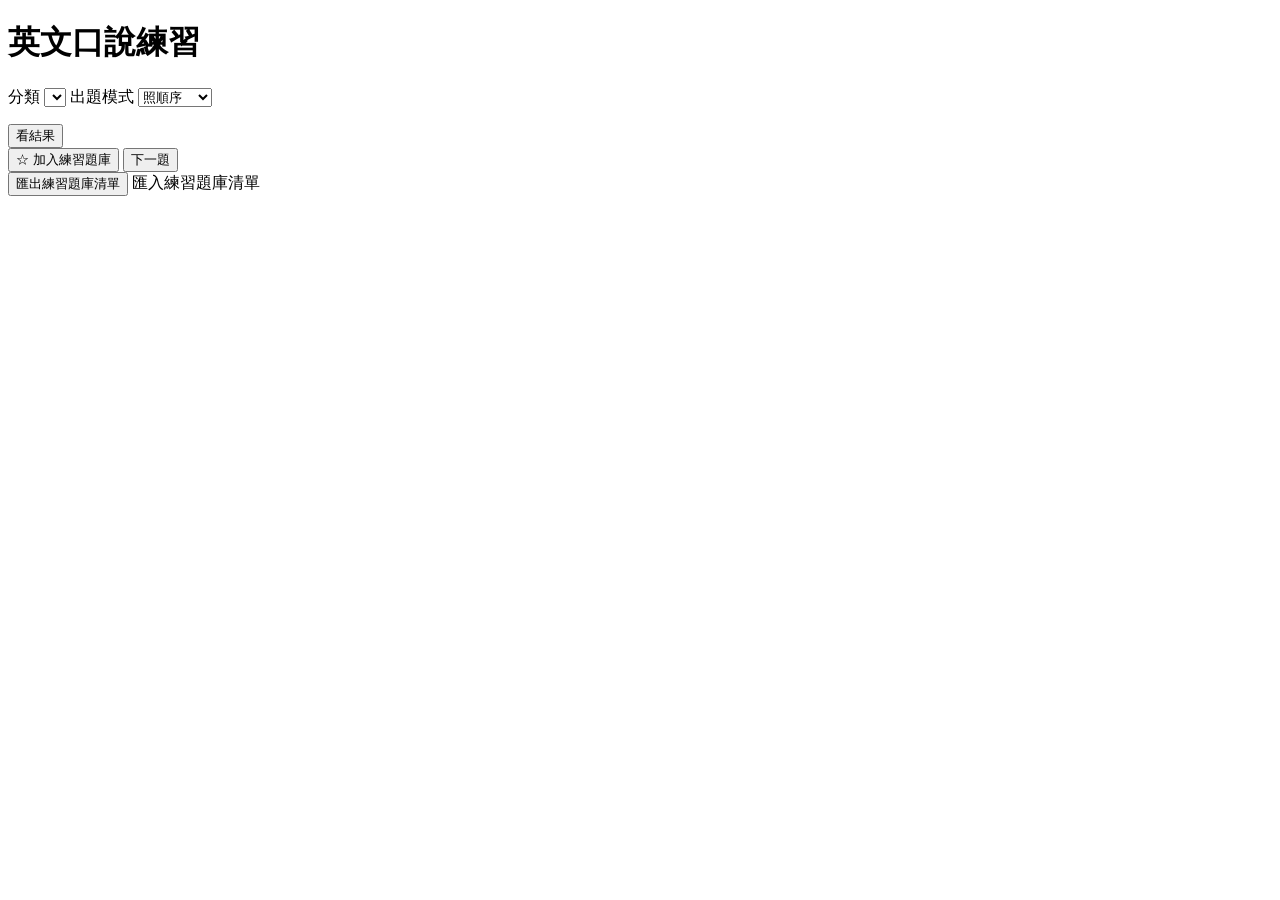
<file: web/_shell.html>
<!DOCTYPE html>
<html lang="zh-Hant">
<head>
  <meta charset="UTF-8">
  <meta name="viewport" content="width=device-width, initial-scale=1">
  <title>英文口說練習</title>
  <style>
<!--STYLE-->
  </style>
</head>
<body>
  <main class="app">
    <h1>英文口說練習</h1>

    <div class="controls">
      <label class="control">
        <span>分類</span>
        <select id="category-select"></select>
      </label>
      <label class="control">
        <span>出題模式</span>
        <select id="mode-select">
          <option value="sequential">照順序</option>
          <option value="random">隨機出題</option>
        </select>
      </label>
    </div>

    <p id="empty-message" class="empty-message" hidden>題庫目前是空的，請先在練習中把句子加入題庫。</p>

    <section id="quiz-card" class="quiz-card">
      <p id="zh-sentence" class="zh-sentence"></p>

      <div class="en-wrapper">
        <p id="en-sentence" class="en-sentence"></p>
        <div id="en-cover" class="en-cover"></div>
      </div>

      <div class="button-row">
        <button id="reveal-button" class="btn btn-primary" type="button">看結果</button>
        <button id="replay-audio-button" class="btn btn-icon" type="button" hidden>🔊 重播發音</button>
      </div>

      <div class="button-row">
        <button id="toggle-bank-button" class="btn" type="button">☆ 加入練習題庫</button>
        <button id="next-button" class="btn btn-primary" type="button">下一題</button>
      </div>
    </section>

    <section class="bank-io">
      <button id="export-bank-button" class="btn" type="button">匯出練習題庫清單</button>
      <label class="btn btn-file">
        匯入練習題庫清單
        <input id="import-bank-input" type="file" accept=".json,application/json" hidden>
      </label>
    </section>
  </main>

  <script>
<!--SENTENCES-->
  </script>
  <script>
<!--QUIZ_LOGIC-->
  </script>
  <script>
<!--BANK_STORE-->
  </script>
  <script>
<!--APP-->
  </script>
</body>
</html>
</file>
